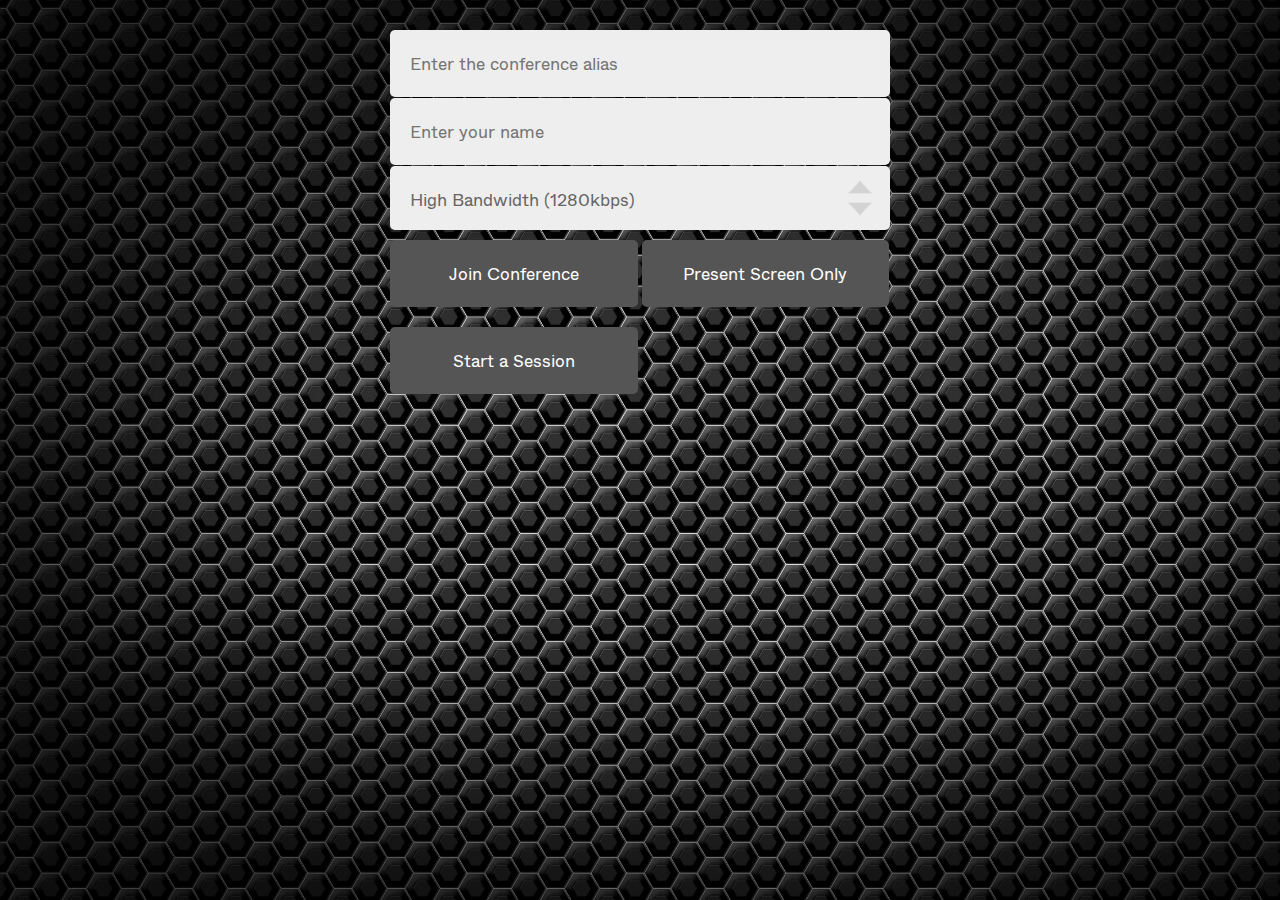
<file: index.html>
<!DOCTYPE html PUBLIC "-//W3C//DTD XHTML 1.0 Strict//EN" "http://www.w3.org/TR/xhtml1/DTD/xhtml1-strict.dtd">

<html xmlns="http://www.w3.org/1999/xhtml" lang="en-us" xml:lang="en-us" >
<head>
<title>Pexip Health</title>
<link rel="stylesheet" type="text/css" href="style.css" />
<meta name="robots" content="noindex, nofollow" />
<script type='text/javascript'>
window.onload = function()
{
    var chrome_ver = 0;
    var firefox_ver = 0;
    var edge_ver = 0;
    var safari_ver = 0;

    if (navigator.userAgent.indexOf("Chrome") != -1) {
        chrome_ver = parseInt(window.navigator.appVersion.match(/Chrome\/(\d+)\./)[1], 10);
    }

    if (navigator.userAgent.indexOf("Firefox") != -1) {
        firefox_ver = parseInt(window.navigator.userAgent.match(/Firefox\/(\d+)\./)[1], 10);
    }

    if (navigator.userAgent.indexOf("Edge") != -1) {
        edge_ver = parseInt(window.navigator.userAgent.match(/Edge\/\d+\.(\d+)/)[1], 10);
        chrome_ver = 0;
    }

    if (self.chrome_ver == 0 && navigator.userAgent.indexOf("Safari") != -1) {
        safari_ver = parseInt(window.navigator.appVersion.match(/Safari\/(\d+)\./)[1], 10);
    }

    var is_explorer = navigator.userAgent.indexOf('MSIE') > -1 || navigator.userAgent.indexOf('Trident') > -1;

    var id_form = document.getElementById('id_form');
    if (is_explorer || (safari_ver > 0 && safari_ver < 604)) {
        id_form.action = "conference-flash.html";
    }   

    var id_join_pres = document.getElementById('id_join_pres');
    if (!(chrome_ver > 38|| firefox_ver > 51)) {
        id_join_pres.hidden = true;
    }
 
    var bw;
    if (navigator.userAgent.indexOf("Mobile") == -1) {
        bw = "1280";
    } else {
        bw = "192";
    }
    
    var id_bandwidth = document.getElementById('id_bandwidth');
    for (var i = 0; i < id_bandwidth.children.length; i++) {
        if (id_bandwidth.children[i].value == bw) {
            id_bandwidth.children[i].selected = true;
        }
    }
}
</script>

<meta name="robots" content="NONE,NOARCHIVE" />
</head>

<body class="home">

<!-- Container -->
<div id="container" class="site">
    <!-- Header -->
    <header id="header" class="branding" role="banner">
        
        <!-- <img src="img/pexhealthlogo.png" alt="MAIN LOGO"> -->
        <!-- <h1>Connect</h1> -->
        
    </header>
    <!-- END Header -->

    <!-- Content -->
    
  <div id="maincontent" class="main site join">
    <form id="id_form" action="conference.html" method="get">
        <label for="id_alias" class="vh">Enter the conference alias</label>
        <input type="text" value="" name="alias" id="id_alias" placeholder="Enter the conference alias" required class="webrtcinput">

        <label for="id_name" class="vh">Enter your name</label>
        <input type="text" value="" name="name" id="id_name" placeholder="Enter your name" required class="webrtcinput">

        <select name="bandwidth" class="webrtcinput" id="id_bandwidth">
            <option value="1920">Maximum Bandwidth (1920kbps)</option>
            <option value="1280" selected>High Bandwidth (1280kbps)</option>
            <option value="576">Medium Bandwidth (576kbps)</option>
            <option value="192">Low Bandwidth (192kbps)</option>
        </select>

        <input type="submit" value="Join Conference" name="join" id="id_join" class="webrtcbutton">
        <input type="submit" value="Present Screen Only" name="join_pres" id="id_join_pres" class="webrtcbutton">
        <input type="submit" value="Start a Session" name="create_vmr" id="create_vmr" class="webrtcbutton">
    </form>
  </div>

    <!-- END Content -->

    <div id="footer"> </div>
</div>
<!-- END Container -->

</body>
</html>
</file>
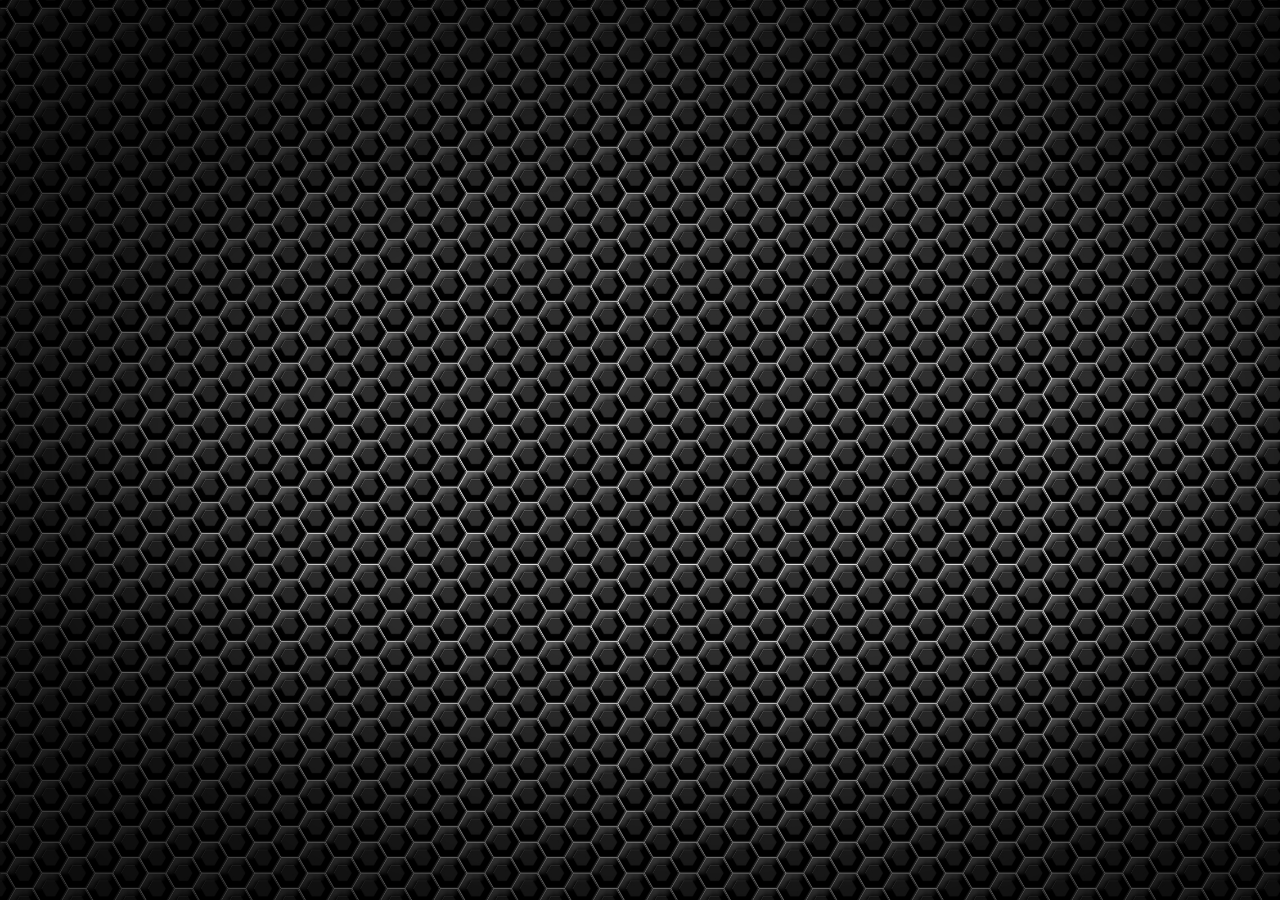
<file: conference.html>
<!DOCTYPE html PUBLIC "-//W3C//DTD XHTML 1.0 Strict//EN" "http://www.w3.org/TR/xhtml1/DTD/xhtml1-strict.dtd">

<html xmlns="http://www.w3.org/1999/xhtml" lang="en-us" xml:lang="en-us" >
<head>
<title>] Pexip Health[</title>
<link rel="stylesheet" type="text/css" href="style.css" />
<meta name="robots" content="noindex, nofollow" />
<script type="text/javascript" src="https://pex-gcc.com/static/webrtc/js/pexrtc.js"></script>
<script type="text/javascript" src="webui.js"></script>
<script type='text/javascript'>
window.onload = function()
{
    var url = window.location.href;
    var params = url.substr(url.indexOf("?")+1).split("&");
    var i;
    var qp = {};
    for (i=0;i<params.length;i++) {
        var kv = params[i].split("=");
        qp[kv[0]] = kv[1];
    }
    console.log(qp);

    var source = "";
    if ("join_pres" in qp) {
        source = "screen";
    }

    //pin, source
    initialise("pex-gcc.com", qp['alias'], qp['bandwidth'], qp['name'], "", source);
}
</script>

<meta name="robots" content="NONE,NOARCHIVE" />
</head>

<body class="home">

<!-- Container -->
<div id="container" class="site">
    <!-- Header -->
    <header id="header" class="branding" role="banner">
        
       <!-- <img src="img/pexhealthlogo.png" alt="MAIN LOGO"> -->
       <!-- <h1>Connect</h1> -->
        
    </header>
    <!-- END Header -->

    <!-- Content -->

  <div id="selectrole" class="main site join hidden">
    <h2>Select your role for this conference:</h2>
    <form>
        <div class="cf">
            <input type="radio" value="1" name="role" id="id_guest" class="webrtcinput" checked>
            <label for="id_guest">Guest</label>
        </div>
        <div class="cf">
            <input type="radio" value="2" name="role" id="id_host" class="webrtcinput">
            <label for="id_host">Host</label>
        </div>

        <input type="button" value="Join Conference" name="join" id="id_join" class="webrtcbutton" onClick="submitSelectRole();">
    </form>
  </div>


  <div id="pinentry" class="main site join hidden">
    <form onSubmit="return submitPinEntry();">
        <label for="id_pin" class="vh">Enter the conference PIN</label>
        <input type="password" value="" name="pin" id="id_pin" placeholder="Enter the conference PIN" required class="webrtcinput">

        <input type="button" value="Join Conference" name="join" id="id_join" class="webrtcbutton" onClick="submitPinEntry();">
    </form>
  </div>


  <div id="ivrentry" class="main site join hidden">
    <form onSubmit="return submitIVREntry();">
        <label for="id_room" class="vh">Enter the target extension</label>
        <input type="text" value="" name="room" id="id_room" placeholder="Enter the target extension" required class="webrtcinput">

        <input type="button" value="Join Conference" name="join" id="id_join" class="webrtcbutton" onClick="submitIVREntry();">
    </form>
  </div>

 
  <div id="maincontent" class="main cf hidden">
    <section class="top">
      <aside class="participants"><!-- List of participants -->
        <h2 id="rosterheading">Participants</h2>
        <div id="rosterlist" class="rosterlist">
          <ul id="rosterul">
          </ul>
        </div>
        <div id="selfview" class="selfview" hidden>
          <video id="selfvideo" autoplay="autoplay" playsinline="playsinline" muted="true">
          </video>
        </div>
      </aside>
      <div id="videocontainer" class="videocontainer">
        <video width="100%" height="100%" id="video" autoplay="autoplay" playsinline="playsinline" poster="img/spinner-genesys3.gif"></video>
      </div>
    </section>

    <footer id="controls" class="controls cf">
      <ul>
        <li><a id="id_selfview" class="webrtcbutton btn-selfview" onclick="toggleSelfview();">Show Selfview</a></li>
        <li><a id="id_muteaudio" class="webrtcbutton btn-audio" onclick="muteAudioStreams();">Mute Audio</a></li>
        <li><a id="id_mutevideo" class="webrtcbutton btn-video" onclick="muteVideoStreams();">Mute Video</a></li>
        <li><a id="id_fullscreen" class="webrtcbutton btn-fullscreen inactive" onclick="goFullscreen();">Fullscreen</a></li>
        <li><a id="id_screenshare" class="webrtcbutton btn-presentscreen inactive" onclick="presentScreen();">Present Screen</a></li>
        <li><a id="id_presentation" class="webrtcbutton btn-presentation inactive" onclick="togglePresentation();">No Presentation Active</a></li>
        <li><a id="id_disconnect" class="webrtcbutton btn-disconnect" onclick="window.location='index.html';">Disconnect</a></li>
      </ul>
    </footer>
  </div>

    <!-- END Content -->

    <div id="footer"> </div>
</div>
<!-- END Container -->

</body>
</html>
</file>
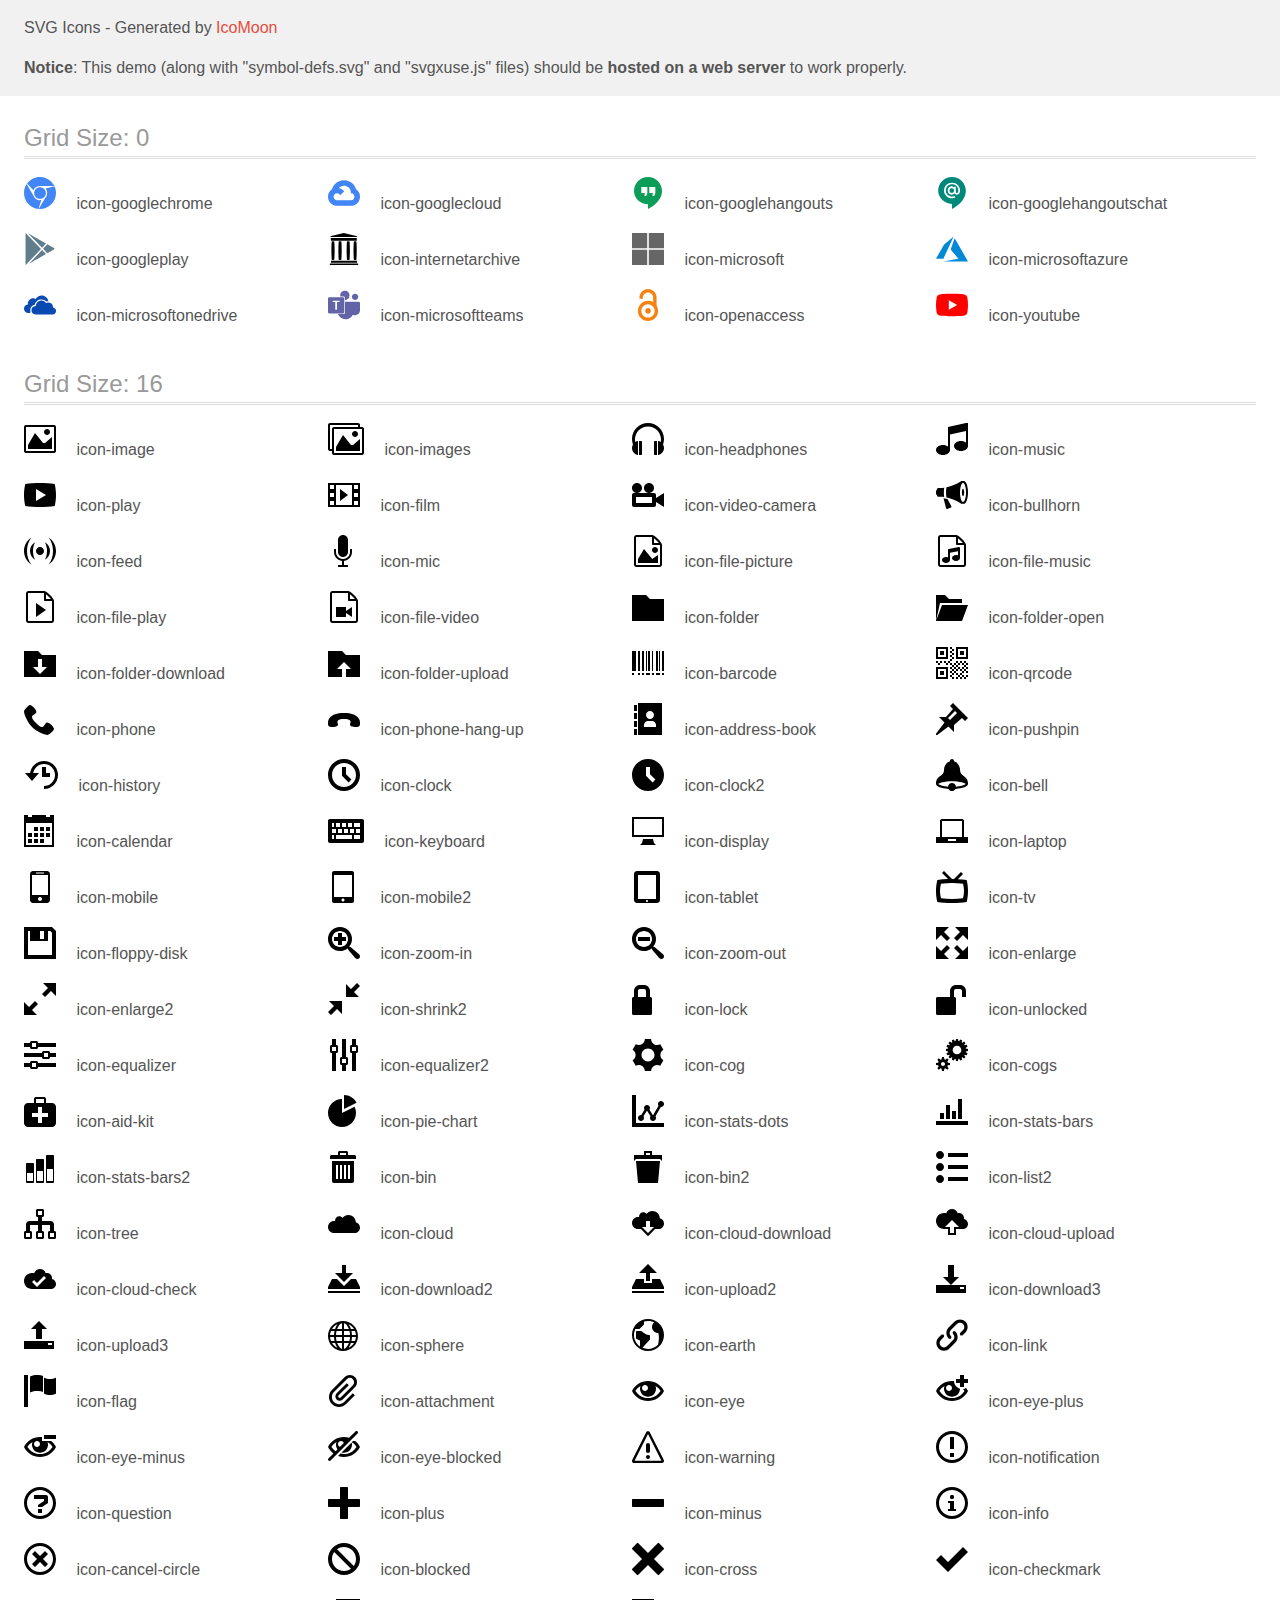
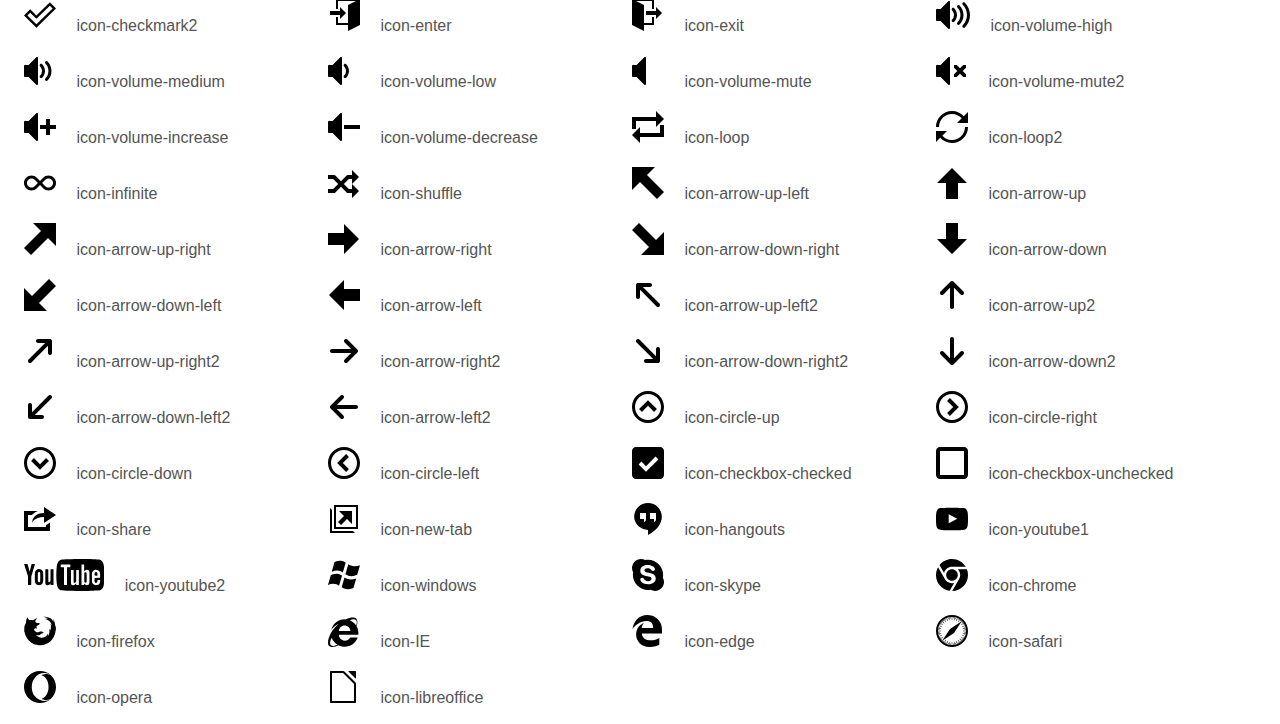
<file: fonts/icomoon/demo-external-svg.html>
<!doctype html>
<html>
<head>
    <title>IcoMoon - SVG Icons</title>
    <meta charset="utf-8">
    <meta name="viewport" content="width=device-width, initial-scale=1">
    <link rel="stylesheet" href="demo-files/demo.css">
    <link rel="stylesheet" href="style.css">
</head>
<body>
<header class="bgc1 clearfix">
<div class="mhl">
    <p>SVG Icons - Generated by <a href="https://icomoon.io/app">IcoMoon</a></p><p><strong>Notice</strong>: This demo (along with "symbol-defs.svg" and "svgxuse.js" files) should be <b>hosted on a web server</b> to work properly.</p>
</div>
</header>
    <div class="clearfix mhl ptl">
        <h1 class="mvm mtn fgc1">Grid Size: 0</h1>
        <div class="glyph fs1">
            <div class="clearfix pbs">
                <svg class="icon icon-googlechrome"><use xlink:href="symbol-defs.svg#icon-googlechrome"></use></svg><span class="name"> icon-googlechrome</span>
            </div>
        </div>
        <div class="glyph fs1">
            <div class="clearfix pbs">
                <svg class="icon icon-googlecloud"><use xlink:href="symbol-defs.svg#icon-googlecloud"></use></svg><span class="name"> icon-googlecloud</span>
            </div>
        </div>
        <div class="glyph fs1">
            <div class="clearfix pbs">
                <svg class="icon icon-googlehangouts"><use xlink:href="symbol-defs.svg#icon-googlehangouts"></use></svg><span class="name"> icon-googlehangouts</span>
            </div>
        </div>
        <div class="glyph fs1">
            <div class="clearfix pbs">
                <svg class="icon icon-googlehangoutschat"><use xlink:href="symbol-defs.svg#icon-googlehangoutschat"></use></svg><span class="name"> icon-googlehangoutschat</span>
            </div>
        </div>
        <div class="glyph fs1">
            <div class="clearfix pbs">
                <svg class="icon icon-googleplay"><use xlink:href="symbol-defs.svg#icon-googleplay"></use></svg><span class="name"> icon-googleplay</span>
            </div>
        </div>
        <div class="glyph fs1">
            <div class="clearfix pbs">
                <svg class="icon icon-internetarchive"><use xlink:href="symbol-defs.svg#icon-internetarchive"></use></svg><span class="name"> icon-internetarchive</span>
            </div>
        </div>
        <div class="glyph fs1">
            <div class="clearfix pbs">
                <svg class="icon icon-microsoft"><use xlink:href="symbol-defs.svg#icon-microsoft"></use></svg><span class="name"> icon-microsoft</span>
            </div>
        </div>
        <div class="glyph fs1">
            <div class="clearfix pbs">
                <svg class="icon icon-microsoftazure"><use xlink:href="symbol-defs.svg#icon-microsoftazure"></use></svg><span class="name"> icon-microsoftazure</span>
            </div>
        </div>
        <div class="glyph fs1">
            <div class="clearfix pbs">
                <svg class="icon icon-microsoftonedrive"><use xlink:href="symbol-defs.svg#icon-microsoftonedrive"></use></svg><span class="name"> icon-microsoftonedrive</span>
            </div>
        </div>
        <div class="glyph fs1">
            <div class="clearfix pbs">
                <svg class="icon icon-microsoftteams"><use xlink:href="symbol-defs.svg#icon-microsoftteams"></use></svg><span class="name"> icon-microsoftteams</span>
            </div>
        </div>
        <div class="glyph fs1">
            <div class="clearfix pbs">
                <svg class="icon icon-openaccess"><use xlink:href="symbol-defs.svg#icon-openaccess"></use></svg><span class="name"> icon-openaccess</span>
            </div>
        </div>
        <div class="glyph fs1">
            <div class="clearfix pbs">
                <svg class="icon icon-youtube"><use xlink:href="symbol-defs.svg#icon-youtube"></use></svg><span class="name"> icon-youtube</span>
            </div>
        </div>
  </div>
    <div class="clearfix mhl ptl">
        <h1 class="mvm mtn fgc1">Grid Size: 16</h1>
        <div class="glyph fs2">
            <div class="clearfix pbs">
                <svg class="icon icon-image"><use xlink:href="symbol-defs.svg#icon-image"></use></svg><span class="name"> icon-image</span>
            </div>
        </div>
        <div class="glyph fs2">
            <div class="clearfix pbs">
                <svg class="icon icon-images"><use xlink:href="symbol-defs.svg#icon-images"></use></svg><span class="name"> icon-images</span>
            </div>
        </div>
        <div class="glyph fs2">
            <div class="clearfix pbs">
                <svg class="icon icon-headphones"><use xlink:href="symbol-defs.svg#icon-headphones"></use></svg><span class="name"> icon-headphones</span>
            </div>
        </div>
        <div class="glyph fs2">
            <div class="clearfix pbs">
                <svg class="icon icon-music"><use xlink:href="symbol-defs.svg#icon-music"></use></svg><span class="name"> icon-music</span>
            </div>
        </div>
        <div class="glyph fs2">
            <div class="clearfix pbs">
                <svg class="icon icon-play"><use xlink:href="symbol-defs.svg#icon-play"></use></svg><span class="name"> icon-play</span>
            </div>
        </div>
        <div class="glyph fs2">
            <div class="clearfix pbs">
                <svg class="icon icon-film"><use xlink:href="symbol-defs.svg#icon-film"></use></svg><span class="name"> icon-film</span>
            </div>
        </div>
        <div class="glyph fs2">
            <div class="clearfix pbs">
                <svg class="icon icon-video-camera"><use xlink:href="symbol-defs.svg#icon-video-camera"></use></svg><span class="name"> icon-video-camera</span>
            </div>
        </div>
        <div class="glyph fs2">
            <div class="clearfix pbs">
                <svg class="icon icon-bullhorn"><use xlink:href="symbol-defs.svg#icon-bullhorn"></use></svg><span class="name"> icon-bullhorn</span>
            </div>
        </div>
        <div class="glyph fs2">
            <div class="clearfix pbs">
                <svg class="icon icon-feed"><use xlink:href="symbol-defs.svg#icon-feed"></use></svg><span class="name"> icon-feed</span>
            </div>
        </div>
        <div class="glyph fs2">
            <div class="clearfix pbs">
                <svg class="icon icon-mic"><use xlink:href="symbol-defs.svg#icon-mic"></use></svg><span class="name"> icon-mic</span>
            </div>
        </div>
        <div class="glyph fs2">
            <div class="clearfix pbs">
                <svg class="icon icon-file-picture"><use xlink:href="symbol-defs.svg#icon-file-picture"></use></svg><span class="name"> icon-file-picture</span>
            </div>
        </div>
        <div class="glyph fs2">
            <div class="clearfix pbs">
                <svg class="icon icon-file-music"><use xlink:href="symbol-defs.svg#icon-file-music"></use></svg><span class="name"> icon-file-music</span>
            </div>
        </div>
        <div class="glyph fs2">
            <div class="clearfix pbs">
                <svg class="icon icon-file-play"><use xlink:href="symbol-defs.svg#icon-file-play"></use></svg><span class="name"> icon-file-play</span>
            </div>
        </div>
        <div class="glyph fs2">
            <div class="clearfix pbs">
                <svg class="icon icon-file-video"><use xlink:href="symbol-defs.svg#icon-file-video"></use></svg><span class="name"> icon-file-video</span>
            </div>
        </div>
        <div class="glyph fs2">
            <div class="clearfix pbs">
                <svg class="icon icon-folder"><use xlink:href="symbol-defs.svg#icon-folder"></use></svg><span class="name"> icon-folder</span>
            </div>
        </div>
        <div class="glyph fs2">
            <div class="clearfix pbs">
                <svg class="icon icon-folder-open"><use xlink:href="symbol-defs.svg#icon-folder-open"></use></svg><span class="name"> icon-folder-open</span>
            </div>
        </div>
        <div class="glyph fs2">
            <div class="clearfix pbs">
                <svg class="icon icon-folder-download"><use xlink:href="symbol-defs.svg#icon-folder-download"></use></svg><span class="name"> icon-folder-download</span>
            </div>
        </div>
        <div class="glyph fs2">
            <div class="clearfix pbs">
                <svg class="icon icon-folder-upload"><use xlink:href="symbol-defs.svg#icon-folder-upload"></use></svg><span class="name"> icon-folder-upload</span>
            </div>
        </div>
        <div class="glyph fs2">
            <div class="clearfix pbs">
                <svg class="icon icon-barcode"><use xlink:href="symbol-defs.svg#icon-barcode"></use></svg><span class="name"> icon-barcode</span>
            </div>
        </div>
        <div class="glyph fs2">
            <div class="clearfix pbs">
                <svg class="icon icon-qrcode"><use xlink:href="symbol-defs.svg#icon-qrcode"></use></svg><span class="name"> icon-qrcode</span>
            </div>
        </div>
        <div class="glyph fs2">
            <div class="clearfix pbs">
                <svg class="icon icon-phone"><use xlink:href="symbol-defs.svg#icon-phone"></use></svg><span class="name"> icon-phone</span>
            </div>
        </div>
        <div class="glyph fs2">
            <div class="clearfix pbs">
                <svg class="icon icon-phone-hang-up"><use xlink:href="symbol-defs.svg#icon-phone-hang-up"></use></svg><span class="name"> icon-phone-hang-up</span>
            </div>
        </div>
        <div class="glyph fs2">
            <div class="clearfix pbs">
                <svg class="icon icon-address-book"><use xlink:href="symbol-defs.svg#icon-address-book"></use></svg><span class="name"> icon-address-book</span>
            </div>
        </div>
        <div class="glyph fs2">
            <div class="clearfix pbs">
                <svg class="icon icon-pushpin"><use xlink:href="symbol-defs.svg#icon-pushpin"></use></svg><span class="name"> icon-pushpin</span>
            </div>
        </div>
        <div class="glyph fs2">
            <div class="clearfix pbs">
                <svg class="icon icon-history"><use xlink:href="symbol-defs.svg#icon-history"></use></svg><span class="name"> icon-history</span>
            </div>
        </div>
        <div class="glyph fs2">
            <div class="clearfix pbs">
                <svg class="icon icon-clock"><use xlink:href="symbol-defs.svg#icon-clock"></use></svg><span class="name"> icon-clock</span>
            </div>
        </div>
        <div class="glyph fs2">
            <div class="clearfix pbs">
                <svg class="icon icon-clock2"><use xlink:href="symbol-defs.svg#icon-clock2"></use></svg><span class="name"> icon-clock2</span>
            </div>
        </div>
        <div class="glyph fs2">
            <div class="clearfix pbs">
                <svg class="icon icon-bell"><use xlink:href="symbol-defs.svg#icon-bell"></use></svg><span class="name"> icon-bell</span>
            </div>
        </div>
        <div class="glyph fs2">
            <div class="clearfix pbs">
                <svg class="icon icon-calendar"><use xlink:href="symbol-defs.svg#icon-calendar"></use></svg><span class="name"> icon-calendar</span>
            </div>
        </div>
        <div class="glyph fs2">
            <div class="clearfix pbs">
                <svg class="icon icon-keyboard"><use xlink:href="symbol-defs.svg#icon-keyboard"></use></svg><span class="name"> icon-keyboard</span>
            </div>
        </div>
        <div class="glyph fs2">
            <div class="clearfix pbs">
                <svg class="icon icon-display"><use xlink:href="symbol-defs.svg#icon-display"></use></svg><span class="name"> icon-display</span>
            </div>
        </div>
        <div class="glyph fs2">
            <div class="clearfix pbs">
                <svg class="icon icon-laptop"><use xlink:href="symbol-defs.svg#icon-laptop"></use></svg><span class="name"> icon-laptop</span>
            </div>
        </div>
        <div class="glyph fs2">
            <div class="clearfix pbs">
                <svg class="icon icon-mobile"><use xlink:href="symbol-defs.svg#icon-mobile"></use></svg><span class="name"> icon-mobile</span>
            </div>
        </div>
        <div class="glyph fs2">
            <div class="clearfix pbs">
                <svg class="icon icon-mobile2"><use xlink:href="symbol-defs.svg#icon-mobile2"></use></svg><span class="name"> icon-mobile2</span>
            </div>
        </div>
        <div class="glyph fs2">
            <div class="clearfix pbs">
                <svg class="icon icon-tablet"><use xlink:href="symbol-defs.svg#icon-tablet"></use></svg><span class="name"> icon-tablet</span>
            </div>
        </div>
        <div class="glyph fs2">
            <div class="clearfix pbs">
                <svg class="icon icon-tv"><use xlink:href="symbol-defs.svg#icon-tv"></use></svg><span class="name"> icon-tv</span>
            </div>
        </div>
        <div class="glyph fs2">
            <div class="clearfix pbs">
                <svg class="icon icon-floppy-disk"><use xlink:href="symbol-defs.svg#icon-floppy-disk"></use></svg><span class="name"> icon-floppy-disk</span>
            </div>
        </div>
        <div class="glyph fs2">
            <div class="clearfix pbs">
                <svg class="icon icon-zoom-in"><use xlink:href="symbol-defs.svg#icon-zoom-in"></use></svg><span class="name"> icon-zoom-in</span>
            </div>
        </div>
        <div class="glyph fs2">
            <div class="clearfix pbs">
                <svg class="icon icon-zoom-out"><use xlink:href="symbol-defs.svg#icon-zoom-out"></use></svg><span class="name"> icon-zoom-out</span>
            </div>
        </div>
        <div class="glyph fs2">
            <div class="clearfix pbs">
                <svg class="icon icon-enlarge"><use xlink:href="symbol-defs.svg#icon-enlarge"></use></svg><span class="name"> icon-enlarge</span>
            </div>
        </div>
        <div class="glyph fs2">
            <div class="clearfix pbs">
                <svg class="icon icon-enlarge2"><use xlink:href="symbol-defs.svg#icon-enlarge2"></use></svg><span class="name"> icon-enlarge2</span>
            </div>
        </div>
        <div class="glyph fs2">
            <div class="clearfix pbs">
                <svg class="icon icon-shrink2"><use xlink:href="symbol-defs.svg#icon-shrink2"></use></svg><span class="name"> icon-shrink2</span>
            </div>
        </div>
        <div class="glyph fs2">
            <div class="clearfix pbs">
                <svg class="icon icon-lock"><use xlink:href="symbol-defs.svg#icon-lock"></use></svg><span class="name"> icon-lock</span>
            </div>
        </div>
        <div class="glyph fs2">
            <div class="clearfix pbs">
                <svg class="icon icon-unlocked"><use xlink:href="symbol-defs.svg#icon-unlocked"></use></svg><span class="name"> icon-unlocked</span>
            </div>
        </div>
        <div class="glyph fs2">
            <div class="clearfix pbs">
                <svg class="icon icon-equalizer"><use xlink:href="symbol-defs.svg#icon-equalizer"></use></svg><span class="name"> icon-equalizer</span>
            </div>
        </div>
        <div class="glyph fs2">
            <div class="clearfix pbs">
                <svg class="icon icon-equalizer2"><use xlink:href="symbol-defs.svg#icon-equalizer2"></use></svg><span class="name"> icon-equalizer2</span>
            </div>
        </div>
        <div class="glyph fs2">
            <div class="clearfix pbs">
                <svg class="icon icon-cog"><use xlink:href="symbol-defs.svg#icon-cog"></use></svg><span class="name"> icon-cog</span>
            </div>
        </div>
        <div class="glyph fs2">
            <div class="clearfix pbs">
                <svg class="icon icon-cogs"><use xlink:href="symbol-defs.svg#icon-cogs"></use></svg><span class="name"> icon-cogs</span>
            </div>
        </div>
        <div class="glyph fs2">
            <div class="clearfix pbs">
                <svg class="icon icon-aid-kit"><use xlink:href="symbol-defs.svg#icon-aid-kit"></use></svg><span class="name"> icon-aid-kit</span>
            </div>
        </div>
        <div class="glyph fs2">
            <div class="clearfix pbs">
                <svg class="icon icon-pie-chart"><use xlink:href="symbol-defs.svg#icon-pie-chart"></use></svg><span class="name"> icon-pie-chart</span>
            </div>
        </div>
        <div class="glyph fs2">
            <div class="clearfix pbs">
                <svg class="icon icon-stats-dots"><use xlink:href="symbol-defs.svg#icon-stats-dots"></use></svg><span class="name"> icon-stats-dots</span>
            </div>
        </div>
        <div class="glyph fs2">
            <div class="clearfix pbs">
                <svg class="icon icon-stats-bars"><use xlink:href="symbol-defs.svg#icon-stats-bars"></use></svg><span class="name"> icon-stats-bars</span>
            </div>
        </div>
        <div class="glyph fs2">
            <div class="clearfix pbs">
                <svg class="icon icon-stats-bars2"><use xlink:href="symbol-defs.svg#icon-stats-bars2"></use></svg><span class="name"> icon-stats-bars2</span>
            </div>
        </div>
        <div class="glyph fs2">
            <div class="clearfix pbs">
                <svg class="icon icon-bin"><use xlink:href="symbol-defs.svg#icon-bin"></use></svg><span class="name"> icon-bin</span>
            </div>
        </div>
        <div class="glyph fs2">
            <div class="clearfix pbs">
                <svg class="icon icon-bin2"><use xlink:href="symbol-defs.svg#icon-bin2"></use></svg><span class="name"> icon-bin2</span>
            </div>
        </div>
        <div class="glyph fs2">
            <div class="clearfix pbs">
                <svg class="icon icon-list2"><use xlink:href="symbol-defs.svg#icon-list2"></use></svg><span class="name"> icon-list2</span>
            </div>
        </div>
        <div class="glyph fs2">
            <div class="clearfix pbs">
                <svg class="icon icon-tree"><use xlink:href="symbol-defs.svg#icon-tree"></use></svg><span class="name"> icon-tree</span>
            </div>
        </div>
        <div class="glyph fs2">
            <div class="clearfix pbs">
                <svg class="icon icon-cloud"><use xlink:href="symbol-defs.svg#icon-cloud"></use></svg><span class="name"> icon-cloud</span>
            </div>
        </div>
        <div class="glyph fs2">
            <div class="clearfix pbs">
                <svg class="icon icon-cloud-download"><use xlink:href="symbol-defs.svg#icon-cloud-download"></use></svg><span class="name"> icon-cloud-download</span>
            </div>
        </div>
        <div class="glyph fs2">
            <div class="clearfix pbs">
                <svg class="icon icon-cloud-upload"><use xlink:href="symbol-defs.svg#icon-cloud-upload"></use></svg><span class="name"> icon-cloud-upload</span>
            </div>
        </div>
        <div class="glyph fs2">
            <div class="clearfix pbs">
                <svg class="icon icon-cloud-check"><use xlink:href="symbol-defs.svg#icon-cloud-check"></use></svg><span class="name"> icon-cloud-check</span>
            </div>
        </div>
        <div class="glyph fs2">
            <div class="clearfix pbs">
                <svg class="icon icon-download2"><use xlink:href="symbol-defs.svg#icon-download2"></use></svg><span class="name"> icon-download2</span>
            </div>
        </div>
        <div class="glyph fs2">
            <div class="clearfix pbs">
                <svg class="icon icon-upload2"><use xlink:href="symbol-defs.svg#icon-upload2"></use></svg><span class="name"> icon-upload2</span>
            </div>
        </div>
        <div class="glyph fs2">
            <div class="clearfix pbs">
                <svg class="icon icon-download3"><use xlink:href="symbol-defs.svg#icon-download3"></use></svg><span class="name"> icon-download3</span>
            </div>
        </div>
        <div class="glyph fs2">
            <div class="clearfix pbs">
                <svg class="icon icon-upload3"><use xlink:href="symbol-defs.svg#icon-upload3"></use></svg><span class="name"> icon-upload3</span>
            </div>
        </div>
        <div class="glyph fs2">
            <div class="clearfix pbs">
                <svg class="icon icon-sphere"><use xlink:href="symbol-defs.svg#icon-sphere"></use></svg><span class="name"> icon-sphere</span>
            </div>
        </div>
        <div class="glyph fs2">
            <div class="clearfix pbs">
                <svg class="icon icon-earth"><use xlink:href="symbol-defs.svg#icon-earth"></use></svg><span class="name"> icon-earth</span>
            </div>
        </div>
        <div class="glyph fs2">
            <div class="clearfix pbs">
                <svg class="icon icon-link"><use xlink:href="symbol-defs.svg#icon-link"></use></svg><span class="name"> icon-link</span>
            </div>
        </div>
        <div class="glyph fs2">
            <div class="clearfix pbs">
                <svg class="icon icon-flag"><use xlink:href="symbol-defs.svg#icon-flag"></use></svg><span class="name"> icon-flag</span>
            </div>
        </div>
        <div class="glyph fs2">
            <div class="clearfix pbs">
                <svg class="icon icon-attachment"><use xlink:href="symbol-defs.svg#icon-attachment"></use></svg><span class="name"> icon-attachment</span>
            </div>
        </div>
        <div class="glyph fs2">
            <div class="clearfix pbs">
                <svg class="icon icon-eye"><use xlink:href="symbol-defs.svg#icon-eye"></use></svg><span class="name"> icon-eye</span>
            </div>
        </div>
        <div class="glyph fs2">
            <div class="clearfix pbs">
                <svg class="icon icon-eye-plus"><use xlink:href="symbol-defs.svg#icon-eye-plus"></use></svg><span class="name"> icon-eye-plus</span>
            </div>
        </div>
        <div class="glyph fs2">
            <div class="clearfix pbs">
                <svg class="icon icon-eye-minus"><use xlink:href="symbol-defs.svg#icon-eye-minus"></use></svg><span class="name"> icon-eye-minus</span>
            </div>
        </div>
        <div class="glyph fs2">
            <div class="clearfix pbs">
                <svg class="icon icon-eye-blocked"><use xlink:href="symbol-defs.svg#icon-eye-blocked"></use></svg><span class="name"> icon-eye-blocked</span>
            </div>
        </div>
        <div class="glyph fs2">
            <div class="clearfix pbs">
                <svg class="icon icon-warning"><use xlink:href="symbol-defs.svg#icon-warning"></use></svg><span class="name"> icon-warning</span>
            </div>
        </div>
        <div class="glyph fs2">
            <div class="clearfix pbs">
                <svg class="icon icon-notification"><use xlink:href="symbol-defs.svg#icon-notification"></use></svg><span class="name"> icon-notification</span>
            </div>
        </div>
        <div class="glyph fs2">
            <div class="clearfix pbs">
                <svg class="icon icon-question"><use xlink:href="symbol-defs.svg#icon-question"></use></svg><span class="name"> icon-question</span>
            </div>
        </div>
        <div class="glyph fs2">
            <div class="clearfix pbs">
                <svg class="icon icon-plus"><use xlink:href="symbol-defs.svg#icon-plus"></use></svg><span class="name"> icon-plus</span>
            </div>
        </div>
        <div class="glyph fs2">
            <div class="clearfix pbs">
                <svg class="icon icon-minus"><use xlink:href="symbol-defs.svg#icon-minus"></use></svg><span class="name"> icon-minus</span>
            </div>
        </div>
        <div class="glyph fs2">
            <div class="clearfix pbs">
                <svg class="icon icon-info"><use xlink:href="symbol-defs.svg#icon-info"></use></svg><span class="name"> icon-info</span>
            </div>
        </div>
        <div class="glyph fs2">
            <div class="clearfix pbs">
                <svg class="icon icon-cancel-circle"><use xlink:href="symbol-defs.svg#icon-cancel-circle"></use></svg><span class="name"> icon-cancel-circle</span>
            </div>
        </div>
        <div class="glyph fs2">
            <div class="clearfix pbs">
                <svg class="icon icon-blocked"><use xlink:href="symbol-defs.svg#icon-blocked"></use></svg><span class="name"> icon-blocked</span>
            </div>
        </div>
        <div class="glyph fs2">
            <div class="clearfix pbs">
                <svg class="icon icon-cross"><use xlink:href="symbol-defs.svg#icon-cross"></use></svg><span class="name"> icon-cross</span>
            </div>
        </div>
        <div class="glyph fs2">
            <div class="clearfix pbs">
                <svg class="icon icon-checkmark"><use xlink:href="symbol-defs.svg#icon-checkmark"></use></svg><span class="name"> icon-checkmark</span>
            </div>
        </div>
        <div class="glyph fs2">
            <div class="clearfix pbs">
                <svg class="icon icon-checkmark2"><use xlink:href="symbol-defs.svg#icon-checkmark2"></use></svg><span class="name"> icon-checkmark2</span>
            </div>
        </div>
        <div class="glyph fs2">
            <div class="clearfix pbs">
                <svg class="icon icon-enter"><use xlink:href="symbol-defs.svg#icon-enter"></use></svg><span class="name"> icon-enter</span>
            </div>
        </div>
        <div class="glyph fs2">
            <div class="clearfix pbs">
                <svg class="icon icon-exit"><use xlink:href="symbol-defs.svg#icon-exit"></use></svg><span class="name"> icon-exit</span>
            </div>
        </div>
        <div class="glyph fs2">
            <div class="clearfix pbs">
                <svg class="icon icon-volume-high"><use xlink:href="symbol-defs.svg#icon-volume-high"></use></svg><span class="name"> icon-volume-high</span>
            </div>
        </div>
        <div class="glyph fs2">
            <div class="clearfix pbs">
                <svg class="icon icon-volume-medium"><use xlink:href="symbol-defs.svg#icon-volume-medium"></use></svg><span class="name"> icon-volume-medium</span>
            </div>
        </div>
        <div class="glyph fs2">
            <div class="clearfix pbs">
                <svg class="icon icon-volume-low"><use xlink:href="symbol-defs.svg#icon-volume-low"></use></svg><span class="name"> icon-volume-low</span>
            </div>
        </div>
        <div class="glyph fs2">
            <div class="clearfix pbs">
                <svg class="icon icon-volume-mute"><use xlink:href="symbol-defs.svg#icon-volume-mute"></use></svg><span class="name"> icon-volume-mute</span>
            </div>
        </div>
        <div class="glyph fs2">
            <div class="clearfix pbs">
                <svg class="icon icon-volume-mute2"><use xlink:href="symbol-defs.svg#icon-volume-mute2"></use></svg><span class="name"> icon-volume-mute2</span>
            </div>
        </div>
        <div class="glyph fs2">
            <div class="clearfix pbs">
                <svg class="icon icon-volume-increase"><use xlink:href="symbol-defs.svg#icon-volume-increase"></use></svg><span class="name"> icon-volume-increase</span>
            </div>
        </div>
        <div class="glyph fs2">
            <div class="clearfix pbs">
                <svg class="icon icon-volume-decrease"><use xlink:href="symbol-defs.svg#icon-volume-decrease"></use></svg><span class="name"> icon-volume-decrease</span>
            </div>
        </div>
        <div class="glyph fs2">
            <div class="clearfix pbs">
                <svg class="icon icon-loop"><use xlink:href="symbol-defs.svg#icon-loop"></use></svg><span class="name"> icon-loop</span>
            </div>
        </div>
        <div class="glyph fs2">
            <div class="clearfix pbs">
                <svg class="icon icon-loop2"><use xlink:href="symbol-defs.svg#icon-loop2"></use></svg><span class="name"> icon-loop2</span>
            </div>
        </div>
        <div class="glyph fs2">
            <div class="clearfix pbs">
                <svg class="icon icon-infinite"><use xlink:href="symbol-defs.svg#icon-infinite"></use></svg><span class="name"> icon-infinite</span>
            </div>
        </div>
        <div class="glyph fs2">
            <div class="clearfix pbs">
                <svg class="icon icon-shuffle"><use xlink:href="symbol-defs.svg#icon-shuffle"></use></svg><span class="name"> icon-shuffle</span>
            </div>
        </div>
        <div class="glyph fs2">
            <div class="clearfix pbs">
                <svg class="icon icon-arrow-up-left"><use xlink:href="symbol-defs.svg#icon-arrow-up-left"></use></svg><span class="name"> icon-arrow-up-left</span>
            </div>
        </div>
        <div class="glyph fs2">
            <div class="clearfix pbs">
                <svg class="icon icon-arrow-up"><use xlink:href="symbol-defs.svg#icon-arrow-up"></use></svg><span class="name"> icon-arrow-up</span>
            </div>
        </div>
        <div class="glyph fs2">
            <div class="clearfix pbs">
                <svg class="icon icon-arrow-up-right"><use xlink:href="symbol-defs.svg#icon-arrow-up-right"></use></svg><span class="name"> icon-arrow-up-right</span>
            </div>
        </div>
        <div class="glyph fs2">
            <div class="clearfix pbs">
                <svg class="icon icon-arrow-right"><use xlink:href="symbol-defs.svg#icon-arrow-right"></use></svg><span class="name"> icon-arrow-right</span>
            </div>
        </div>
        <div class="glyph fs2">
            <div class="clearfix pbs">
                <svg class="icon icon-arrow-down-right"><use xlink:href="symbol-defs.svg#icon-arrow-down-right"></use></svg><span class="name"> icon-arrow-down-right</span>
            </div>
        </div>
        <div class="glyph fs2">
            <div class="clearfix pbs">
                <svg class="icon icon-arrow-down"><use xlink:href="symbol-defs.svg#icon-arrow-down"></use></svg><span class="name"> icon-arrow-down</span>
            </div>
        </div>
        <div class="glyph fs2">
            <div class="clearfix pbs">
                <svg class="icon icon-arrow-down-left"><use xlink:href="symbol-defs.svg#icon-arrow-down-left"></use></svg><span class="name"> icon-arrow-down-left</span>
            </div>
        </div>
        <div class="glyph fs2">
            <div class="clearfix pbs">
                <svg class="icon icon-arrow-left"><use xlink:href="symbol-defs.svg#icon-arrow-left"></use></svg><span class="name"> icon-arrow-left</span>
            </div>
        </div>
        <div class="glyph fs2">
            <div class="clearfix pbs">
                <svg class="icon icon-arrow-up-left2"><use xlink:href="symbol-defs.svg#icon-arrow-up-left2"></use></svg><span class="name"> icon-arrow-up-left2</span>
            </div>
        </div>
        <div class="glyph fs2">
            <div class="clearfix pbs">
                <svg class="icon icon-arrow-up2"><use xlink:href="symbol-defs.svg#icon-arrow-up2"></use></svg><span class="name"> icon-arrow-up2</span>
            </div>
        </div>
        <div class="glyph fs2">
            <div class="clearfix pbs">
                <svg class="icon icon-arrow-up-right2"><use xlink:href="symbol-defs.svg#icon-arrow-up-right2"></use></svg><span class="name"> icon-arrow-up-right2</span>
            </div>
        </div>
        <div class="glyph fs2">
            <div class="clearfix pbs">
                <svg class="icon icon-arrow-right2"><use xlink:href="symbol-defs.svg#icon-arrow-right2"></use></svg><span class="name"> icon-arrow-right2</span>
            </div>
        </div>
        <div class="glyph fs2">
            <div class="clearfix pbs">
                <svg class="icon icon-arrow-down-right2"><use xlink:href="symbol-defs.svg#icon-arrow-down-right2"></use></svg><span class="name"> icon-arrow-down-right2</span>
            </div>
        </div>
        <div class="glyph fs2">
            <div class="clearfix pbs">
                <svg class="icon icon-arrow-down2"><use xlink:href="symbol-defs.svg#icon-arrow-down2"></use></svg><span class="name"> icon-arrow-down2</span>
            </div>
        </div>
        <div class="glyph fs2">
            <div class="clearfix pbs">
                <svg class="icon icon-arrow-down-left2"><use xlink:href="symbol-defs.svg#icon-arrow-down-left2"></use></svg><span class="name"> icon-arrow-down-left2</span>
            </div>
        </div>
        <div class="glyph fs2">
            <div class="clearfix pbs">
                <svg class="icon icon-arrow-left2"><use xlink:href="symbol-defs.svg#icon-arrow-left2"></use></svg><span class="name"> icon-arrow-left2</span>
            </div>
        </div>
        <div class="glyph fs2">
            <div class="clearfix pbs">
                <svg class="icon icon-circle-up"><use xlink:href="symbol-defs.svg#icon-circle-up"></use></svg><span class="name"> icon-circle-up</span>
            </div>
        </div>
        <div class="glyph fs2">
            <div class="clearfix pbs">
                <svg class="icon icon-circle-right"><use xlink:href="symbol-defs.svg#icon-circle-right"></use></svg><span class="name"> icon-circle-right</span>
            </div>
        </div>
        <div class="glyph fs2">
            <div class="clearfix pbs">
                <svg class="icon icon-circle-down"><use xlink:href="symbol-defs.svg#icon-circle-down"></use></svg><span class="name"> icon-circle-down</span>
            </div>
        </div>
        <div class="glyph fs2">
            <div class="clearfix pbs">
                <svg class="icon icon-circle-left"><use xlink:href="symbol-defs.svg#icon-circle-left"></use></svg><span class="name"> icon-circle-left</span>
            </div>
        </div>
        <div class="glyph fs2">
            <div class="clearfix pbs">
                <svg class="icon icon-checkbox-checked"><use xlink:href="symbol-defs.svg#icon-checkbox-checked"></use></svg><span class="name"> icon-checkbox-checked</span>
            </div>
        </div>
        <div class="glyph fs2">
            <div class="clearfix pbs">
                <svg class="icon icon-checkbox-unchecked"><use xlink:href="symbol-defs.svg#icon-checkbox-unchecked"></use></svg><span class="name"> icon-checkbox-unchecked</span>
            </div>
        </div>
        <div class="glyph fs2">
            <div class="clearfix pbs">
                <svg class="icon icon-share"><use xlink:href="symbol-defs.svg#icon-share"></use></svg><span class="name"> icon-share</span>
            </div>
        </div>
        <div class="glyph fs2">
            <div class="clearfix pbs">
                <svg class="icon icon-new-tab"><use xlink:href="symbol-defs.svg#icon-new-tab"></use></svg><span class="name"> icon-new-tab</span>
            </div>
        </div>
        <div class="glyph fs2">
            <div class="clearfix pbs">
                <svg class="icon icon-hangouts"><use xlink:href="symbol-defs.svg#icon-hangouts"></use></svg><span class="name"> icon-hangouts</span>
            </div>
        </div>
        <div class="glyph fs2">
            <div class="clearfix pbs">
                <svg class="icon icon-youtube1"><use xlink:href="symbol-defs.svg#icon-youtube1"></use></svg><span class="name"> icon-youtube1</span>
            </div>
        </div>
        <div class="glyph fs2">
            <div class="clearfix pbs">
                <svg class="icon icon-youtube2"><use xlink:href="symbol-defs.svg#icon-youtube2"></use></svg><span class="name"> icon-youtube2</span>
            </div>
        </div>
        <div class="glyph fs2">
            <div class="clearfix pbs">
                <svg class="icon icon-windows"><use xlink:href="symbol-defs.svg#icon-windows"></use></svg><span class="name"> icon-windows</span>
            </div>
        </div>
        <div class="glyph fs2">
            <div class="clearfix pbs">
                <svg class="icon icon-skype"><use xlink:href="symbol-defs.svg#icon-skype"></use></svg><span class="name"> icon-skype</span>
            </div>
        </div>
        <div class="glyph fs2">
            <div class="clearfix pbs">
                <svg class="icon icon-chrome"><use xlink:href="symbol-defs.svg#icon-chrome"></use></svg><span class="name"> icon-chrome</span>
            </div>
        </div>
        <div class="glyph fs2">
            <div class="clearfix pbs">
                <svg class="icon icon-firefox"><use xlink:href="symbol-defs.svg#icon-firefox"></use></svg><span class="name"> icon-firefox</span>
            </div>
        </div>
        <div class="glyph fs2">
            <div class="clearfix pbs">
                <svg class="icon icon-IE"><use xlink:href="symbol-defs.svg#icon-IE"></use></svg><span class="name"> icon-IE</span>
            </div>
        </div>
        <div class="glyph fs2">
            <div class="clearfix pbs">
                <svg class="icon icon-edge"><use xlink:href="symbol-defs.svg#icon-edge"></use></svg><span class="name"> icon-edge</span>
            </div>
        </div>
        <div class="glyph fs2">
            <div class="clearfix pbs">
                <svg class="icon icon-safari"><use xlink:href="symbol-defs.svg#icon-safari"></use></svg><span class="name"> icon-safari</span>
            </div>
        </div>
        <div class="glyph fs2">
            <div class="clearfix pbs">
                <svg class="icon icon-opera"><use xlink:href="symbol-defs.svg#icon-opera"></use></svg><span class="name"> icon-opera</span>
            </div>
        </div>
        <div class="glyph fs2">
            <div class="clearfix pbs">
                <svg class="icon icon-libreoffice"><use xlink:href="symbol-defs.svg#icon-libreoffice"></use></svg><span class="name"> icon-libreoffice</span>
            </div>
        </div>
  </div>
<script defer src="svgxuse.js"></script>
</body>
</html>
</file>
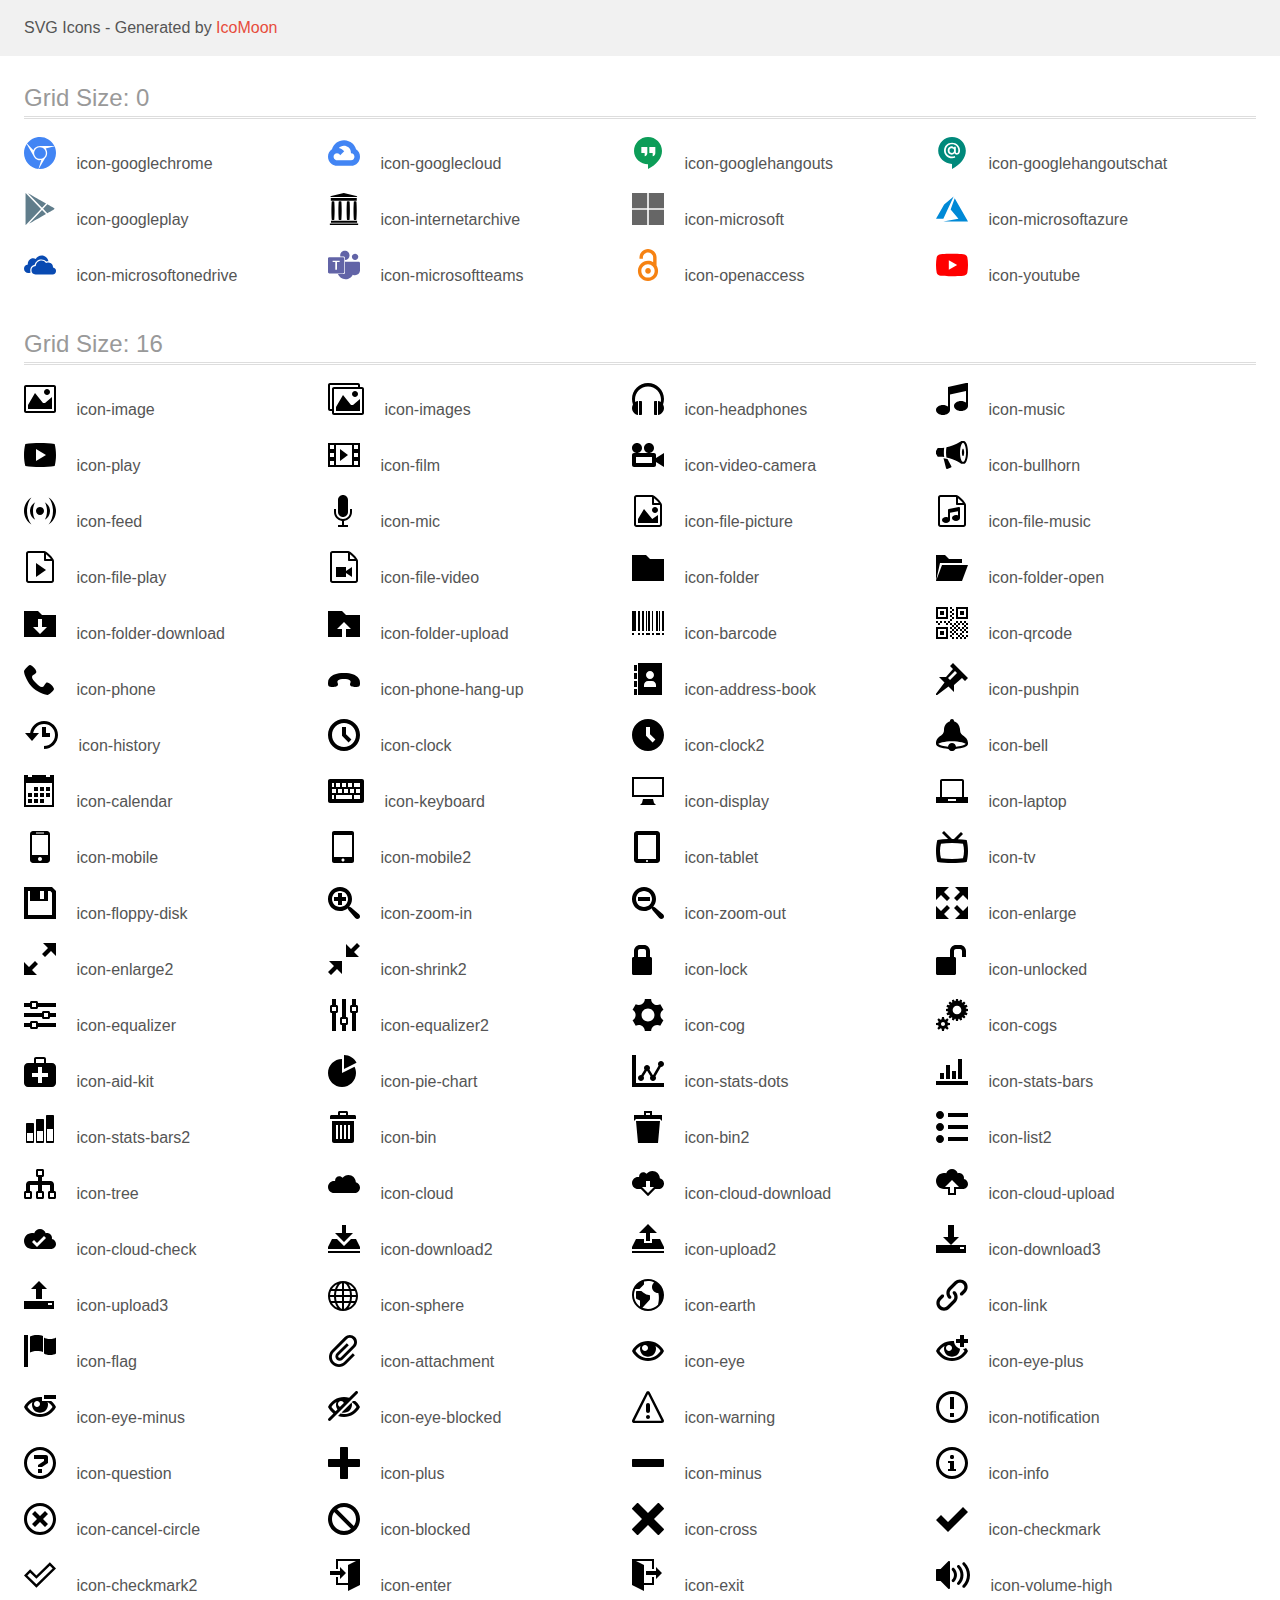
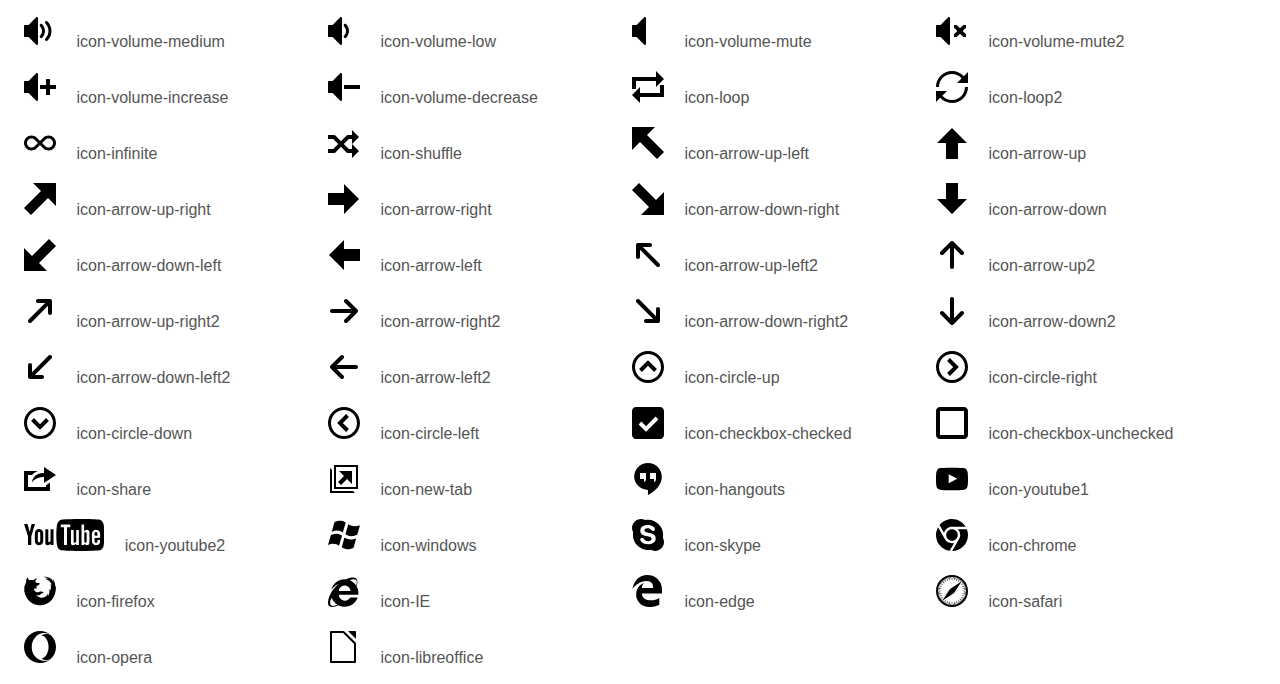
<file: fonts/icomoon/demo.html>
<!doctype html>
<html>
<head>
    <title>IcoMoon - SVG Icons</title>
    <meta charset="utf-8">
    <meta name="viewport" content="width=device-width, initial-scale=1">
    <link rel="stylesheet" href="demo-files/demo.css">
    <link rel="stylesheet" href="style.css">
</head>
<body>
<svg aria-hidden="true" style="position: absolute; width: 0; height: 0; overflow: hidden;" version="1.1" xmlns="http://www.w3.org/2000/svg" xmlns:xlink="http://www.w3.org/1999/xlink">
<defs>
<symbol id="icon-googlechrome" viewBox="0 0 32 32">
<title>googlechrome</title>
<path fill="#4285f4" style="fill: var(--color1, #4285f4)" d="M21.619 11.587l8.953-2.239c0.902 1.943 1.428 4.217 1.428 6.615v0c0 8.797-7.241 16.037-16.043 16.037-0.403 0-0.807-0.015-1.209-0.045l6.54-11.129c0.475-0.501 0.873-1.071 1.175-1.695 0.44-0.909 0.697-1.978 0.697-3.106 0-1.175-0.279-2.284-0.774-3.266l0.019 0.042c-0.237-0.462-0.498-0.859-0.797-1.226l0.010 0.013zM17.299 23.020l-2.828 8.909c-8.153-0.803-14.471-7.743-14.471-15.96 0-3.18 0.945-6.289 2.717-8.931l6.445 11.169c0.24 0.719 1.492 3.441 4.089 4.436 1.331 0.509 2.721 0.641 4.047 0.376zM15.964 10.16c-2.675 0.025-5.171 2.059-5.708 4.683-0.070 0.344-0.11 0.739-0.11 1.143 0 1.654 0.673 3.151 1.76 4.233l0 0c1.619 1.581 4.187 2.104 6.312 1.236 1.877-0.768 3.293-2.569 3.588-4.575 0.363-2.475-1.051-5.109-3.327-6.172-0.727-0.346-1.58-0.548-2.48-0.548-0.012 0-0.024 0-0.037 0h0.002zM9.395 13.283l-6.383-6.665c2.952-4.029 7.666-6.615 12.984-6.617h0c6.080 0 11.659 3.456 14.365 8.9h-13.617c-2.415-0.167-4.384 0.693-5.687 1.937-0.702 0.675-1.265 1.489-1.645 2.398l-0.017 0.047z"></path>
</symbol>
<symbol id="icon-googlecloud" viewBox="0 0 32 32">
<title>googlecloud</title>
<path fill="#4285f4" style="fill: var(--color1, #4285f4)" d="M16.253 3.173c-0.086-0.002-0.187-0.003-0.289-0.003-5.719 0-10.539 3.854-12.002 9.106l-0.021 0.088c0.071-0.027-0.073 0.017 0 0-5.167 3.401-5.229 10.813-0.329 14.588l0.008-0.009-0.009 0.040c1.482 1.129 3.36 1.808 5.396 1.808 0.014 0 0.028-0 0.042-0h6.895l0.040 0.040h6.923c8.916 0.071 12.501-11.473 5.113-16.467-0.672-2.426-1.986-4.488-3.749-6.058l-0.012-0.011-0.057 0.057 0.008-0.067c-2.115-1.873-4.893-3.040-7.941-3.112l-0.015-0zM15.776 8.701c1.659-0.053 3.357 0.491 4.648 1.533 1.523 1.277 2.484 3.181 2.484 5.309 0 0.045-0 0.090-0.001 0.136l0-0.007v0.691c4.707-0.093 4.707 7.016 0 6.924h-6.924l-0.011 0.012v-0.053h-6.925c-0.516 0-1.005-0.113-1.444-0.316l0.021 0.009h0.001c-1.21-0.558-2.034-1.76-2.034-3.154 0-1.912 1.55-3.463 3.463-3.463 1.395 0 2.597 0.825 3.145 2.013l0.009 0.021 4.017-4.016c-1.314-1.701-3.194-2.909-5.354-3.344l-0.058-0.010c0.024-0.013 0.053-0.035 0.072-0.031 1.221-1.337 2.95-2.191 4.879-2.254l0.011-0z"></path>
</symbol>
<symbol id="icon-googlehangouts" viewBox="0 0 32 32">
<title>googlehangouts</title>
<path fill="#0c9d58" style="fill: var(--color2, #0c9d58)" d="M16 0c-7.733 0-14 6.267-14 14 0 7.333 6.667 13.333 14 13.333v4.667c8.467-4.133 14-10.933 14-18 0-7.733-6.267-14-14-14zM15.333 16c0 1.867-1.2 3.333-2.667 3.333v-3.333h-3.333v-6h6zM23.333 16c0 1.867-1.2 3.333-2.667 3.333v-3.333h-3.333v-6h6z"></path>
</symbol>
<symbol id="icon-googlehangoutschat" viewBox="0 0 32 32">
<title>googlehangoutschat</title>
<path fill="#00897b" style="fill: var(--color3, #00897b)" d="M16 0c-0.002 0-0.005 0-0.008 0-7.627 0-13.809 6.183-13.809 13.809 0 0.003 0 0.006 0 0.008v-0c0 7.236 6.599 13.091 13.817 13.091v5.091c8.4-4.255 13.817-11.111 13.817-18.183 0-0.002 0-0.003 0-0.005 0-7.627-6.183-13.811-13.811-13.811-0.002 0-0.005 0-0.007 0h0zM16.036 5.636c1.164 0 2.219 0.201 3.2 0.62s1.819 0.963 2.527 1.672c0.709 0.709 1.253 1.527 1.653 2.473s0.601 1.945 0.601 3c0 0.6-0.073 1.147-0.2 1.656s-0.328 0.963-0.601 1.344-0.6 0.691-1 0.909-0.853 0.328-1.38 0.328c-0.509 0-0.98-0.128-1.38-0.383s-0.729-0.619-0.967-1.109c-0.303 0.459-0.699 0.832-1.163 1.1l-0.017 0.009c-0.473 0.255-1.020 0.383-1.656 0.383-0.006 0-0.013 0-0.020 0-1.087 0-2.071-0.445-2.778-1.164l-0.001-0c-0.356-0.367-0.645-0.801-0.845-1.282l-0.010-0.027c-0.196-0.486-0.309-1.050-0.309-1.64 0-0.012 0-0.024 0-0.036v0.002c0-0.6 0.109-1.163 0.309-1.672 0.219-0.509 0.491-0.945 0.855-1.309 0.345-0.364 0.765-0.655 1.237-0.855s0.964-0.309 1.473-0.309 0.98 0.109 1.38 0.309 0.745 0.473 1.019 0.8h0.128v-0.817h1.727v5.109c0 0.327 0.091 0.619 0.273 0.891s0.473 0.416 0.855 0.416c0.255 0 0.472-0.072 0.653-0.235s0.309-0.381 0.419-0.636 0.181-0.565 0.219-0.875c0.034-0.288 0.054-0.623 0.055-0.963v-0.001c0-0.819-0.164-1.601-0.473-2.347-0.333-0.753-0.772-1.397-1.308-1.947l0.001 0.001c-0.564-0.564-1.219-0.999-1.981-1.325s-1.583-0.489-2.492-0.489c-0.873 0-1.689 0.163-2.453 0.472s-1.419 0.747-1.981 1.292c-0.564 0.545-1.001 1.2-1.328 1.945-0.327 0.764-0.489 1.581-0.489 2.473s0.163 1.709 0.489 2.473 0.781 1.4 1.364 1.945c1.136 1.091 2.681 1.762 4.383 1.763h0c1 0 1.872-0.219 2.653-0.636l0.636 1.599c-0.944 0.436-2.049 0.691-3.213 0.691-0.021 0-0.042-0-0.063-0l0.003 0c-1.164 0-2.219-0.199-3.219-0.617-0.981-0.419-1.835-0.965-2.544-1.675s-1.275-1.527-1.675-2.473c-0.4-0.945-0.599-1.961-0.599-3.033s0.199-2.073 0.599-3.036c0.806-1.903 2.302-3.382 4.168-4.146l0.051-0.018c0.964-0.419 2.036-0.62 3.216-0.62zM15.781 11.2c-0.291 0-0.581 0.055-0.855 0.164s-0.509 0.253-0.727 0.453c-0.216 0.203-0.384 0.453-0.488 0.735l-0.004 0.013c-0.127 0.291-0.18 0.616-0.18 0.979s0.053 0.691 0.18 0.981 0.292 0.545 0.492 0.745c0.219 0.2 0.455 0.365 0.727 0.456 0.253 0.104 0.547 0.165 0.855 0.165s0.602-0.060 0.87-0.17l-0.015 0.006c0.273-0.109 0.509-0.256 0.727-0.456s0.383-0.436 0.492-0.727c0.127-0.291 0.18-0.619 0.18-1s-0.053-0.709-0.18-1c-0.123-0.282-0.289-0.523-0.492-0.727v0c-0.415-0.382-0.971-0.616-1.581-0.617h-0z"></path>
</symbol>
<symbol id="icon-googleplay" viewBox="0 0 32 32">
<title>googleplay</title>
<path fill="#607d8b" style="fill: var(--color4, #607d8b)" d="M1.627 0c-0.040 0.124-0.080 0.247-0.080 0.411v30.972c0 0.289 0.081 0.453 0.245 0.617l15.22-16.124zM18.039 16.944l3.935 4.060-5.617 3.2c0 0-7.14 4.059-11.077 6.319zM19.107 15.836l4.221 4.389c0.661-0.368 5.828-3.323 6.565-3.733 0.779-0.451 0.7-1.067 0.039-1.395-0.612-0.34-5.779-3.3-6.56-3.78l-4.271 4.523zM18.036 14.769l3.979-4.225-5.679-3.241c0 0-9.257-5.296-12.337-7.064l14.040 14.531z"></path>
</symbol>
<symbol id="icon-internetarchive" viewBox="0 0 32 32">
<title>internetarchive</title>
<path d="M30.147 32h-28.293v-1.453h28.293zM29.080 27.76h-26.107v2.013h26.107zM28.773 4.88h-25.973v2.787h25.973zM15.787 0l-13.6 3.187 0.787 0.813h25.64l0.72-0.813zM4.947 26.947c0.024 0 0.053 0.001 0.082 0.001 0.446 0 0.877-0.064 1.284-0.182l-0.032 0.008c0.213-2.32 0.333-6.533 0.333-9.16s-0.12-6.667-0.32-9.013c-0.013-0.096-0.081-0.174-0.172-0.2l-0.002-0c-0.335-0.085-0.721-0.133-1.117-0.133-0.001 0-0.002 0-0.003 0h0c-0.394 0.003-0.775 0.051-1.14 0.14l0.034-0.007c-0.092 0.026-0.16 0.104-0.173 0.199l-0 0.001c-0.213 2.347-0.32 6.427-0.32 9.013s0.12 6.84 0.333 9.16c0.363 0.108 0.78 0.172 1.212 0.173h0.001zM12.027 26.947c0.028 0.001 0.061 0.001 0.094 0.001 0.441 0 0.868-0.064 1.271-0.182l-0.032 0.008c0.213-2.32 0.333-6.533 0.333-9.16s-0.12-6.667-0.32-9.013c-0.013-0.096-0.081-0.174-0.172-0.2l-0.002-0c-0.335-0.085-0.72-0.134-1.117-0.134-0.029 0-0.058 0-0.087 0.001l0.004-0c-0.399 0.003-0.784 0.051-1.154 0.14l0.034-0.007c-0.092 0.026-0.16 0.104-0.173 0.199l-0 0.001c-0.2 2.347-0.32 6.427-0.32 9.013s0.12 6.84 0.333 9.16c0.37 0.11 0.796 0.174 1.236 0.174 0.025 0 0.050-0 0.074-0.001l-0.004 0zM20.227 26.947c0.028 0.001 0.061 0.001 0.094 0.001 0.442 0 0.868-0.064 1.271-0.182l-0.032 0.008c0.213-2.32 0.333-6.533 0.333-9.16s-0.107-6.667-0.32-9.013c-0.014-0.113-0.109-0.2-0.225-0.2-0.005 0-0.010 0-0.016 0.001l0.001-0c-0.332-0.084-0.714-0.133-1.106-0.133h-0c-0.393 0.002-0.775 0.050-1.14 0.14l0.033-0.007c-0.098 0.022-0.172 0.1-0.186 0.199l-0 0.001c-0.2 2.347-0.32 6.427-0.32 9.013s0.12 6.84 0.347 9.16c0.365 0.11 0.785 0.174 1.22 0.174 0.016 0 0.033-0 0.049-0l-0.003 0zM27.133 26.947c0.009 0 0.020 0 0.030 0 0.44 0 0.866-0.063 1.268-0.181l-0.032 0.008c0.213-2.32 0.333-6.533 0.333-9.16s-0.107-6.667-0.32-9.013c-0.013-0.096-0.081-0.174-0.172-0.2l-0.002-0c-0.332-0.084-0.714-0.133-1.106-0.133h-0c-0.399 0.003-0.784 0.051-1.154 0.14l0.034-0.007c-0.092 0.026-0.16 0.104-0.173 0.199l-0 0.001c-0.2 2.347-0.32 6.427-0.32 9.013s0.12 6.84 0.333 9.16c0.37 0.11 0.795 0.174 1.235 0.174 0.016 0 0.032-0 0.047-0l-0.002 0z"></path>
</symbol>
<symbol id="icon-microsoft" viewBox="0 0 32 32">
<title>microsoft</title>
<path fill="#666" style="fill: var(--color5, #666)" d="M15.2 32h-15.2v-15.2h15.2zM32 32h-15.2v-15.2h15.2zM15.2 15.2h-15.2v-15.2h15.2zM32 15.2h-15.2v-15.2h15.2z"></path>
</symbol>
<symbol id="icon-microsoftazure" viewBox="0 0 32 32">
<title>microsoftazure</title>
<path fill="#0089d6" style="fill: var(--color6, #0089d6)" d="M7.311 28.4h24.689l-13.3-23.049-4.051 11.129 7.781 9.251zM17.64 3.6l-9.5 7.969-8.14 14.101h7.34v0.019z"></path>
</symbol>
<symbol id="icon-microsoftonedrive" viewBox="0 0 32 32">
<title>microsoftonedrive</title>
<path fill="#094ab2" style="fill: var(--color7, #094ab2)" d="M6.56 23.416c-0.665 0.407-1.412 0.609-2.24 0.609-1.227-0.039-2.24-0.461-3.049-1.268-0.809-0.801-1.229-1.823-1.271-3.043 0.021-1.149 0.388-2.125 1.107-2.923 0.72-0.801 1.633-1.264 2.744-1.4-0.040-0.237-0.056-0.489-0.056-0.755 0.040-1.52 0.56-2.779 1.56-3.759 1.005-0.98 2.267-1.5 3.789-1.54 0.959 0 1.819 0.22 2.579 0.68 0.64-1.021 1.461-1.86 2.481-2.479 1.039-0.62 2.2-0.94 3.479-0.961 1.721 0.040 3.18 0.581 4.419 1.62 1.24 1.040 2.021 2.38 2.341 4.040h-0.38c-0.62 0-1.159 0.080-1.64 0.259-0.639-0.68-1.38-1.197-2.219-1.559-0.82-0.361-1.72-0.52-2.681-0.52-0.88 0-1.72 0.139-2.52 0.44-0.8 0.3-1.52 0.719-2.16 1.279-0.56 0.48-1.020 1.021-1.4 1.64s-0.64 1.28-0.78 1.98c-0.48 0.1-0.94 0.239-1.361 0.419-0.68 0.319-1.259 0.759-1.719 1.34-0.44 0.5-0.781 1.081-1 1.74-0.22 0.661-0.341 1.341-0.341 2.060 0 0.8 0.121 1.541 0.401 2.221zM29.024 18.42c2.101 0.521 3.091 1.76 2.967 3.708-0.123 1.951-1.257 3.049-3.407 3.295h-16.984c-2.805-0.369-4.184-1.82-4.136-4.351 0.045-2.54 1.472-3.939 4.28-4.18 0.367-2.72 1.755-4.4 4.16-5.040 2.408-0.659 4.456 0.081 6.149 2.241 0.581-0.48 1.315-0.681 2.2-0.621 0.891 0.060 1.645 0.241 2.263 0.581 0.8 0.419 1.44 1.020 1.861 1.781 0.417 0.757 0.639 1.62 0.639 2.559z"></path>
</symbol>
<symbol id="icon-microsoftteams" viewBox="0 0 32 32">
<title>microsoftteams</title>
<path fill="#6264a7" style="fill: var(--color8, #6264a7)" d="M12.339 7.461h3.152c0.813 0 1.471 0.659 1.471 1.472v2.109c2.536-0.049 4.573-2.117 4.573-4.66 0-2.574-2.087-4.661-4.661-4.661s-4.661 2.087-4.661 4.661c0 0.383 0.046 0.755 0.133 1.111l-0.007-0.032zM27.069 11.045h0.003c0.001 0 0.002 0 0.003 0 1.77 0 3.205-1.435 3.205-3.205s-1.434-3.204-3.203-3.205h-0c-0.001 0-0.003 0-0.004 0-1.77 0-3.205 1.435-3.205 3.205 0 1.769 1.433 3.203 3.201 3.205h0zM16.291 23.089v-13.596c0-0.751-0.608-1.36-1.359-1.361h-13.599c-0.75 0.002-1.357 0.61-1.357 1.36v13.599c0.001 0.75 0.609 1.358 1.359 1.359h13.6c0.749-0.002 1.356-0.61 1.356-1.36 0 0 0 0 0 0v0zM11.635 13.103h-2.661v7.591h-1.693v-7.592h-2.648v-1.473h7.003zM30.684 12.795h-13.721v10.853c0 0.813-0.66 1.472-1.472 1.472h-5.624c1.231 3.046 4.163 5.156 7.589 5.156 1.082 0 2.115-0.211 3.061-0.593l-0.055 0.020c1.921-0.775 3.444-2.2 4.325-3.997l0.021-0.048c0.651 0.34 1.422 0.54 2.239 0.54 0.002 0 0.004 0 0.007 0h0.036c2.725 0 4.935-2.209 4.935-4.935v0-7.128c0-0.74-0.6-1.34-1.34-1.34z"></path>
</symbol>
<symbol id="icon-openaccess" viewBox="0 0 32 32">
<title>openaccess</title>
<path fill="#f68212" style="fill: var(--color9, #f68212)" d="M25.296 17.983c-0.23-0.541-0.471-0.998-0.745-1.433l0.025 0.042v-8.037c0-0.006 0-0.013 0-0.020 0-2.356-0.958-4.488-2.506-6.028l-0-0c-1.54-1.548-3.672-2.507-6.027-2.507-0.007 0-0.014 0-0.022 0h-0.002c-0.007-0-0.015-0-0.023-0-2.354 0-4.485 0.957-6.024 2.504l-0 0c-1.548 1.54-2.507 3.672-2.507 6.028 0 0.008 0 0.016 0 0.024v-0.001 1.169h3.427v-1.169c0-1.369 0.533-2.657 1.503-3.627 0.923-0.927 2.201-1.501 3.612-1.501 0.005 0 0.010 0 0.015 0h-0.001c2.831 0.004 5.125 2.297 5.129 5.128v4.678c-1.465-0.886-3.236-1.411-5.128-1.411-0.007 0-0.015 0-0.022 0h0.001c-0.004 0-0.009 0-0.014 0-2.781 0-5.299 1.129-7.119 2.954l-0 0c-1.826 1.82-2.956 4.338-2.956 7.12 0 0.005 0 0.009 0 0.014v-0.001c0 0.004 0 0.009 0 0.014 0 2.781 1.129 5.299 2.954 7.119l0 0c1.821 1.829 4.34 2.96 7.124 2.96 0.004 0 0.007 0 0.011 0h-0.001c0.004 0 0.009 0 0.014 0 2.781 0 5.299-1.129 7.119-2.954l0-0c1.826-1.82 2.956-4.338 2.956-7.12 0-0.005 0-0.010 0-0.015v0.001c0-1.361-0.267-2.683-0.793-3.931zM16 28.573c-3.673 0-6.663-2.989-6.663-6.663s2.989-6.663 6.663-6.663 6.663 2.988 6.663 6.663-2.989 6.663-6.663 6.663zM18.86 21.941c0 1.561-1.266 2.827-2.827 2.827s-2.827-1.266-2.827-2.827v0c0-1.561 1.266-2.827 2.827-2.827s2.827 1.266 2.827 2.827v0z"></path>
</symbol>
<symbol id="icon-youtube" viewBox="0 0 32 32">
<title>youtube</title>
<path fill="#f00" style="fill: var(--color10, #f00)" d="M31.327 8.273c-0.386-1.353-1.431-2.398-2.756-2.777l-0.028-0.007c-2.493-0.668-12.528-0.668-12.528-0.668s-10.009-0.013-12.528 0.668c-1.353 0.386-2.398 1.431-2.777 2.756l-0.007 0.028c-0.443 2.281-0.696 4.903-0.696 7.585 0 0.054 0 0.109 0 0.163l-0-0.008c-0 0.037-0 0.082-0 0.126 0 2.682 0.253 5.304 0.737 7.845l-0.041-0.26c0.386 1.353 1.431 2.398 2.756 2.777l0.028 0.007c2.491 0.669 12.528 0.669 12.528 0.669s10.008 0 12.528-0.669c1.353-0.386 2.398-1.431 2.777-2.756l0.007-0.028c0.425-2.233 0.668-4.803 0.668-7.429 0-0.099-0-0.198-0.001-0.297l0 0.015c0.001-0.092 0.001-0.201 0.001-0.31 0-2.626-0.243-5.196-0.708-7.687l0.040 0.258zM12.812 20.801v-9.591l8.352 4.803z"></path>
</symbol>
<symbol id="icon-image" viewBox="0 0 32 32">
<title>image</title>
<path d="M29.996 4c0.001 0.001 0.003 0.002 0.004 0.004v23.993c-0.001 0.001-0.002 0.003-0.004 0.004h-27.993c-0.001-0.001-0.003-0.002-0.004-0.004v-23.993c0.001-0.001 0.002-0.003 0.004-0.004h27.993zM30 2h-28c-1.1 0-2 0.9-2 2v24c0 1.1 0.9 2 2 2h28c1.1 0 2-0.9 2-2v-24c0-1.1-0.9-2-2-2v0z"></path>
<path d="M26 9c0 1.657-1.343 3-3 3s-3-1.343-3-3 1.343-3 3-3 3 1.343 3 3z"></path>
<path d="M28 26h-24v-4l7-12 8 10h2l7-6z"></path>
</symbol>
<symbol id="icon-images" viewBox="0 0 36 32">
<title>images</title>
<path d="M34 4h-2v-2c0-1.1-0.9-2-2-2h-28c-1.1 0-2 0.9-2 2v24c0 1.1 0.9 2 2 2h2v2c0 1.1 0.9 2 2 2h28c1.1 0 2-0.9 2-2v-24c0-1.1-0.9-2-2-2zM4 6v20h-1.996c-0.001-0.001-0.003-0.002-0.004-0.004v-23.993c0.001-0.001 0.002-0.003 0.004-0.004h27.993c0.001 0.001 0.003 0.002 0.004 0.004v1.996h-24c-1.1 0-2 0.9-2 2v0zM34 29.996c-0.001 0.001-0.002 0.003-0.004 0.004h-27.993c-0.001-0.001-0.003-0.002-0.004-0.004v-23.993c0.001-0.001 0.002-0.003 0.004-0.004h27.993c0.001 0.001 0.003 0.002 0.004 0.004v23.993z"></path>
<path d="M30 11c0 1.657-1.343 3-3 3s-3-1.343-3-3 1.343-3 3-3 3 1.343 3 3z"></path>
<path d="M32 28h-24v-4l7-12 8 10h2l7-6z"></path>
</symbol>
<symbol id="icon-headphones" viewBox="0 0 32 32">
<title>headphones</title>
<path d="M9 18h-2v14h2c0.55 0 1-0.45 1-1v-12c0-0.55-0.45-1-1-1z"></path>
<path d="M23 18c-0.55 0-1 0.45-1 1v12c0 0.55 0.45 1 1 1h2v-14h-2z"></path>
<path d="M32 16c0-8.837-7.163-16-16-16s-16 7.163-16 16c0 1.919 0.338 3.759 0.958 5.464-0.609 1.038-0.958 2.246-0.958 3.536 0 3.526 2.608 6.443 6 6.929v-13.857c-0.997 0.143-1.927 0.495-2.742 1.012-0.168-0.835-0.258-1.699-0.258-2.584 0-7.18 5.82-13 13-13s13 5.82 13 13c0 0.885-0.088 1.749-0.257 2.584-0.816-0.517-1.745-0.87-2.743-1.013v13.858c3.392-0.485 6-3.402 6-6.929 0-1.29-0.349-2.498-0.958-3.536 0.62-1.705 0.958-3.545 0.958-5.465z"></path>
</symbol>
<symbol id="icon-music" viewBox="0 0 32 32">
<title>music</title>
<path d="M30 0h2v23c0 2.761-3.134 5-7 5s-7-2.239-7-5c0-2.761 3.134-5 7-5 1.959 0 3.729 0.575 5 1.501v-11.501l-16 3.556v15.444c0 2.761-3.134 5-7 5s-7-2.239-7-5c0-2.761 3.134-5 7-5 1.959 0 3.729 0.575 5 1.501v-19.501l18-4z"></path>
</symbol>
<symbol id="icon-play" viewBox="0 0 32 32">
<title>play</title>
<path d="M30.662 5.003c-4.488-0.645-9.448-1.003-14.662-1.003s-10.174 0.358-14.662 1.003c-0.86 3.366-1.338 7.086-1.338 10.997s0.477 7.63 1.338 10.997c4.489 0.645 9.448 1.003 14.662 1.003s10.174-0.358 14.662-1.003c0.86-3.366 1.338-7.086 1.338-10.997s-0.477-7.63-1.338-10.997zM12 22v-12l10 6-10 6z"></path>
</symbol>
<symbol id="icon-film" viewBox="0 0 32 32">
<title>film</title>
<path d="M0 4v24h32v-24h-32zM6 26h-4v-4h4v4zM6 18h-4v-4h4v4zM6 10h-4v-4h4v4zM24 26h-16v-20h16v20zM30 26h-4v-4h4v4zM30 18h-4v-4h4v4zM30 10h-4v-4h4v4zM12 10v12l8-6z"></path>
</symbol>
<symbol id="icon-video-camera" viewBox="0 0 32 32">
<title>video-camera</title>
<path d="M12 9c0-2.761 2.239-5 5-5s5 2.239 5 5c0 2.761-2.239 5-5 5s-5-2.239-5-5zM0 9c0-2.761 2.239-5 5-5s5 2.239 5 5c0 2.761-2.239 5-5 5s-5-2.239-5-5zM24 19v-3c0-1.1-0.9-2-2-2h-20c-1.1 0-2 0.9-2 2v10c0 1.1 0.9 2 2 2h20c1.1 0 2-0.9 2-2v-3l8 5v-14l-8 5zM20 24h-16v-6h16v6z"></path>
</symbol>
<symbol id="icon-bullhorn" viewBox="0 0 32 32">
<title>bullhorn</title>
<path d="M32 13.414c0-6.279-1.837-11.373-4.109-11.413 0.009-0 0.018-0.001 0.027-0.001h-2.592c0 0-6.088 4.573-14.851 6.367-0.268 1.415-0.438 3.102-0.438 5.047s0.171 3.631 0.438 5.047c8.763 1.794 14.851 6.367 14.851 6.367h2.592c-0.009 0-0.018-0.001-0.027-0.001 2.272-0.040 4.109-5.134 4.109-11.413zM27.026 23.102c-0.293 0-0.61-0.304-0.773-0.486-0.395-0.439-0.775-1.124-1.1-1.979-0.727-1.913-1.127-4.478-1.127-7.223s0.4-5.309 1.127-7.223c0.325-0.855 0.705-1.54 1.1-1.979 0.163-0.182 0.48-0.486 0.773-0.486s0.61 0.304 0.773 0.486c0.395 0.439 0.775 1.124 1.1 1.979 0.727 1.913 1.127 4.479 1.127 7.223s-0.4 5.309-1.127 7.223c-0.325 0.855-0.705 1.54-1.1 1.979-0.163 0.181-0.48 0.486-0.773 0.486zM7.869 13.414c0-1.623 0.119-3.201 0.345-4.659-1.48 0.205-2.779 0.323-4.386 0.323-2.096 0-2.096 0-2.096 0l-1.733 2.959v2.755l1.733 2.959c0 0 0 0 2.096 0 1.606 0 2.905 0.118 4.386 0.323-0.226-1.458-0.345-3.036-0.345-4.659zM11.505 20.068l-4-0.766 2.558 10.048c0.132 0.52 0.648 0.782 1.146 0.583l3.705-1.483c0.498-0.199 0.698-0.749 0.444-1.221l-3.853-7.161zM27.026 17.148c-0.113 0-0.235-0.117-0.298-0.187-0.152-0.169-0.299-0.433-0.424-0.763-0.28-0.738-0.434-1.726-0.434-2.784s0.154-2.046 0.434-2.784c0.125-0.33 0.272-0.593 0.424-0.763 0.063-0.070 0.185-0.187 0.298-0.187s0.235 0.117 0.298 0.187c0.152 0.169 0.299 0.433 0.424 0.763 0.28 0.737 0.434 1.726 0.434 2.784s-0.154 2.046-0.434 2.784c-0.125 0.33-0.272 0.593-0.424 0.763-0.063 0.070-0.185 0.187-0.298 0.187z"></path>
</symbol>
<symbol id="icon-feed" viewBox="0 0 32 32">
<title>feed</title>
<path d="M12 16c0-2.209 1.791-4 4-4s4 1.791 4 4c0 2.209-1.791 4-4 4s-4-1.791-4-4zM20.761 7.204c3.12 1.692 5.239 4.997 5.239 8.796s-2.119 7.104-5.239 8.796c1.377-2.191 2.239-5.321 2.239-8.796s-0.862-6.605-2.239-8.796zM9 16c0 3.475 0.862 6.605 2.239 8.796-3.12-1.692-5.239-4.997-5.239-8.796s2.119-7.104 5.239-8.796c-1.377 2.191-2.239 5.321-2.239 8.796zM3 16c0 5.372 1.7 10.193 4.395 13.491-4.447-2.842-7.395-7.822-7.395-13.491s2.948-10.649 7.395-13.491c-2.695 3.298-4.395 8.119-4.395 13.491zM24.605 2.509c4.447 2.842 7.395 7.822 7.395 13.491s-2.948 10.649-7.395 13.491c2.695-3.298 4.395-8.119 4.395-13.491s-1.7-10.193-4.395-13.491z"></path>
</symbol>
<symbol id="icon-mic" viewBox="0 0 32 32">
<title>mic</title>
<path d="M15 22c2.761 0 5-2.239 5-5v-12c0-2.761-2.239-5-5-5s-5 2.239-5 5v12c0 2.761 2.239 5 5 5zM22 14v3c0 3.866-3.134 7-7 7s-7-3.134-7-7v-3h-2v3c0 4.632 3.5 8.447 8 8.944v4.056h-4v2h10v-2h-4v-4.056c4.5-0.497 8-4.312 8-8.944v-3h-2z"></path>
</symbol>
<symbol id="icon-file-picture" viewBox="0 0 32 32">
<title>file-picture</title>
<path d="M26 28h-20v-4l6-10 8.219 10 5.781-4v8z"></path>
<path d="M26 15c0 1.657-1.343 3-3 3s-3-1.343-3-3 1.343-3 3-3c1.657 0 3 1.343 3 3z"></path>
<path d="M28.681 7.159c-0.694-0.947-1.662-2.053-2.724-3.116s-2.169-2.030-3.116-2.724c-1.612-1.182-2.393-1.319-2.841-1.319h-15.5c-1.378 0-2.5 1.121-2.5 2.5v27c0 1.378 1.122 2.5 2.5 2.5h23c1.378 0 2.5-1.122 2.5-2.5v-19.5c0-0.448-0.137-1.23-1.319-2.841zM24.543 5.457c0.959 0.959 1.712 1.825 2.268 2.543h-4.811v-4.811c0.718 0.556 1.584 1.309 2.543 2.268zM28 29.5c0 0.271-0.229 0.5-0.5 0.5h-23c-0.271 0-0.5-0.229-0.5-0.5v-27c0-0.271 0.229-0.5 0.5-0.5 0 0 15.499-0 15.5 0v7c0 0.552 0.448 1 1 1h7v19.5z"></path>
</symbol>
<symbol id="icon-file-music" viewBox="0 0 32 32">
<title>file-music</title>
<path d="M28.681 7.159c-0.694-0.947-1.662-2.053-2.724-3.116s-2.169-2.030-3.116-2.724c-1.612-1.182-2.393-1.319-2.841-1.319h-15.5c-1.378 0-2.5 1.121-2.5 2.5v27c0 1.378 1.121 2.5 2.5 2.5h23c1.378 0 2.5-1.122 2.5-2.5v-19.5c0-0.448-0.137-1.23-1.319-2.841v0zM24.543 5.457c0.959 0.959 1.712 1.825 2.268 2.543h-4.811v-4.811c0.718 0.556 1.584 1.309 2.543 2.268v0zM28 29.5c0 0.271-0.229 0.5-0.5 0.5h-23c-0.271 0-0.5-0.229-0.5-0.5v-27c0-0.271 0.229-0.5 0.5-0.5 0 0 15.499-0 15.5 0v7c0 0.552 0.448 1 1 1h7v19.5z"></path>
<path d="M23.634 12.227c-0.232-0.19-0.536-0.266-0.83-0.207l-10 2c-0.467 0.094-0.804 0.504-0.804 0.981v7.402c-0.588-0.255-1.271-0.402-2-0.402-2.209 0-4 1.343-4 3s1.791 3 4 3 4-1.343 4-3v-7.18l8-1.6v4.183c-0.588-0.255-1.271-0.402-2-0.402-2.209 0-4 1.343-4 3s1.791 3 4 3 4-1.343 4-3v-10c0-0.3-0.134-0.583-0.366-0.773z"></path>
</symbol>
<symbol id="icon-file-play" viewBox="0 0 32 32">
<title>file-play</title>
<path d="M12 12l10 7-10 7v-14z"></path>
<path d="M28.681 7.159c-0.694-0.947-1.662-2.053-2.724-3.116s-2.169-2.030-3.116-2.724c-1.612-1.182-2.393-1.319-2.841-1.319h-15.5c-1.378 0-2.5 1.121-2.5 2.5v27c0 1.378 1.122 2.5 2.5 2.5h23c1.378 0 2.5-1.122 2.5-2.5v-19.5c0-0.448-0.137-1.23-1.319-2.841zM24.543 5.457c0.959 0.959 1.712 1.825 2.268 2.543h-4.811v-4.811c0.718 0.556 1.584 1.309 2.543 2.268zM28 29.5c0 0.271-0.229 0.5-0.5 0.5h-23c-0.271 0-0.5-0.229-0.5-0.5v-27c0-0.271 0.229-0.5 0.5-0.5 0 0 15.499-0 15.5 0v7c0 0.552 0.448 1 1 1h7v19.5z"></path>
</symbol>
<symbol id="icon-file-video" viewBox="0 0 32 32">
<title>file-video</title>
<path d="M28.681 7.159c-0.694-0.947-1.662-2.053-2.724-3.116s-2.169-2.030-3.116-2.724c-1.612-1.182-2.394-1.319-2.841-1.319h-15.5c-1.378 0-2.5 1.121-2.5 2.5v27c0 1.378 1.121 2.5 2.5 2.5h23c1.378 0 2.5-1.122 2.5-2.5v-19.5c0-0.448-0.137-1.23-1.319-2.841v0 0zM24.543 5.457c0.959 0.959 1.712 1.825 2.268 2.543h-4.811v-4.811c0.718 0.556 1.584 1.309 2.543 2.268v0 0zM28 29.5c0 0.271-0.229 0.5-0.5 0.5h-23c-0.271 0-0.5-0.229-0.5-0.5v-27c0-0.271 0.229-0.5 0.5-0.5 0 0 15.499-0 15.5 0v7c0 0.552 0.448 1 1 1h7v19.5z"></path>
<path d="M8 16h10v10h-10v-10z"></path>
<path d="M18 20l6-4v10l-6-4z"></path>
</symbol>
<symbol id="icon-folder" viewBox="0 0 32 32">
<title>folder</title>
<path d="M14 4l4 4h14v22h-32v-26z"></path>
</symbol>
<symbol id="icon-folder-open" viewBox="0 0 32 32">
<title>folder-open</title>
<path d="M26 30l6-16h-26l-6 16zM4 12l-4 18v-26h9l4 4h13v4z"></path>
</symbol>
<symbol id="icon-folder-download" viewBox="0 0 32 32">
<title>folder-download</title>
<path d="M18 8l-4-4h-14v26h32v-22h-14zM16 27l-7-7h5v-8h4v8h5l-7 7z"></path>
</symbol>
<symbol id="icon-folder-upload" viewBox="0 0 32 32">
<title>folder-upload</title>
<path d="M18 8l-4-4h-14v26h32v-22h-14zM16 15l7 7h-5v8h-4v-8h-5l7-7z"></path>
</symbol>
<symbol id="icon-barcode" viewBox="0 0 32 32">
<title>barcode</title>
<path d="M0 4h4v20h-4zM6 4h2v20h-2zM10 4h2v20h-2zM16 4h2v20h-2zM24 4h2v20h-2zM30 4h2v20h-2zM20 4h1v20h-1zM14 4h1v20h-1zM27 4h1v20h-1zM0 26h2v2h-2zM6 26h2v2h-2zM10 26h2v2h-2zM20 26h2v2h-2zM30 26h2v2h-2zM24 26h4v2h-4zM14 26h4v2h-4z"></path>
</symbol>
<symbol id="icon-qrcode" viewBox="0 0 32 32">
<title>qrcode</title>
<path d="M10 2h-8v8h8v-8zM12 0v0 12h-12v-12h12zM4 4h4v4h-4zM30 2h-8v8h8v-8zM32 0v0 12h-12v-12h12zM24 4h4v4h-4zM10 22h-8v8h8v-8zM12 20v0 12h-12v-12h12zM4 24h4v4h-4zM14 0h2v2h-2zM16 2h2v2h-2zM14 4h2v2h-2zM16 6h2v2h-2zM14 8h2v2h-2zM16 10h2v2h-2zM14 12h2v2h-2zM14 16h2v2h-2zM16 18h2v2h-2zM14 20h2v2h-2zM16 22h2v2h-2zM14 24h2v2h-2zM16 26h2v2h-2zM14 28h2v2h-2zM16 30h2v2h-2zM30 16h2v2h-2zM2 16h2v2h-2zM4 14h2v2h-2zM0 14h2v2h-2zM8 14h2v2h-2zM10 16h2v2h-2zM12 14h2v2h-2zM18 16h2v2h-2zM20 14h2v2h-2zM22 16h2v2h-2zM24 14h2v2h-2zM26 16h2v2h-2zM28 14h2v2h-2zM30 20h2v2h-2zM18 20h2v2h-2zM20 18h2v2h-2zM22 20h2v2h-2zM26 20h2v2h-2zM28 18h2v2h-2zM30 24h2v2h-2zM18 24h2v2h-2zM20 22h2v2h-2zM24 22h2v2h-2zM26 24h2v2h-2zM28 22h2v2h-2zM30 28h2v2h-2zM20 26h2v2h-2zM22 28h2v2h-2zM24 26h2v2h-2zM26 28h2v2h-2zM20 30h2v2h-2zM24 30h2v2h-2zM28 30h2v2h-2z"></path>
</symbol>
<symbol id="icon-phone" viewBox="0 0 32 32">
<title>phone</title>
<path d="M22 20c-2 2-2 4-4 4s-4-2-6-4-4-4-4-6 2-2 4-4-4-8-6-8-6 6-6 6c0 4 4.109 12.109 8 16s12 8 16 8c0 0 6-4 6-6s-6-8-8-6z"></path>
</symbol>
<symbol id="icon-phone-hang-up" viewBox="0 0 32 32">
<title>phone-hang-up</title>
<path d="M31.793 18c0.25 1.734 0.413 4.106-0.364 5.014-1.286 1.501-9.428 1.501-9.428-1.501 0-1.512 1.339-2.504 0.053-4.006-1.265-1.477-3.532-1.501-6.054-1.501s-4.789 0.024-6.054 1.501c-1.286 1.501 0.054 2.493 0.054 4.006 0 3.003-8.143 3.003-9.429 1.501-0.777-0.908-0.615-3.28-0.364-5.014 0.193-1.157 0.679-2.406 2.236-4 0-0 0-0 0-0 2.336-2.179 5.87-3.961 13.432-3.999v-0.001c0.042 0 0.083 0 0.125 0s0.083-0 0.125-0v0.001c7.562 0.038 11.096 1.82 13.432 3.999 0 0 0 0 0 0 1.557 1.594 2.043 2.842 2.236 4z"></path>
</symbol>
<symbol id="icon-address-book" viewBox="0 0 32 32">
<title>address-book</title>
<path d="M6 0v32h24v-32h-24zM18 8.010c2.203 0 3.99 1.786 3.99 3.99s-1.786 3.99-3.99 3.99-3.99-1.786-3.99-3.99 1.786-3.99 3.99-3.99v0zM24 24h-12v-2c0-2.209 1.791-4 4-4v0h4c2.209 0 4 1.791 4 4v2z"></path>
<path d="M2 2h3v6h-3v-6z"></path>
<path d="M2 10h3v6h-3v-6z"></path>
<path d="M2 18h3v6h-3v-6z"></path>
<path d="M2 26h3v6h-3v-6z"></path>
</symbol>
<symbol id="icon-pushpin" viewBox="0 0 32 32">
<title>pushpin</title>
<path d="M17 0l-3 3 3 3-7 8h-7l5.5 5.5-8.5 11.269v1.231h1.231l11.269-8.5 5.5 5.5v-7l8-7 3 3 3-3-15-15zM14 17l-2-2 7-7 2 2-7 7z"></path>
</symbol>
<symbol id="icon-history" viewBox="0 0 34 32">
<title>history</title>
<path d="M20 2c7.732 0 14 6.268 14 14s-6.268 14-14 14v-3c2.938 0 5.701-1.144 7.778-3.222s3.222-4.84 3.222-7.778c0-2.938-1.144-5.701-3.222-7.778s-4.84-3.222-7.778-3.222c-2.938 0-5.701 1.144-7.778 3.222-1.598 1.598-2.643 3.601-3.041 5.778h5.819l-7 8-7-8h5.143c0.971-6.784 6.804-12 13.857-12zM26 14v4h-8v-10h4v6z"></path>
</symbol>
<symbol id="icon-clock" viewBox="0 0 32 32">
<title>clock</title>
<path d="M20.586 23.414l-6.586-6.586v-8.828h4v7.172l5.414 5.414zM16 0c-8.837 0-16 7.163-16 16s7.163 16 16 16 16-7.163 16-16-7.163-16-16-16zM16 28c-6.627 0-12-5.373-12-12s5.373-12 12-12c6.627 0 12 5.373 12 12s-5.373 12-12 12z"></path>
</symbol>
<symbol id="icon-clock2" viewBox="0 0 32 32">
<title>clock2</title>
<path d="M16 0c-8.837 0-16 7.163-16 16s7.163 16 16 16 16-7.163 16-16-7.163-16-16-16zM20.586 23.414l-6.586-6.586v-8.828h4v7.172l5.414 5.414-2.829 2.829z"></path>
</symbol>
<symbol id="icon-bell" viewBox="0 0 32 32">
<title>bell</title>
<path d="M32.047 25c0-9-8-7-8-14 0-0.58-0.056-1.076-0.158-1.498-0.526-3.532-2.88-6.366-5.93-7.23 0.027-0.123 0.041-0.251 0.041-0.382 0-1.040-0.9-1.891-2-1.891s-2 0.851-2 1.891c0 0.131 0.014 0.258 0.041 0.382-3.421 0.969-5.966 4.416-6.039 8.545-0.001 0.060-0.002 0.121-0.002 0.183 0 7-8 5-8 14 0 2.382 5.331 4.375 12.468 4.878 0.673 1.263 2.002 2.122 3.532 2.122s2.86-0.86 3.532-2.122c7.137-0.503 12.468-2.495 12.468-4.878 0-0.007-0.001-0.014-0.001-0.021l0.048 0.021zM25.82 26.691c-1.695 0.452-3.692 0.777-5.837 0.958-0.178-2.044-1.893-3.648-3.984-3.648s-3.805 1.604-3.984 3.648c-2.144-0.18-4.142-0.506-5.837-0.958-2.332-0.622-3.447-1.318-3.855-1.691 0.408-0.372 1.523-1.068 3.855-1.691 2.712-0.724 6.199-1.122 9.82-1.122s7.109 0.398 9.82 1.122c2.332 0.622 3.447 1.318 3.855 1.691-0.408 0.372-1.523 1.068-3.855 1.691z"></path>
</symbol>
<symbol id="icon-calendar" viewBox="0 0 32 32">
<title>calendar</title>
<path d="M10 12h4v4h-4zM16 12h4v4h-4zM22 12h4v4h-4zM4 24h4v4h-4zM10 24h4v4h-4zM16 24h4v4h-4zM10 18h4v4h-4zM16 18h4v4h-4zM22 18h4v4h-4zM4 18h4v4h-4zM26 0v2h-4v-2h-14v2h-4v-2h-4v32h30v-32h-4zM28 30h-26v-22h26v22z"></path>
</symbol>
<symbol id="icon-keyboard" viewBox="0 0 36 32">
<title>keyboard</title>
<path d="M34 4h-32c-1.1 0-2 0.9-2 2v20c0 1.1 0.9 2 2 2h32c1.1 0 2-0.9 2-2v-20c0-1.1-0.9-2-2-2zM20 8h4v4h-4v-4zM26 14v4h-4v-4h4zM14 8h4v4h-4v-4zM20 14v4h-4v-4h4zM8 8h4v4h-4v-4zM14 14v4h-4v-4h4zM4 8h2v4h-2v-4zM4 14h4v4h-4v-4zM6 24h-2v-4h2v4zM24 24h-16v-4h16v4zM32 24h-6v-4h6v4zM32 18h-4v-4h4v4zM32 12h-6v-4h6v4z"></path>
</symbol>
<symbol id="icon-display" viewBox="0 0 32 32">
<title>display</title>
<path d="M0 2v20h32v-20h-32zM30 20h-28v-16h28v16zM21 24h-10l-1 4-2 2h16l-2-2z"></path>
</symbol>
<symbol id="icon-laptop" viewBox="0 0 32 32">
<title>laptop</title>
<path d="M28 22v-16c0-1.1-0.9-2-2-2h-20c-1.1 0-2 0.9-2 2v16h-4v6h32v-6h-4zM20 26h-8v-2h8v2zM26 22h-20v-15.996c0.001-0.001 0.002-0.003 0.004-0.004h19.993c0.001 0.001 0.003 0.002 0.004 0.004v15.996z"></path>
</symbol>
<symbol id="icon-mobile" viewBox="0 0 32 32">
<title>mobile</title>
<path d="M23 0h-14c-1.65 0-3 1.35-3 3v26c0 1.65 1.35 3 3 3h14c1.65 0 3-1.35 3-3v-26c0-1.65-1.35-3-3-3zM12 1.5h8v1h-8v-1zM16 30c-1.105 0-2-0.895-2-2s0.895-2 2-2 2 0.895 2 2-0.895 2-2 2zM24 24h-16v-20h16v20z"></path>
</symbol>
<symbol id="icon-mobile2" viewBox="0 0 32 32">
<title>mobile2</title>
<path d="M24 0h-18c-1.1 0-2 0.9-2 2v28c0 1.1 0.9 2 2 2h18c1.1 0 2-0.9 2-2v-28c0-1.1-0.9-2-2-2zM15 30.556c-0.859 0-1.556-0.697-1.556-1.556s0.697-1.556 1.556-1.556 1.556 0.697 1.556 1.556-0.697 1.556-1.556 1.556zM24 26h-18v-22h18v22z"></path>
</symbol>
<symbol id="icon-tablet" viewBox="0 0 32 32">
<title>tablet</title>
<path d="M25 0h-20c-1.65 0-3 1.35-3 3v26c0 1.65 1.35 3 3 3h20c1.65 0 3-1.35 3-3v-26c0-1.65-1.35-3-3-3zM15 31c-0.552 0-1-0.448-1-1s0.448-1 1-1 1 0.448 1 1-0.448 1-1 1zM24 28h-18v-24h18v24z"></path>
</symbol>
<symbol id="icon-tv" viewBox="0 0 32 32">
<title>tv</title>
<path d="M30.662 9.003c-2.775-0.399-5.731-0.688-8.815-0.851l5.153-5.153-2-2-7.017 7.017c-0.656-0.011-1.317-0.017-1.983-0.017v0l-8-8-2 2 6.069 6.069c-3.779 0.133-7.386 0.454-10.731 0.935-0.86 3.366-1.338 7.086-1.338 10.997s0.477 7.63 1.338 10.997c4.489 0.645 9.448 1.003 14.662 1.003s10.173-0.358 14.662-1.003c0.86-3.366 1.338-7.086 1.338-10.997s-0.477-7.63-1.338-10.997zM26.997 27.331c-3.367 0.43-7.086 0.669-10.997 0.669s-7.63-0.239-10.997-0.669c-0.645-2.244-1.003-4.724-1.003-7.331s0.358-5.087 1.003-7.331c3.366-0.43 7.086-0.669 10.997-0.669s7.63 0.239 10.996 0.669c0.645 2.244 1.004 4.724 1.004 7.331s-0.358 5.087-1.003 7.331z"></path>
</symbol>
<symbol id="icon-floppy-disk" viewBox="0 0 32 32">
<title>floppy-disk</title>
<path d="M28 0h-28v32h32v-28l-4-4zM16 4h4v8h-4v-8zM28 28h-24v-24h2v10h18v-10h2.343l1.657 1.657v22.343z"></path>
</symbol>
<symbol id="icon-zoom-in" viewBox="0 0 32 32">
<title>zoom-in</title>
<path d="M31.008 27.231l-7.58-6.447c-0.784-0.705-1.622-1.029-2.299-0.998 1.789-2.096 2.87-4.815 2.87-7.787 0-6.627-5.373-12-12-12s-12 5.373-12 12 5.373 12 12 12c2.972 0 5.691-1.081 7.787-2.87-0.031 0.677 0.293 1.515 0.998 2.299l6.447 7.58c1.104 1.226 2.907 1.33 4.007 0.23s0.997-2.903-0.23-4.007zM12 20c-4.418 0-8-3.582-8-8s3.582-8 8-8 8 3.582 8 8-3.582 8-8 8zM14 6h-4v4h-4v4h4v4h4v-4h4v-4h-4z"></path>
</symbol>
<symbol id="icon-zoom-out" viewBox="0 0 32 32">
<title>zoom-out</title>
<path d="M31.008 27.231l-7.58-6.447c-0.784-0.705-1.622-1.029-2.299-0.998 1.789-2.096 2.87-4.815 2.87-7.787 0-6.627-5.373-12-12-12s-12 5.373-12 12 5.373 12 12 12c2.972 0 5.691-1.081 7.787-2.87-0.031 0.677 0.293 1.515 0.998 2.299l6.447 7.58c1.104 1.226 2.907 1.33 4.007 0.23s0.997-2.903-0.23-4.007zM12 20c-4.418 0-8-3.582-8-8s3.582-8 8-8 8 3.582 8 8-3.582 8-8 8zM6 10h12v4h-12z"></path>
</symbol>
<symbol id="icon-enlarge" viewBox="0 0 32 32">
<title>enlarge</title>
<path d="M32 0h-13l5 5-6 6 3 3 6-6 5 5z"></path>
<path d="M32 32v-13l-5 5-6-6-3 3 6 6-5 5z"></path>
<path d="M0 32h13l-5-5 6-6-3-3-6 6-5-5z"></path>
<path d="M0 0v13l5-5 6 6 3-3-6-6 5-5z"></path>
</symbol>
<symbol id="icon-enlarge2" viewBox="0 0 32 32">
<title>enlarge2</title>
<path d="M32 0v13l-5-5-6 6-3-3 6-6-5-5zM14 21l-6 6 5 5h-13v-13l5 5 6-6z"></path>
</symbol>
<symbol id="icon-shrink2" viewBox="0 0 32 32">
<title>shrink2</title>
<path d="M14 18v13l-5-5-6 6-3-3 6-6-5-5zM32 3l-6 6 5 5h-13v-13l5 5 6-6z"></path>
</symbol>
<symbol id="icon-lock" viewBox="0 0 32 32">
<title>lock</title>
<path d="M18.5 14h-0.5v-6c0-3.308-2.692-6-6-6h-4c-3.308 0-6 2.692-6 6v6h-0.5c-0.825 0-1.5 0.675-1.5 1.5v15c0 0.825 0.675 1.5 1.5 1.5h17c0.825 0 1.5-0.675 1.5-1.5v-15c0-0.825-0.675-1.5-1.5-1.5zM6 8c0-1.103 0.897-2 2-2h4c1.103 0 2 0.897 2 2v6h-8v-6z"></path>
</symbol>
<symbol id="icon-unlocked" viewBox="0 0 32 32">
<title>unlocked</title>
<path d="M24 2c3.308 0 6 2.692 6 6v6h-4v-6c0-1.103-0.897-2-2-2h-4c-1.103 0-2 0.897-2 2v6h0.5c0.825 0 1.5 0.675 1.5 1.5v15c0 0.825-0.675 1.5-1.5 1.5h-17c-0.825 0-1.5-0.675-1.5-1.5v-15c0-0.825 0.675-1.5 1.5-1.5h12.5v-6c0-3.308 2.692-6 6-6h4z"></path>
</symbol>
<symbol id="icon-equalizer" viewBox="0 0 32 32">
<title>equalizer</title>
<path d="M14 4v-0.5c0-0.825-0.675-1.5-1.5-1.5h-5c-0.825 0-1.5 0.675-1.5 1.5v0.5h-6v4h6v0.5c0 0.825 0.675 1.5 1.5 1.5h5c0.825 0 1.5-0.675 1.5-1.5v-0.5h18v-4h-18zM8 8v-4h4v4h-4zM26 13.5c0-0.825-0.675-1.5-1.5-1.5h-5c-0.825 0-1.5 0.675-1.5 1.5v0.5h-18v4h18v0.5c0 0.825 0.675 1.5 1.5 1.5h5c0.825 0 1.5-0.675 1.5-1.5v-0.5h6v-4h-6v-0.5zM20 18v-4h4v4h-4zM14 23.5c0-0.825-0.675-1.5-1.5-1.5h-5c-0.825 0-1.5 0.675-1.5 1.5v0.5h-6v4h6v0.5c0 0.825 0.675 1.5 1.5 1.5h5c0.825 0 1.5-0.675 1.5-1.5v-0.5h18v-4h-18v-0.5zM8 28v-4h4v4h-4z"></path>
</symbol>
<symbol id="icon-equalizer2" viewBox="0 0 32 32">
<title>equalizer2</title>
<path d="M28 14h0.5c0.825 0 1.5-0.675 1.5-1.5v-5c0-0.825-0.675-1.5-1.5-1.5h-0.5v-6h-4v6h-0.5c-0.825 0-1.5 0.675-1.5 1.5v5c0 0.825 0.675 1.5 1.5 1.5h0.5v18h4v-18zM24 8h4v4h-4v-4zM18.5 26c0.825 0 1.5-0.675 1.5-1.5v-5c0-0.825-0.675-1.5-1.5-1.5h-0.5v-18h-4v18h-0.5c-0.825 0-1.5 0.675-1.5 1.5v5c0 0.825 0.675 1.5 1.5 1.5h0.5v6h4v-6h0.5zM14 20h4v4h-4v-4zM8.5 14c0.825 0 1.5-0.675 1.5-1.5v-5c0-0.825-0.675-1.5-1.5-1.5h-0.5v-6h-4v6h-0.5c-0.825 0-1.5 0.675-1.5 1.5v5c0 0.825 0.675 1.5 1.5 1.5h0.5v18h4v-18h0.5zM4 8h4v4h-4v-4z"></path>
</symbol>
<symbol id="icon-cog" viewBox="0 0 32 32">
<title>cog</title>
<path d="M29.181 19.070c-1.679-2.908-0.669-6.634 2.255-8.328l-3.145-5.447c-0.898 0.527-1.943 0.829-3.058 0.829-3.361 0-6.085-2.742-6.085-6.125h-6.289c0.008 1.044-0.252 2.103-0.811 3.070-1.679 2.908-5.411 3.897-8.339 2.211l-3.144 5.447c0.905 0.515 1.689 1.268 2.246 2.234 1.676 2.903 0.672 6.623-2.241 8.319l3.145 5.447c0.895-0.522 1.935-0.82 3.044-0.82 3.35 0 6.067 2.725 6.084 6.092h6.289c-0.003-1.034 0.259-2.080 0.811-3.038 1.676-2.903 5.399-3.894 8.325-2.219l3.145-5.447c-0.899-0.515-1.678-1.266-2.232-2.226zM16 22.479c-3.578 0-6.479-2.901-6.479-6.479s2.901-6.479 6.479-6.479c3.578 0 6.479 2.901 6.479 6.479s-2.901 6.479-6.479 6.479z"></path>
</symbol>
<symbol id="icon-cogs" viewBox="0 0 32 32">
<title>cogs</title>
<path d="M11.366 22.564l1.291-1.807-1.414-1.414-1.807 1.291c-0.335-0.187-0.694-0.337-1.071-0.444l-0.365-2.19h-2l-0.365 2.19c-0.377 0.107-0.736 0.256-1.071 0.444l-1.807-1.291-1.414 1.414 1.291 1.807c-0.187 0.335-0.337 0.694-0.443 1.071l-2.19 0.365v2l2.19 0.365c0.107 0.377 0.256 0.736 0.444 1.071l-1.291 1.807 1.414 1.414 1.807-1.291c0.335 0.187 0.694 0.337 1.071 0.444l0.365 2.19h2l0.365-2.19c0.377-0.107 0.736-0.256 1.071-0.444l1.807 1.291 1.414-1.414-1.291-1.807c0.187-0.335 0.337-0.694 0.444-1.071l2.19-0.365v-2l-2.19-0.365c-0.107-0.377-0.256-0.736-0.444-1.071zM7 27c-1.105 0-2-0.895-2-2s0.895-2 2-2 2 0.895 2 2-0.895 2-2 2zM32 12v-2l-2.106-0.383c-0.039-0.251-0.088-0.499-0.148-0.743l1.799-1.159-0.765-1.848-2.092 0.452c-0.132-0.216-0.273-0.426-0.422-0.629l1.219-1.761-1.414-1.414-1.761 1.219c-0.203-0.149-0.413-0.29-0.629-0.422l0.452-2.092-1.848-0.765-1.159 1.799c-0.244-0.059-0.492-0.109-0.743-0.148l-0.383-2.106h-2l-0.383 2.106c-0.251 0.039-0.499 0.088-0.743 0.148l-1.159-1.799-1.848 0.765 0.452 2.092c-0.216 0.132-0.426 0.273-0.629 0.422l-1.761-1.219-1.414 1.414 1.219 1.761c-0.149 0.203-0.29 0.413-0.422 0.629l-2.092-0.452-0.765 1.848 1.799 1.159c-0.059 0.244-0.109 0.492-0.148 0.743l-2.106 0.383v2l2.106 0.383c0.039 0.251 0.088 0.499 0.148 0.743l-1.799 1.159 0.765 1.848 2.092-0.452c0.132 0.216 0.273 0.426 0.422 0.629l-1.219 1.761 1.414 1.414 1.761-1.219c0.203 0.149 0.413 0.29 0.629 0.422l-0.452 2.092 1.848 0.765 1.159-1.799c0.244 0.059 0.492 0.109 0.743 0.148l0.383 2.106h2l0.383-2.106c0.251-0.039 0.499-0.088 0.743-0.148l1.159 1.799 1.848-0.765-0.452-2.092c0.216-0.132 0.426-0.273 0.629-0.422l1.761 1.219 1.414-1.414-1.219-1.761c0.149-0.203 0.29-0.413 0.422-0.629l2.092 0.452 0.765-1.848-1.799-1.159c0.059-0.244 0.109-0.492 0.148-0.743l2.106-0.383zM21 15.35c-2.402 0-4.35-1.948-4.35-4.35s1.948-4.35 4.35-4.35 4.35 1.948 4.35 4.35c0 2.402-1.948 4.35-4.35 4.35z"></path>
</symbol>
<symbol id="icon-aid-kit" viewBox="0 0 32 32">
<title>aid-kit</title>
<path d="M28 8h-6v-4c0-1.1-0.9-2-2-2h-8c-1.1 0-2 0.9-2 2v4h-6c-2.2 0-4 1.8-4 4v16c0 2.2 1.8 4 4 4h24c2.2 0 4-1.8 4-4v-16c0-2.2-1.8-4-4-4zM12 4h8v4h-8v-4zM24 22h-6v6h-4v-6h-6v-4h6v-6h4v6h6v4z"></path>
</symbol>
<symbol id="icon-pie-chart" viewBox="0 0 32 32">
<title>pie-chart</title>
<path d="M14 18v-14c-7.732 0-14 6.268-14 14s6.268 14 14 14 14-6.268 14-14c0-2.251-0.532-4.378-1.476-6.262l-12.524 6.262zM28.524 7.738c-2.299-4.588-7.043-7.738-12.524-7.738v14l12.524-6.262z"></path>
</symbol>
<symbol id="icon-stats-dots" viewBox="0 0 32 32">
<title>stats-dots</title>
<path d="M4 28h28v4h-32v-32h4zM9 26c-1.657 0-3-1.343-3-3s1.343-3 3-3c0.088 0 0.176 0.005 0.262 0.012l3.225-5.375c-0.307-0.471-0.487-1.033-0.487-1.638 0-1.657 1.343-3 3-3s3 1.343 3 3c0 0.604-0.179 1.167-0.487 1.638l3.225 5.375c0.086-0.007 0.174-0.012 0.262-0.012 0.067 0 0.133 0.003 0.198 0.007l5.324-9.316c-0.329-0.482-0.522-1.064-0.522-1.691 0-1.657 1.343-3 3-3s3 1.343 3 3c0 1.657-1.343 3-3 3-0.067 0-0.133-0.003-0.198-0.007l-5.324 9.316c0.329 0.481 0.522 1.064 0.522 1.691 0 1.657-1.343 3-3 3s-3-1.343-3-3c0-0.604 0.179-1.167 0.487-1.638l-3.225-5.375c-0.086 0.007-0.174 0.012-0.262 0.012s-0.176-0.005-0.262-0.012l-3.225 5.375c0.307 0.471 0.487 1.033 0.487 1.637 0 1.657-1.343 3-3 3z"></path>
</symbol>
<symbol id="icon-stats-bars" viewBox="0 0 32 32">
<title>stats-bars</title>
<path d="M0 26h32v4h-32zM4 18h4v6h-4zM10 10h4v14h-4zM16 16h4v8h-4zM22 4h4v20h-4z"></path>
</symbol>
<symbol id="icon-stats-bars2" viewBox="0 0 32 32">
<title>stats-bars2</title>
<path d="M9 12h-6c-0.55 0-1 0.45-1 1v18c0 0.55 0.45 1 1 1h6c0.55 0 1-0.45 1-1v-18c0-0.55-0.45-1-1-1zM9 30h-6v-8h6v8zM19 8h-6c-0.55 0-1 0.45-1 1v22c0 0.55 0.45 1 1 1h6c0.55 0 1-0.45 1-1v-22c0-0.55-0.45-1-1-1zM19 30h-6v-10h6v10zM29 4h-6c-0.55 0-1 0.45-1 1v26c0 0.55 0.45 1 1 1h6c0.55 0 1-0.45 1-1v-26c0-0.55-0.45-1-1-1zM29 30h-6v-12h6v12z"></path>
</symbol>
<symbol id="icon-bin" viewBox="0 0 32 32">
<title>bin</title>
<path d="M4 10v20c0 1.1 0.9 2 2 2h18c1.1 0 2-0.9 2-2v-20h-22zM10 28h-2v-14h2v14zM14 28h-2v-14h2v14zM18 28h-2v-14h2v14zM22 28h-2v-14h2v14z"></path>
<path d="M26.5 4h-6.5v-2.5c0-0.825-0.675-1.5-1.5-1.5h-7c-0.825 0-1.5 0.675-1.5 1.5v2.5h-6.5c-0.825 0-1.5 0.675-1.5 1.5v2.5h26v-2.5c0-0.825-0.675-1.5-1.5-1.5zM18 4h-6v-1.975h6v1.975z"></path>
</symbol>
<symbol id="icon-bin2" viewBox="0 0 32 32">
<title>bin2</title>
<path d="M6 32h20l2-22h-24zM20 4v-4h-8v4h-10v6l2-2h24l2 2v-6h-10zM18 4h-4v-2h4v2z"></path>
</symbol>
<symbol id="icon-list2" viewBox="0 0 32 32">
<title>list2</title>
<path d="M12 2h20v4h-20v-4zM12 14h20v4h-20v-4zM12 26h20v4h-20v-4zM0 4c0-2.209 1.791-4 4-4s4 1.791 4 4c0 2.209-1.791 4-4 4s-4-1.791-4-4zM0 16c0-2.209 1.791-4 4-4s4 1.791 4 4c0 2.209-1.791 4-4 4s-4-1.791-4-4zM0 28c0-2.209 1.791-4 4-4s4 1.791 4 4c0 2.209-1.791 4-4 4s-4-1.791-4-4z"></path>
</symbol>
<symbol id="icon-tree" viewBox="0 0 32 32">
<title>tree</title>
<path d="M30.5 24h-0.5v-6.5c0-1.93-1.57-3.5-3.5-3.5h-8.5v-4h0.5c0.825 0 1.5-0.675 1.5-1.5v-5c0-0.825-0.675-1.5-1.5-1.5h-5c-0.825 0-1.5 0.675-1.5 1.5v5c0 0.825 0.675 1.5 1.5 1.5h0.5v4h-8.5c-1.93 0-3.5 1.57-3.5 3.5v6.5h-0.5c-0.825 0-1.5 0.675-1.5 1.5v5c0 0.825 0.675 1.5 1.5 1.5h5c0.825 0 1.5-0.675 1.5-1.5v-5c0-0.825-0.675-1.5-1.5-1.5h-0.5v-6h8v6h-0.5c-0.825 0-1.5 0.675-1.5 1.5v5c0 0.825 0.675 1.5 1.5 1.5h5c0.825 0 1.5-0.675 1.5-1.5v-5c0-0.825-0.675-1.5-1.5-1.5h-0.5v-6h8v6h-0.5c-0.825 0-1.5 0.675-1.5 1.5v5c0 0.825 0.675 1.5 1.5 1.5h5c0.825 0 1.5-0.675 1.5-1.5v-5c0-0.825-0.675-1.5-1.5-1.5zM6 30h-4v-4h4v4zM18 30h-4v-4h4v4zM14 8v-4h4v4h-4zM30 30h-4v-4h4v4z"></path>
</symbol>
<symbol id="icon-cloud" viewBox="0 0 32 32">
<title>cloud</title>
<path d="M32 20.548c0-2.565-1.771-4.716-4.156-5.296-0.101-4.022-3.389-7.252-7.433-7.252-2.369 0-4.477 1.109-5.839 2.835-0.764-0.987-1.959-1.624-3.303-1.624-2.307 0-4.176 1.871-4.176 4.179 0 0.201 0.015 0.399 0.043 0.592-0.351-0.063-0.711-0.098-1.080-0.098-3.344-0-6.054 2.712-6.054 6.058s2.71 6.058 6.054 6.058l20.508-0c3.004-0.006 5.438-2.444 5.438-5.451z"></path>
</symbol>
<symbol id="icon-cloud-download" viewBox="0 0 32 32">
<title>cloud-download</title>
<path d="M27.844 11.252c-0.101-4.022-3.389-7.252-7.433-7.252-2.369 0-4.477 1.109-5.839 2.835-0.764-0.987-1.959-1.624-3.303-1.624-2.307 0-4.176 1.871-4.176 4.179 0 0.201 0.015 0.399 0.043 0.592-0.351-0.063-0.711-0.098-1.080-0.098-3.344-0-6.054 2.712-6.054 6.058s2.71 6.058 6.054 6.058h2.868l7.078 7.328 7.078-7.328 3.484-0c3.004-0.006 5.438-2.444 5.438-5.451 0-2.565-1.771-4.716-4.156-5.296zM16 26l-6-6h4v-6h4v6h4l-6 6z"></path>
</symbol>
<symbol id="icon-cloud-upload" viewBox="0 0 32 32">
<title>cloud-upload</title>
<path d="M27.883 12.078c0.076-0.347 0.117-0.708 0.117-1.078 0-2.761-2.239-5-5-5-0.444 0-0.875 0.058-1.285 0.167-0.775-2.417-3.040-4.167-5.715-4.167-2.73 0-5.033 1.823-5.76 4.318-0.711-0.207-1.462-0.318-2.24-0.318-4.418 0-8 3.582-8 8s3.582 8 8 8h4v6h8v-6h7c2.761 0 5-2.239 5-5 0-2.46-1.777-4.505-4.117-4.922zM18 20v6h-4v-6h-5l7-7 7 7h-5z"></path>
</symbol>
<symbol id="icon-cloud-check" viewBox="0 0 32 32">
<title>cloud-check</title>
<path d="M27.883 16.078c0.076-0.347 0.117-0.708 0.117-1.078 0-2.761-2.239-5-5-5-0.445 0-0.875 0.058-1.285 0.167-0.775-2.417-3.040-4.167-5.715-4.167-2.73 0-5.033 1.823-5.76 4.318-0.711-0.207-1.462-0.318-2.24-0.318-4.418 0-8 3.582-8 8s3.582 8 8 8h19c2.761 0 5-2.239 5-5 0-2.46-1.777-4.505-4.117-4.922zM13 24l-5-5 2-2 3 3 7-7 2 2-9 9z"></path>
</symbol>
<symbol id="icon-download2" viewBox="0 0 32 32">
<title>download2</title>
<path d="M28 16h-5l-7 7-7-7h-5l-4 8v2h32v-2l-4-8zM0 28h32v2h-32v-2zM18 10v-8h-4v8h-7l9 9 9-9h-7z"></path>
</symbol>
<symbol id="icon-upload2" viewBox="0 0 32 32">
<title>upload2</title>
<path d="M0 28h32v2h-32zM32 24v2h-32v-2l4-8h8v4h8v-4h8zM7 10l9-9 9 9h-7v8h-4v-8z"></path>
</symbol>
<symbol id="icon-download3" viewBox="0 0 32 32">
<title>download3</title>
<path d="M23 14l-8 8-8-8h5v-12h6v12zM15 22h-15v8h30v-8h-15zM28 26h-4v-2h4v2z"></path>
</symbol>
<symbol id="icon-upload3" viewBox="0 0 32 32">
<title>upload3</title>
<path d="M15 22h-15v8h30v-8h-15zM28 26h-4v-2h4v2zM7 10l8-8 8 8h-5v10h-6v-10z"></path>
</symbol>
<symbol id="icon-sphere" viewBox="0 0 32 32">
<title>sphere</title>
<path d="M15 2c-8.284 0-15 6.716-15 15s6.716 15 15 15c8.284 0 15-6.716 15-15s-6.716-15-15-15zM23.487 22c0.268-1.264 0.437-2.606 0.492-4h3.983c-0.104 1.381-0.426 2.722-0.959 4h-3.516zM6.513 12c-0.268 1.264-0.437 2.606-0.492 4h-3.983c0.104-1.381 0.426-2.722 0.959-4h3.516zM21.439 12c0.3 1.28 0.481 2.62 0.54 4h-5.979v-4h5.439zM16 10v-5.854c0.456 0.133 0.908 0.355 1.351 0.668 0.831 0.586 1.625 1.488 2.298 2.609 0.465 0.775 0.867 1.638 1.203 2.578h-4.852zM10.351 7.422c0.673-1.121 1.467-2.023 2.298-2.609 0.443-0.313 0.895-0.535 1.351-0.668v5.854h-4.852c0.336-0.94 0.738-1.803 1.203-2.578zM14 12v4h-5.979c0.059-1.38 0.24-2.72 0.54-4h5.439zM2.997 22c-0.533-1.278-0.854-2.619-0.959-4h3.983c0.055 1.394 0.224 2.736 0.492 4h-3.516zM8.021 18h5.979v4h-5.439c-0.3-1.28-0.481-2.62-0.54-4zM14 24v5.854c-0.456-0.133-0.908-0.355-1.351-0.668-0.831-0.586-1.625-1.488-2.298-2.609-0.465-0.775-0.867-1.638-1.203-2.578h4.852zM19.649 26.578c-0.673 1.121-1.467 2.023-2.298 2.609-0.443 0.312-0.895 0.535-1.351 0.668v-5.854h4.852c-0.336 0.94-0.738 1.802-1.203 2.578zM16 22v-4h5.979c-0.059 1.38-0.24 2.72-0.54 4h-5.439zM23.98 16c-0.055-1.394-0.224-2.736-0.492-4h3.516c0.533 1.278 0.855 2.619 0.959 4h-3.983zM25.958 10h-2.997c-0.582-1.836-1.387-3.447-2.354-4.732 1.329 0.636 2.533 1.488 3.585 2.54 0.671 0.671 1.261 1.404 1.766 2.192zM5.808 7.808c1.052-1.052 2.256-1.904 3.585-2.54-0.967 1.285-1.771 2.896-2.354 4.732h-2.997c0.504-0.788 1.094-1.521 1.766-2.192zM4.042 24h2.997c0.583 1.836 1.387 3.447 2.354 4.732-1.329-0.636-2.533-1.488-3.585-2.54-0.671-0.671-1.261-1.404-1.766-2.192zM24.192 26.192c-1.052 1.052-2.256 1.904-3.585 2.54 0.967-1.285 1.771-2.896 2.354-4.732h2.997c-0.504 0.788-1.094 1.521-1.766 2.192z"></path>
</symbol>
<symbol id="icon-earth" viewBox="0 0 32 32">
<title>earth</title>
<path d="M16 0c-8.837 0-16 7.163-16 16s7.163 16 16 16 16-7.163 16-16-7.163-16-16-16zM16 30c-1.967 0-3.84-0.407-5.538-1.139l7.286-8.197c0.163-0.183 0.253-0.419 0.253-0.664v-3c0-0.552-0.448-1-1-1-3.531 0-7.256-3.671-7.293-3.707-0.188-0.188-0.442-0.293-0.707-0.293h-4c-0.552 0-1 0.448-1 1v6c0 0.379 0.214 0.725 0.553 0.894l3.447 1.724v5.871c-3.627-2.53-6-6.732-6-11.489 0-2.147 0.484-4.181 1.348-6h3.652c0.265 0 0.52-0.105 0.707-0.293l4-4c0.188-0.188 0.293-0.442 0.293-0.707v-2.419c1.268-0.377 2.61-0.581 4-0.581 2.2 0 4.281 0.508 6.134 1.412-0.13 0.109-0.256 0.224-0.376 0.345-1.133 1.133-1.757 2.64-1.757 4.243s0.624 3.109 1.757 4.243c1.139 1.139 2.663 1.758 4.239 1.758 0.099 0 0.198-0.002 0.297-0.007 0.432 1.619 1.211 5.833-0.263 11.635-0.014 0.055-0.022 0.109-0.026 0.163-2.541 2.596-6.084 4.208-10.004 4.208z"></path>
</symbol>
<symbol id="icon-link" viewBox="0 0 32 32">
<title>link</title>
<path d="M13.757 19.868c-0.416 0-0.832-0.159-1.149-0.476-2.973-2.973-2.973-7.81 0-10.783l6-6c1.44-1.44 3.355-2.233 5.392-2.233s3.951 0.793 5.392 2.233c2.973 2.973 2.973 7.81 0 10.783l-2.743 2.743c-0.635 0.635-1.663 0.635-2.298 0s-0.635-1.663 0-2.298l2.743-2.743c1.706-1.706 1.706-4.481 0-6.187-0.826-0.826-1.925-1.281-3.094-1.281s-2.267 0.455-3.094 1.281l-6 6c-1.706 1.706-1.706 4.481 0 6.187 0.635 0.635 0.635 1.663 0 2.298-0.317 0.317-0.733 0.476-1.149 0.476z"></path>
<path d="M8 31.625c-2.037 0-3.952-0.793-5.392-2.233-2.973-2.973-2.973-7.81 0-10.783l2.743-2.743c0.635-0.635 1.664-0.635 2.298 0s0.635 1.663 0 2.298l-2.743 2.743c-1.706 1.706-1.706 4.481 0 6.187 0.826 0.826 1.925 1.281 3.094 1.281s2.267-0.455 3.094-1.281l6-6c1.706-1.706 1.706-4.481 0-6.187-0.635-0.635-0.635-1.663 0-2.298s1.663-0.635 2.298 0c2.973 2.973 2.973 7.81 0 10.783l-6 6c-1.44 1.44-3.355 2.233-5.392 2.233z"></path>
</symbol>
<symbol id="icon-flag" viewBox="0 0 32 32">
<title>flag</title>
<path d="M0 0h4v32h-4v-32z"></path>
<path d="M26 20.094c2.582 0 4.83-0.625 6-1.547v-16c-1.17 0.922-3.418 1.547-6 1.547s-4.83-0.625-6-1.547v16c1.17 0.922 3.418 1.547 6 1.547z"></path>
<path d="M19 1.016c-1.466-0.623-3.61-1.016-6-1.016-3.012 0-5.635 0.625-7 1.547v16c1.365-0.922 3.988-1.547 7-1.547 2.39 0 4.534 0.393 6 1.016v-16z"></path>
</symbol>
<symbol id="icon-attachment" viewBox="0 0 32 32">
<title>attachment</title>
<path d="M20.807 10.22l-2.030-2.029-10.15 10.148c-1.682 1.681-1.682 4.408 0 6.089s4.408 1.681 6.090 0l12.18-12.178c2.804-2.802 2.804-7.346 0-10.148-2.802-2.803-7.347-2.803-10.149 0l-12.788 12.787c-0.009 0.009-0.019 0.018-0.027 0.026-3.909 3.909-3.909 10.245 0 14.153 3.908 3.908 10.246 3.908 14.156 0 0.009-0.009 0.016-0.018 0.026-0.027l0.001 0.001 8.729-8.728-2.031-2.029-8.729 8.727c-0.009 0.008-0.018 0.018-0.026 0.026-2.784 2.783-7.312 2.783-10.096 0-2.783-2.783-2.783-7.31 0-10.093 0.010-0.009 0.019-0.018 0.028-0.026l-0.001-0.002 12.79-12.786c1.678-1.679 4.411-1.679 6.090 0s1.678 4.411 0 6.089l-12.18 12.178c-0.56 0.56-1.47 0.56-2.030 0-0.559-0.559-0.559-1.47 0-2.029l10.15-10.149z"></path>
</symbol>
<symbol id="icon-eye" viewBox="0 0 32 32">
<title>eye</title>
<path d="M16 6c-6.979 0-13.028 4.064-16 10 2.972 5.936 9.021 10 16 10s13.027-4.064 16-10c-2.972-5.936-9.021-10-16-10zM23.889 11.303c1.88 1.199 3.473 2.805 4.67 4.697-1.197 1.891-2.79 3.498-4.67 4.697-2.362 1.507-5.090 2.303-7.889 2.303s-5.527-0.796-7.889-2.303c-1.88-1.199-3.473-2.805-4.67-4.697 1.197-1.891 2.79-3.498 4.67-4.697 0.122-0.078 0.246-0.154 0.371-0.228-0.311 0.854-0.482 1.776-0.482 2.737 0 4.418 3.582 8 8 8s8-3.582 8-8c0-0.962-0.17-1.883-0.482-2.737 0.124 0.074 0.248 0.15 0.371 0.228v0zM16 13c0 1.657-1.343 3-3 3s-3-1.343-3-3 1.343-3 3-3 3 1.343 3 3z"></path>
</symbol>
<symbol id="icon-eye-plus" viewBox="0 0 32 32">
<title>eye-plus</title>
<path d="M32 4h-4v-4h-4v4h-4v4h4v4h4v-4h4z"></path>
<path d="M26.996 13.938c0.576 0.64 1.1 1.329 1.563 2.062-1.197 1.891-2.79 3.498-4.67 4.697-2.362 1.507-5.090 2.303-7.889 2.303s-5.527-0.796-7.889-2.303c-1.88-1.199-3.473-2.805-4.67-4.697 1.197-1.891 2.79-3.498 4.67-4.697 0.122-0.078 0.246-0.154 0.371-0.228-0.311 0.854-0.482 1.776-0.482 2.737 0 4.418 3.582 8 8 8s8-3.582 8-8c0-0.022-0.001-0.043-0.001-0.065-3.415-0.879-5.947-3.957-5.998-7.635-0.657-0.074-1.325-0.113-2.001-0.113-6.979 0-13.028 4.064-16 10 2.972 5.936 9.021 10 16 10s13.027-4.064 16-10c-0.551-1.101-1.209-2.137-1.958-3.095-0.915 0.537-1.946 0.897-3.046 1.034zM13 10c1.657 0 3 1.343 3 3s-1.343 3-3 3-3-1.343-3-3 1.343-3 3-3z"></path>
</symbol>
<symbol id="icon-eye-minus" viewBox="0 0 32 32">
<title>eye-minus</title>
<path d="M20 4h12v4h-12v-4z"></path>
<path d="M27.198 10h-9.198v-3.887c-0.657-0.074-1.324-0.113-2-0.113-6.979 0-13.028 4.064-16 10 2.972 5.936 9.021 10 16 10s13.027-4.064 16-10c-1.169-2.334-2.813-4.378-4.803-6zM13 10c1.657 0 3 1.343 3 3s-1.343 3-3 3-3-1.343-3-3 1.343-3 3-3zM23.889 20.697c-2.362 1.507-5.090 2.303-7.889 2.303s-5.527-0.796-7.889-2.303c-1.88-1.199-3.473-2.805-4.67-4.697 1.197-1.891 2.79-3.498 4.67-4.697 0.122-0.078 0.246-0.154 0.371-0.228-0.311 0.854-0.482 1.776-0.482 2.737 0 4.418 3.582 8 8 8s8-3.582 8-8c0-0.962-0.17-1.883-0.482-2.737 0.124 0.074 0.248 0.15 0.371 0.228 1.88 1.199 3.473 2.805 4.67 4.697-1.197 1.891-2.79 3.498-4.67 4.697z"></path>
</symbol>
<symbol id="icon-eye-blocked" viewBox="0 0 32 32">
<title>eye-blocked</title>
<path d="M29.561 0.439c-0.586-0.586-1.535-0.586-2.121 0l-6.318 6.318c-1.623-0.492-3.342-0.757-5.122-0.757-6.979 0-13.028 4.064-16 10 1.285 2.566 3.145 4.782 5.407 6.472l-4.968 4.968c-0.586 0.586-0.586 1.535 0 2.121 0.293 0.293 0.677 0.439 1.061 0.439s0.768-0.146 1.061-0.439l27-27c0.586-0.586 0.586-1.536 0-2.121zM13 10c1.32 0 2.44 0.853 2.841 2.037l-3.804 3.804c-1.184-0.401-2.037-1.521-2.037-2.841 0-1.657 1.343-3 3-3zM3.441 16c1.197-1.891 2.79-3.498 4.67-4.697 0.122-0.078 0.246-0.154 0.371-0.228-0.311 0.854-0.482 1.776-0.482 2.737 0 1.715 0.54 3.304 1.459 4.607l-1.904 1.904c-1.639-1.151-3.038-2.621-4.114-4.323z"></path>
<path d="M24 13.813c0-0.849-0.133-1.667-0.378-2.434l-10.056 10.056c0.768 0.245 1.586 0.378 2.435 0.378 4.418 0 8-3.582 8-8z"></path>
<path d="M25.938 9.062l-2.168 2.168c0.040 0.025 0.079 0.049 0.118 0.074 1.88 1.199 3.473 2.805 4.67 4.697-1.197 1.891-2.79 3.498-4.67 4.697-2.362 1.507-5.090 2.303-7.889 2.303-1.208 0-2.403-0.149-3.561-0.439l-2.403 2.403c1.866 0.671 3.873 1.036 5.964 1.036 6.978 0 13.027-4.064 16-10-1.407-2.81-3.504-5.2-6.062-6.938z"></path>
</symbol>
<symbol id="icon-warning" viewBox="0 0 32 32">
<title>warning</title>
<path d="M16 2.899l13.409 26.726h-26.819l13.409-26.726zM16 0c-0.69 0-1.379 0.465-1.903 1.395l-13.659 27.222c-1.046 1.86-0.156 3.383 1.978 3.383h27.166c2.134 0 3.025-1.522 1.978-3.383h0l-13.659-27.222c-0.523-0.93-1.213-1.395-1.903-1.395v0z"></path>
<path d="M18 26c0 1.105-0.895 2-2 2s-2-0.895-2-2c0-1.105 0.895-2 2-2s2 0.895 2 2z"></path>
<path d="M16 22c-1.105 0-2-0.895-2-2v-6c0-1.105 0.895-2 2-2s2 0.895 2 2v6c0 1.105-0.895 2-2 2z"></path>
</symbol>
<symbol id="icon-notification" viewBox="0 0 32 32">
<title>notification</title>
<path d="M16 3c-3.472 0-6.737 1.352-9.192 3.808s-3.808 5.72-3.808 9.192c0 3.472 1.352 6.737 3.808 9.192s5.72 3.808 9.192 3.808c3.472 0 6.737-1.352 9.192-3.808s3.808-5.72 3.808-9.192c0-3.472-1.352-6.737-3.808-9.192s-5.72-3.808-9.192-3.808zM16 0v0c8.837 0 16 7.163 16 16s-7.163 16-16 16c-8.837 0-16-7.163-16-16s7.163-16 16-16zM14 22h4v4h-4zM14 6h4v12h-4z"></path>
</symbol>
<symbol id="icon-question" viewBox="0 0 32 32">
<title>question</title>
<path d="M14 22h4v4h-4zM22 8c1.105 0 2 0.895 2 2v6l-6 4h-4v-2l6-4v-2h-10v-4h12zM16 3c-3.472 0-6.737 1.352-9.192 3.808s-3.808 5.72-3.808 9.192c0 3.472 1.352 6.737 3.808 9.192s5.72 3.808 9.192 3.808c3.472 0 6.737-1.352 9.192-3.808s3.808-5.72 3.808-9.192c0-3.472-1.352-6.737-3.808-9.192s-5.72-3.808-9.192-3.808zM16 0v0c8.837 0 16 7.163 16 16s-7.163 16-16 16c-8.837 0-16-7.163-16-16s7.163-16 16-16z"></path>
</symbol>
<symbol id="icon-plus" viewBox="0 0 32 32">
<title>plus</title>
<path d="M31 12h-11v-11c0-0.552-0.448-1-1-1h-6c-0.552 0-1 0.448-1 1v11h-11c-0.552 0-1 0.448-1 1v6c0 0.552 0.448 1 1 1h11v11c0 0.552 0.448 1 1 1h6c0.552 0 1-0.448 1-1v-11h11c0.552 0 1-0.448 1-1v-6c0-0.552-0.448-1-1-1z"></path>
</symbol>
<symbol id="icon-minus" viewBox="0 0 32 32">
<title>minus</title>
<path d="M0 13v6c0 0.552 0.448 1 1 1h30c0.552 0 1-0.448 1-1v-6c0-0.552-0.448-1-1-1h-30c-0.552 0-1 0.448-1 1z"></path>
</symbol>
<symbol id="icon-info" viewBox="0 0 32 32">
<title>info</title>
<path d="M14 9.5c0-0.825 0.675-1.5 1.5-1.5h1c0.825 0 1.5 0.675 1.5 1.5v1c0 0.825-0.675 1.5-1.5 1.5h-1c-0.825 0-1.5-0.675-1.5-1.5v-1z"></path>
<path d="M20 24h-8v-2h2v-6h-2v-2h6v8h2z"></path>
<path d="M16 0c-8.837 0-16 7.163-16 16s7.163 16 16 16 16-7.163 16-16-7.163-16-16-16zM16 29c-7.18 0-13-5.82-13-13s5.82-13 13-13 13 5.82 13 13-5.82 13-13 13z"></path>
</symbol>
<symbol id="icon-cancel-circle" viewBox="0 0 32 32">
<title>cancel-circle</title>
<path d="M16 0c-8.837 0-16 7.163-16 16s7.163 16 16 16 16-7.163 16-16-7.163-16-16-16zM16 29c-7.18 0-13-5.82-13-13s5.82-13 13-13 13 5.82 13 13-5.82 13-13 13z"></path>
<path d="M21 8l-5 5-5-5-3 3 5 5-5 5 3 3 5-5 5 5 3-3-5-5 5-5z"></path>
</symbol>
<symbol id="icon-blocked" viewBox="0 0 32 32">
<title>blocked</title>
<path d="M27.314 4.686c-3.022-3.022-7.040-4.686-11.314-4.686s-8.292 1.664-11.314 4.686c-3.022 3.022-4.686 7.040-4.686 11.314s1.664 8.292 4.686 11.314c3.022 3.022 7.040 4.686 11.314 4.686s8.292-1.664 11.314-4.686c3.022-3.022 4.686-7.040 4.686-11.314s-1.664-8.292-4.686-11.314zM28 16c0 2.588-0.824 4.987-2.222 6.949l-16.727-16.727c1.962-1.399 4.361-2.222 6.949-2.222 6.617 0 12 5.383 12 12zM4 16c0-2.588 0.824-4.987 2.222-6.949l16.727 16.727c-1.962 1.399-4.361 2.222-6.949 2.222-6.617 0-12-5.383-12-12z"></path>
</symbol>
<symbol id="icon-cross" viewBox="0 0 32 32">
<title>cross</title>
<path d="M31.708 25.708c-0-0-0-0-0-0l-9.708-9.708 9.708-9.708c0-0 0-0 0-0 0.105-0.105 0.18-0.227 0.229-0.357 0.133-0.356 0.057-0.771-0.229-1.057l-4.586-4.586c-0.286-0.286-0.702-0.361-1.057-0.229-0.13 0.048-0.252 0.124-0.357 0.228 0 0-0 0-0 0l-9.708 9.708-9.708-9.708c-0-0-0-0-0-0-0.105-0.104-0.227-0.18-0.357-0.228-0.356-0.133-0.771-0.057-1.057 0.229l-4.586 4.586c-0.286 0.286-0.361 0.702-0.229 1.057 0.049 0.13 0.124 0.252 0.229 0.357 0 0 0 0 0 0l9.708 9.708-9.708 9.708c-0 0-0 0-0 0-0.104 0.105-0.18 0.227-0.229 0.357-0.133 0.355-0.057 0.771 0.229 1.057l4.586 4.586c0.286 0.286 0.702 0.361 1.057 0.229 0.13-0.049 0.252-0.124 0.357-0.229 0-0 0-0 0-0l9.708-9.708 9.708 9.708c0 0 0 0 0 0 0.105 0.105 0.227 0.18 0.357 0.229 0.356 0.133 0.771 0.057 1.057-0.229l4.586-4.586c0.286-0.286 0.362-0.702 0.229-1.057-0.049-0.13-0.124-0.252-0.229-0.357z"></path>
</symbol>
<symbol id="icon-checkmark" viewBox="0 0 32 32">
<title>checkmark</title>
<path d="M27 4l-15 15-7-7-5 5 12 12 20-20z"></path>
</symbol>
<symbol id="icon-checkmark2" viewBox="0 0 32 32">
<title>checkmark2</title>
<path d="M12.42 28.678l-12.433-12.238 6.168-6.071 6.265 6.167 13.426-13.214 6.168 6.071-19.594 19.285zM3.372 16.441l9.048 8.905 16.208-15.953-2.782-2.739-13.426 13.214-6.265-6.167-2.782 2.739z"></path>
</symbol>
<symbol id="icon-enter" viewBox="0 0 32 32">
<title>enter</title>
<path d="M12 16h-10v-4h10v-4l6 6-6 6zM32 0v26l-12 6v-6h-12v-8h2v6h10v-18l8-4h-18v8h-2v-10z"></path>
</symbol>
<symbol id="icon-exit" viewBox="0 0 32 32">
<title>exit</title>
<path d="M24 20v-4h-10v-4h10v-4l6 6zM22 18v8h-10v6l-12-6v-26h22v10h-2v-8h-16l8 4v18h8v-6z"></path>
</symbol>
<symbol id="icon-volume-high" viewBox="0 0 34 32">
<title>volume-high</title>
<path d="M27.814 28.814c-0.384 0-0.768-0.146-1.061-0.439-0.586-0.586-0.586-1.535 0-2.121 2.739-2.739 4.247-6.38 4.247-10.253s-1.508-7.514-4.247-10.253c-0.586-0.586-0.586-1.536 0-2.121s1.536-0.586 2.121 0c3.305 3.305 5.126 7.7 5.126 12.374s-1.82 9.069-5.126 12.374c-0.293 0.293-0.677 0.439-1.061 0.439zM22.485 25.985c-0.384 0-0.768-0.146-1.061-0.439-0.586-0.586-0.586-1.535 0-2.121 4.094-4.094 4.094-10.755 0-14.849-0.586-0.586-0.586-1.536 0-2.121s1.536-0.586 2.121 0c2.55 2.55 3.954 5.94 3.954 9.546s-1.404 6.996-3.954 9.546c-0.293 0.293-0.677 0.439-1.061 0.439v0zM17.157 23.157c-0.384 0-0.768-0.146-1.061-0.439-0.586-0.586-0.586-1.535 0-2.121 2.534-2.534 2.534-6.658 0-9.192-0.586-0.586-0.586-1.536 0-2.121s1.535-0.586 2.121 0c3.704 3.704 3.704 9.731 0 13.435-0.293 0.293-0.677 0.439-1.061 0.439z"></path>
<path d="M13 30c-0.26 0-0.516-0.102-0.707-0.293l-7.707-7.707h-3.586c-0.552 0-1-0.448-1-1v-10c0-0.552 0.448-1 1-1h3.586l7.707-7.707c0.286-0.286 0.716-0.372 1.090-0.217s0.617 0.519 0.617 0.924v26c0 0.404-0.244 0.769-0.617 0.924-0.124 0.051-0.254 0.076-0.383 0.076z"></path>
</symbol>
<symbol id="icon-volume-medium" viewBox="0 0 32 32">
<title>volume-medium</title>
<path d="M22.485 25.985c-0.384 0-0.768-0.146-1.061-0.439-0.586-0.586-0.586-1.535 0-2.121 4.094-4.094 4.094-10.755 0-14.849-0.586-0.586-0.586-1.536 0-2.121s1.536-0.586 2.121 0c2.55 2.55 3.954 5.94 3.954 9.546s-1.404 6.996-3.954 9.546c-0.293 0.293-0.677 0.439-1.061 0.439v0zM17.157 23.157c-0.384 0-0.768-0.146-1.061-0.439-0.586-0.586-0.586-1.535 0-2.121 2.534-2.534 2.534-6.658 0-9.192-0.586-0.586-0.586-1.536 0-2.121s1.535-0.586 2.121 0c3.704 3.704 3.704 9.731 0 13.435-0.293 0.293-0.677 0.439-1.061 0.439z"></path>
<path d="M13 30c-0.26 0-0.516-0.102-0.707-0.293l-7.707-7.707h-3.586c-0.552 0-1-0.448-1-1v-10c0-0.552 0.448-1 1-1h3.586l7.707-7.707c0.286-0.286 0.716-0.372 1.090-0.217s0.617 0.519 0.617 0.924v26c0 0.404-0.244 0.769-0.617 0.924-0.124 0.051-0.254 0.076-0.383 0.076z"></path>
</symbol>
<symbol id="icon-volume-low" viewBox="0 0 32 32">
<title>volume-low</title>
<path d="M17.157 23.157c-0.384 0-0.768-0.146-1.061-0.439-0.586-0.586-0.586-1.535 0-2.121 2.534-2.534 2.534-6.658 0-9.192-0.586-0.586-0.586-1.536 0-2.121s1.535-0.586 2.121 0c3.704 3.704 3.704 9.731 0 13.435-0.293 0.293-0.677 0.439-1.061 0.439z"></path>
<path d="M13 30c-0.26 0-0.516-0.102-0.707-0.293l-7.707-7.707h-3.586c-0.552 0-1-0.448-1-1v-10c0-0.552 0.448-1 1-1h3.586l7.707-7.707c0.286-0.286 0.716-0.372 1.090-0.217s0.617 0.519 0.617 0.924v26c0 0.404-0.244 0.769-0.617 0.924-0.124 0.051-0.254 0.076-0.383 0.076z"></path>
</symbol>
<symbol id="icon-volume-mute" viewBox="0 0 32 32">
<title>volume-mute</title>
<path d="M13 30c-0.26 0-0.516-0.102-0.707-0.293l-7.707-7.707h-3.586c-0.552 0-1-0.448-1-1v-10c0-0.552 0.448-1 1-1h3.586l7.707-7.707c0.286-0.286 0.716-0.372 1.090-0.217s0.617 0.519 0.617 0.924v26c0 0.404-0.244 0.769-0.617 0.924-0.124 0.051-0.254 0.076-0.383 0.076z"></path>
</symbol>
<symbol id="icon-volume-mute2" viewBox="0 0 32 32">
<title>volume-mute2</title>
<path d="M30 19.348v2.652h-2.652l-3.348-3.348-3.348 3.348h-2.652v-2.652l3.348-3.348-3.348-3.348v-2.652h2.652l3.348 3.348 3.348-3.348h2.652v2.652l-3.348 3.348 3.348 3.348z"></path>
<path d="M13 30c-0.26 0-0.516-0.102-0.707-0.293l-7.707-7.707h-3.586c-0.552 0-1-0.448-1-1v-10c0-0.552 0.448-1 1-1h3.586l7.707-7.707c0.286-0.286 0.716-0.372 1.090-0.217s0.617 0.519 0.617 0.924v26c0 0.404-0.244 0.769-0.617 0.924-0.124 0.051-0.254 0.076-0.383 0.076z"></path>
</symbol>
<symbol id="icon-volume-increase" viewBox="0 0 32 32">
<title>volume-increase</title>
<path d="M32 18h-6v6h-4v-6h-6v-4h6v-6h4v6h6v4z"></path>
<path d="M13 30c-0.26 0-0.516-0.102-0.707-0.293l-7.707-7.707h-3.586c-0.552 0-1-0.448-1-1v-10c0-0.552 0.448-1 1-1h3.586l7.707-7.707c0.286-0.286 0.716-0.372 1.090-0.217s0.617 0.519 0.617 0.924v26c0 0.404-0.244 0.769-0.617 0.924-0.124 0.051-0.254 0.076-0.383 0.076z"></path>
</symbol>
<symbol id="icon-volume-decrease" viewBox="0 0 32 32">
<title>volume-decrease</title>
<path d="M16 14h16v4h-16v-4z"></path>
<path d="M13 30c-0.26 0-0.516-0.102-0.707-0.293l-7.707-7.707h-3.586c-0.552 0-1-0.448-1-1v-10c0-0.552 0.448-1 1-1h3.586l7.707-7.707c0.286-0.286 0.716-0.372 1.090-0.217s0.617 0.519 0.617 0.924v26c0 0.404-0.244 0.769-0.617 0.924-0.124 0.051-0.254 0.076-0.383 0.076z"></path>
</symbol>
<symbol id="icon-loop" viewBox="0 0 32 32">
<title>loop</title>
<path d="M4 10h20v6l8-8-8-8v6h-24v12h4zM28 22h-20v-6l-8 8 8 8v-6h24v-12h-4z"></path>
</symbol>
<symbol id="icon-loop2" viewBox="0 0 32 32">
<title>loop2</title>
<path d="M27.802 5.197c-2.925-3.194-7.13-5.197-11.803-5.197-8.837 0-16 7.163-16 16h3c0-7.18 5.82-13 13-13 3.844 0 7.298 1.669 9.678 4.322l-4.678 4.678h11v-11l-4.198 4.197z"></path>
<path d="M29 16c0 7.18-5.82 13-13 13-3.844 0-7.298-1.669-9.678-4.322l4.678-4.678h-11v11l4.197-4.197c2.925 3.194 7.13 5.197 11.803 5.197 8.837 0 16-7.163 16-16h-3z"></path>
</symbol>
<symbol id="icon-infinite" viewBox="0 0 32 32">
<title>infinite</title>
<path d="M24.5 23.5c-2.003 0-3.887-0.78-5.303-2.197l-3.197-3.196-3.196 3.196c-1.417 1.417-3.3 2.197-5.303 2.197s-3.887-0.78-5.304-2.197c-1.417-1.417-2.197-3.3-2.197-5.303s0.78-3.887 2.197-5.304c1.417-1.417 3.3-2.197 5.304-2.197s3.887 0.78 5.303 2.197l3.196 3.196 3.196-3.196c1.417-1.417 3.3-2.197 5.303-2.197s3.887 0.78 5.303 2.197c1.417 1.417 2.197 3.3 2.197 5.304s-0.78 3.887-2.197 5.303c-1.416 1.417-3.3 2.197-5.303 2.197zM21.304 19.197c0.854 0.853 1.989 1.324 3.196 1.323s2.342-0.47 3.196-1.324c0.854-0.854 1.324-1.989 1.324-3.196s-0.47-2.342-1.324-3.196c-0.854-0.854-1.989-1.324-3.196-1.324s-2.342 0.47-3.196 1.324l-3.196 3.196 3.196 3.197zM7.5 11.48c-1.207 0-2.342 0.47-3.196 1.324s-1.324 1.989-1.324 3.196c0 1.207 0.47 2.342 1.324 3.196s1.989 1.324 3.196 1.324c1.207 0 2.342-0.47 3.196-1.324l3.196-3.196-3.196-3.196c-0.854-0.854-1.989-1.324-3.196-1.324v0z"></path>
</symbol>
<symbol id="icon-shuffle" viewBox="0 0 32 32">
<title>shuffle</title>
<path d="M24 22h-3.172l-5-5 5-5h3.172v5l7-7-7-7v5h-4c-0.53 0-1.039 0.211-1.414 0.586l-5.586 5.586-5.586-5.586c-0.375-0.375-0.884-0.586-1.414-0.586h-6v4h5.172l5 5-5 5h-5.172v4h6c0.53 0 1.039-0.211 1.414-0.586l5.586-5.586 5.586 5.586c0.375 0.375 0.884 0.586 1.414 0.586h4v5l7-7-7-7v5z"></path>
</symbol>
<symbol id="icon-arrow-up-left" viewBox="0 0 32 32">
<title>arrow-up-left</title>
<path d="M0 23l8-8 17 17 7-7-17-17 8-8h-23v23z"></path>
</symbol>
<symbol id="icon-arrow-up" viewBox="0 0 32 32">
<title>arrow-up</title>
<path d="M16 1l-15 15h9v16h12v-16h9z"></path>
</symbol>
<symbol id="icon-arrow-up-right" viewBox="0 0 32 32">
<title>arrow-up-right</title>
<path d="M9 0l8 8-17 17 7 7 17-17 8 8v-23h-23z"></path>
</symbol>
<symbol id="icon-arrow-right" viewBox="0 0 32 32">
<title>arrow-right</title>
<path d="M31 16l-15-15v9h-16v12h16v9z"></path>
</symbol>
<symbol id="icon-arrow-down-right" viewBox="0 0 32 32">
<title>arrow-down-right</title>
<path d="M32 9l-8 8-17-17-7 7 17 17-8 8h23v-23z"></path>
</symbol>
<symbol id="icon-arrow-down" viewBox="0 0 32 32">
<title>arrow-down</title>
<path d="M16 31l15-15h-9v-16h-12v16h-9z"></path>
</symbol>
<symbol id="icon-arrow-down-left" viewBox="0 0 32 32">
<title>arrow-down-left</title>
<path d="M23 32l-8-8 17-17-7-7-17 17-8-8v23h23z"></path>
</symbol>
<symbol id="icon-arrow-left" viewBox="0 0 32 32">
<title>arrow-left</title>
<path d="M1 16l15 15v-9h16v-12h-16v-9z"></path>
</symbol>
<symbol id="icon-arrow-up-left2" viewBox="0 0 32 32">
<title>arrow-up-left2</title>
<path d="M27.414 24.586l-16.586-16.586h7.172c1.105 0 2-0.895 2-2s-0.895-2-2-2h-12c-0.809 0-1.538 0.487-1.848 1.235-0.103 0.248-0.151 0.508-0.151 0.765h-0.001v12c0 1.105 0.895 2 2 2s2-0.895 2-2v-7.172l16.586 16.586c0.39 0.391 0.902 0.586 1.414 0.586s1.024-0.195 1.414-0.586c0.781-0.781 0.781-2.047 0-2.828z"></path>
</symbol>
<symbol id="icon-arrow-up2" viewBox="0 0 32 32">
<title>arrow-up2</title>
<path d="M27.414 12.586l-10-10c-0.781-0.781-2.047-0.781-2.828 0l-10 10c-0.781 0.781-0.781 2.047 0 2.828s2.047 0.781 2.828 0l6.586-6.586v19.172c0 1.105 0.895 2 2 2s2-0.895 2-2v-19.172l6.586 6.586c0.39 0.39 0.902 0.586 1.414 0.586s1.024-0.195 1.414-0.586c0.781-0.781 0.781-2.047 0-2.828z"></path>
</symbol>
<symbol id="icon-arrow-up-right2" viewBox="0 0 32 32">
<title>arrow-up-right2</title>
<path d="M7.414 27.414l16.586-16.586v7.172c0 1.105 0.895 2 2 2s2-0.895 2-2v-12c0-0.809-0.487-1.538-1.235-1.848-0.248-0.103-0.508-0.151-0.765-0.151v-0.001h-12c-1.105 0-2 0.895-2 2s0.895 2 2 2h7.172l-16.586 16.586c-0.391 0.39-0.586 0.902-0.586 1.414s0.195 1.024 0.586 1.414c0.781 0.781 2.047 0.781 2.828 0z"></path>
</symbol>
<symbol id="icon-arrow-right2" viewBox="0 0 32 32">
<title>arrow-right2</title>
<path d="M19.414 27.414l10-10c0.781-0.781 0.781-2.047 0-2.828l-10-10c-0.781-0.781-2.047-0.781-2.828 0s-0.781 2.047 0 2.828l6.586 6.586h-19.172c-1.105 0-2 0.895-2 2s0.895 2 2 2h19.172l-6.586 6.586c-0.39 0.39-0.586 0.902-0.586 1.414s0.195 1.024 0.586 1.414c0.781 0.781 2.047 0.781 2.828 0z"></path>
</symbol>
<symbol id="icon-arrow-down-right2" viewBox="0 0 32 32">
<title>arrow-down-right2</title>
<path d="M4.586 7.414l16.586 16.586h-7.171c-1.105 0-2 0.895-2 2s0.895 2 2 2h12c0.809 0 1.538-0.487 1.848-1.235 0.103-0.248 0.151-0.508 0.151-0.765h0.001v-12c0-1.105-0.895-2-2-2s-2 0.895-2 2v7.172l-16.586-16.586c-0.391-0.391-0.902-0.586-1.414-0.586s-1.024 0.195-1.414 0.586c-0.781 0.781-0.781 2.047 0 2.828z"></path>
</symbol>
<symbol id="icon-arrow-down2" viewBox="0 0 32 32">
<title>arrow-down2</title>
<path d="M27.414 19.414l-10 10c-0.781 0.781-2.047 0.781-2.828 0l-10-10c-0.781-0.781-0.781-2.047 0-2.828s2.047-0.781 2.828 0l6.586 6.586v-19.172c0-1.105 0.895-2 2-2s2 0.895 2 2v19.172l6.586-6.586c0.39-0.39 0.902-0.586 1.414-0.586s1.024 0.195 1.414 0.586c0.781 0.781 0.781 2.047 0 2.828z"></path>
</symbol>
<symbol id="icon-arrow-down-left2" viewBox="0 0 32 32">
<title>arrow-down-left2</title>
<path d="M24.586 4.586l-16.586 16.586v-7.172c0-1.105-0.895-2-2-2s-2 0.895-2 2v12c0 0.809 0.487 1.538 1.235 1.848 0.248 0.103 0.508 0.151 0.765 0.151v0.001l12-0c1.105 0 2-0.895 2-2s-0.895-2-2-2h-7.172l16.586-16.586c0.39-0.391 0.586-0.902 0.586-1.414s-0.195-1.024-0.586-1.414c-0.781-0.781-2.047-0.781-2.828 0v0z"></path>
</symbol>
<symbol id="icon-arrow-left2" viewBox="0 0 32 32">
<title>arrow-left2</title>
<path d="M12.586 27.414l-10-10c-0.781-0.781-0.781-2.047 0-2.828l10-10c0.781-0.781 2.047-0.781 2.828 0s0.781 2.047 0 2.828l-6.586 6.586h19.172c1.105 0 2 0.895 2 2s-0.895 2-2 2h-19.172l6.586 6.586c0.39 0.39 0.586 0.902 0.586 1.414s-0.195 1.024-0.586 1.414c-0.781 0.781-2.047 0.781-2.828 0z"></path>
</symbol>
<symbol id="icon-circle-up" viewBox="0 0 32 32">
<title>circle-up</title>
<path d="M0 16c0 8.837 7.163 16 16 16s16-7.163 16-16-7.163-16-16-16-16 7.163-16 16zM29 16c0 7.18-5.82 13-13 13s-13-5.82-13-13 5.82-13 13-13 13 5.82 13 13z"></path>
<path d="M22.086 20.914l2.829-2.829-8.914-8.914-8.914 8.914 2.828 2.828 6.086-6.086z"></path>
</symbol>
<symbol id="icon-circle-right" viewBox="0 0 32 32">
<title>circle-right</title>
<path d="M16 0c-8.837 0-16 7.163-16 16s7.163 16 16 16 16-7.163 16-16-7.163-16-16-16zM16 29c-7.18 0-13-5.82-13-13s5.82-13 13-13 13 5.82 13 13-5.82 13-13 13z"></path>
<path d="M11.086 22.086l2.829 2.829 8.914-8.914-8.914-8.914-2.828 2.828 6.086 6.086z"></path>
</symbol>
<symbol id="icon-circle-down" viewBox="0 0 32 32">
<title>circle-down</title>
<path d="M32 16c0-8.837-7.163-16-16-16s-16 7.163-16 16 7.163 16 16 16 16-7.163 16-16zM3 16c0-7.18 5.82-13 13-13s13 5.82 13 13-5.82 13-13 13-13-5.82-13-13z"></path>
<path d="M9.914 11.086l-2.829 2.829 8.914 8.914 8.914-8.914-2.828-2.828-6.086 6.086z"></path>
</symbol>
<symbol id="icon-circle-left" viewBox="0 0 32 32">
<title>circle-left</title>
<path d="M16 32c8.837 0 16-7.163 16-16s-7.163-16-16-16-16 7.163-16 16 7.163 16 16 16zM16 3c7.18 0 13 5.82 13 13s-5.82 13-13 13-13-5.82-13-13 5.82-13 13-13z"></path>
<path d="M20.914 9.914l-2.829-2.829-8.914 8.914 8.914 8.914 2.828-2.828-6.086-6.086z"></path>
</symbol>
<symbol id="icon-checkbox-checked" viewBox="0 0 32 32">
<title>checkbox-checked</title>
<path d="M28 0h-24c-2.2 0-4 1.8-4 4v24c0 2.2 1.8 4 4 4h24c2.2 0 4-1.8 4-4v-24c0-2.2-1.8-4-4-4zM14 24.828l-7.414-7.414 2.828-2.828 4.586 4.586 9.586-9.586 2.828 2.828-12.414 12.414z"></path>
</symbol>
<symbol id="icon-checkbox-unchecked" viewBox="0 0 32 32">
<title>checkbox-unchecked</title>
<path d="M28 0h-24c-2.2 0-4 1.8-4 4v24c0 2.2 1.8 4 4 4h24c2.2 0 4-1.8 4-4v-24c0-2.2-1.8-4-4-4zM28 28h-24v-24h24v24z"></path>
</symbol>
<symbol id="icon-share" viewBox="0 0 32 32">
<title>share</title>
<path d="M8 20c0 0 1.838-6 12-6v6l12-8-12-8v6c-8 0-12 4.99-12 10zM22 24h-18v-12h3.934c0.315-0.372 0.654-0.729 1.015-1.068 1.374-1.287 3.018-2.27 4.879-2.932h-13.827v20h26v-8.395l-4 2.667v1.728z"></path>
</symbol>
<symbol id="icon-new-tab" viewBox="0 0 32 32">
<title>new-tab</title>
<path d="M6 2v24h24v-24h-24zM28 24h-20v-20h20v20zM4 28v-21l-2-2v25h25l-2-2h-21z"></path>
<path d="M11 8l5 5-6 6 3 3 6-6 5 5v-13z"></path>
</symbol>
<symbol id="icon-hangouts" viewBox="0 0 32 32">
<title>hangouts</title>
<path d="M15.994 0c-7.631 0-13.819 6.188-13.819 13.819 0 7.231 6.588 13.094 13.819 13.094v5.087c8.394-4.256 13.831-11.113 13.831-18.181 0-7.631-6.2-13.819-13.831-13.819zM14 16c0 1.656-0.894 3-2 3v-3h-4v-6h6v6zM24 16c0 1.656-0.894 3-2 3v-3h-4v-6h6v6z"></path>
</symbol>
<symbol id="icon-youtube1" viewBox="0 0 32 32">
<title>youtube1</title>
<path d="M31.681 9.6c0 0-0.313-2.206-1.275-3.175-1.219-1.275-2.581-1.281-3.206-1.356-4.475-0.325-11.194-0.325-11.194-0.325h-0.012c0 0-6.719 0-11.194 0.325-0.625 0.075-1.987 0.081-3.206 1.356-0.963 0.969-1.269 3.175-1.269 3.175s-0.319 2.588-0.319 5.181v2.425c0 2.587 0.319 5.181 0.319 5.181s0.313 2.206 1.269 3.175c1.219 1.275 2.819 1.231 3.531 1.369 2.563 0.244 10.881 0.319 10.881 0.319s6.725-0.012 11.2-0.331c0.625-0.075 1.988-0.081 3.206-1.356 0.962-0.969 1.275-3.175 1.275-3.175s0.319-2.587 0.319-5.181v-2.425c-0.006-2.588-0.325-5.181-0.325-5.181zM12.694 20.15v-8.994l8.644 4.513-8.644 4.481z"></path>
</symbol>
<symbol id="icon-youtube2" viewBox="0 0 80 32">
<title>youtube2</title>
<path d="M10.75 5.294c0.007-0.027 0.011-0.046 0.012-0.056l0.033-0.236-1.48-0.008c-1.337-0.008-1.746 0-1.783 0.034-0.018 0.016-0.479 1.77-1.302 4.946-0.392 1.515-0.723 2.725-0.734 2.689s-0.481-1.766-1.044-3.843c-0.563-2.078-1.034-3.789-1.048-3.803-0.019-0.019-1.812-0.028-3.263-0.016-0.21 0.002-0.327-0.41 1.876 6.598 0.305 0.97 0.762 2.344 1.015 3.052 0.292 0.817 0.5 1.448 0.642 1.974 0.251 1.002 0.26 1.63 0.205 2.363-0.063 0.847-0.073 6.826-0.011 6.926 0.047 0.077 2.851 0.112 3.116 0.040 0.042-0.012 0.071-0.053 0.090-0.279 0.066-0.194 0.071-0.968 0.071-4.18v-4.103l0.179-0.566c0.117-0.37 0.413-1.344 0.656-2.163s0.538-1.801 0.654-2.18c1.057-3.447 2.067-6.838 2.094-7.032l0.022-0.158z"></path>
<path d="M26.441 10.27l-0.001 0.214-0.033 0-0.019 5.906-0.018 5.726-0.458 0.467c-0.513 0.522-0.925 0.722-1.297 0.629-0.405-0.102-0.395 0.056-0.429-6.712l-0.031-6.23h-2.947v0.214h-0.034v6.759c0 7.242-0 7.237 0.367 7.965 0.293 0.579 0.719 0.861 1.45 0.958h0c0.962 0.128 2-0.308 2.962-1.244l0.418-0.407v0.701c0 0.606 0.017 0.706 0.127 0.737 0.18 0.050 2.412 0.053 2.653 0.004l0.2-0.041v-0.207l0.034-0.007v-15.472l-2.944 0.039z"></path>
<path d="M18.965 13.323c-0.279-1.198-0.802-2.004-1.664-2.561-1.353-0.875-2.897-0.967-4.331-0.259-1.045 0.516-1.717 1.372-2.065 2.628-0.041 0.15-0.072 0.275-0.095 0.463-0.088 0.443-0.099 1.105-0.122 4.186-0.035 4.748 0.019 5.313 0.614 6.391 0.583 1.058 1.794 1.833 3.112 1.993 0.397 0.048 1.201-0.027 1.663-0.155 1.051-0.291 2.058-1.122 2.504-2.065 0.192-0.407 0.309-0.691 0.379-1.208 0.13-0.707 0.14-1.849 0.14-4.762-0-3.715-0.012-4.121-0.136-4.651zM15.604 23c-0.247 0.188-0.679 0.27-1.031 0.195-0.271-0.058-0.636-0.482-0.748-0.869-0.14-0.482-0.151-7.187-0.030-8.502 0.199-0.658 0.756-1.002 1.364-0.838 0.474 0.128 0.716 0.424 0.854 1.046 0.103 0.461 0.115 1.035 0.093 4.414-0.014 2.241-0.022 3.336-0.096 3.924-0.074 0.371-0.197 0.47-0.407 0.63z"></path>
<path d="M71.887 16.692h1.424l-0.023-1.29c-0.022-1.183-0.039-1.319-0.198-1.64-0.249-0.507-0.617-0.731-1.201-0.731-0.701 0-1.146 0.339-1.356 1.036-0.089 0.296-0.183 2.334-0.116 2.51 0.038 0.098 0.241 0.116 1.469 0.116z"></path>
<path d="M62.369 13.757c-0.19-0.383-0.543-0.571-0.954-0.556-0.319 0.011-0.674 0.146-1.015 0.407l-0.254 0.193v9.269l0.254 0.193c0.576 0.439 1.209 0.532 1.644 0.241 0.172-0.115 0.285-0.274 0.372-0.527 0.114-0.329 0.124-0.75 0.109-4.649-0.015-4.064-0.024-4.303-0.157-4.57z"></path>
<path d="M80.027 9.582c-0.284-3.401-0.509-4.505-1.211-5.923-0.929-1.878-2.272-2.868-4.184-3.086-1.478-0.168-7.041-0.405-12.189-0.52-8.912-0.198-23.564 0.183-25.436 0.662-0.865 0.221-1.513 0.597-2.188 1.269-1.183 1.177-1.887 2.865-2.17 5.2-0.647 5.331-0.66 11.773-0.037 17.297 0.268 2.376 0.82 3.92 1.857 5.192 0.647 0.794 1.761 1.469 2.758 1.67 0.7 0.141 4.201 0.337 9.3 0.521 0.76 0.027 2.771 0.074 4.47 0.105 3.541 0.063 10.051 0.026 13.772-0.079 2.504-0.070 7.069-0.255 7.922-0.321 0.24-0.019 0.796-0.054 1.236-0.079 1.477-0.083 2.417-0.393 3.3-1.086 1.142-0.897 2.027-2.556 2.4-4.501 0.354-1.84 0.59-5.118 0.638-8.839 0.040-3.109-0.013-4.787-0.238-7.482zM44.54 8.35l-1.656 0.020-0.073 17.661-1.435 0.018c-1.11 0.015-1.447-0.001-1.474-0.073-0.019-0.051-0.042-4.032-0.052-8.849l-0.018-8.758-3.234-0.041v-2.76l9.557 0.039 0.041 2.721-1.656 0.020zM54.694 18.472v7.595h-2.616v-0.799c0-0.601-0.023-0.799-0.093-0.799-0.051 0-0.288 0.198-0.527 0.441-0.517 0.526-1.13 0.949-1.653 1.145-1.083 0.405-2.112 0.169-2.551-0.586-0.401-0.691-0.409-0.845-0.409-8.010v-6.58h2.614l0.020 6.196c0.019 6.088 0.022 6.2 0.168 6.448 0.193 0.329 0.488 0.417 0.956 0.288 0.276-0.076 0.464-0.21 0.911-0.654l0.563-0.561v-11.717h2.616v7.595zM64.899 24.982c-0.23 0.513-0.744 1.016-1.165 1.14-1.099 0.324-1.98 0.060-2.998-0.897-0.316-0.297-0.61-0.538-0.654-0.538-0.053 0-0.082 0.233-0.082 0.69v0.69h-2.616v-20.495h2.616v3.343c0 1.839 0.025 3.343 0.054 3.343s0.306-0.244 0.613-0.541c0.707-0.683 1.298-0.981 2.049-1.038 1.338-0.101 2.135 0.587 2.501 2.16 0.114 0.491 0.125 1.051 0.125 5.596-0 5.537-0.001 5.56-0.443 6.546zM75.968 21.943c-0.023 0.57-0.092 1.223-0.154 1.454-0.364 1.349-1.332 2.304-2.732 2.696-1.885 0.527-3.96-0.337-4.788-1.994-0.465-0.93-0.481-1.116-0.481-5.662 0-3.707 0.013-4.162 0.132-4.667 0.336-1.431 1.168-2.357 2.578-2.871 0.408-0.149 0.835-0.225 1.261-0.234 1.521-0.031 3.031 0.787 3.663 2.119 0.427 0.899 0.48 1.283 0.522 3.816l0.039 2.271-5.578 0.039-0.020 1.526c-0.029 2.153 0.116 2.815 0.697 3.207 0.489 0.329 1.24 0.305 1.649-0.055 0.383-0.337 0.491-0.698 0.529-1.753l0.034-0.927h2.694l-0.043 1.036z"></path>
</symbol>
<symbol id="icon-windows" viewBox="0 0 32 32">
<title>windows</title>
<path d="M12.882 15.997c-1.491-0.766-2.94-1.155-4.309-1.155-0.186 0-0.373 0.006-0.561 0.022-1.746 0.145-3.341 0.605-4.367 0.963-0.272 0.1-0.551 0.205-0.838 0.322l-2.807 9.731c1.928-0.713 3.634-1.061 5.196-1.061 2.526 0 4.36 0.944 5.875 1.916 0.718-2.435 2.439-8.315 2.953-10.073-0.373-0.228-0.752-0.455-1.141-0.666zM16.511 18.471l-2.826 9.817c0.838 0.48 3.659 2.002 5.819 2.002 1.744 0 3.695-0.447 5.964-1.369l2.699-9.437c-1.832 0.591-3.59 0.891-5.233 0.891-2.998 0-5.097-0.972-6.422-1.905zM9.151 11.525c2.41 0.025 4.192 0.944 5.669 1.891l2.899-9.917c-0.611-0.35-2.213-1.222-3.371-1.519-0.762-0.178-1.563-0.269-2.413-0.269-1.619 0.030-3.387 0.436-5.403 1.244l-2.764 9.706c2.025-0.764 3.77-1.136 5.378-1.136 0.001 0 0.004 0 0.004 0zM32 6.191c-1.838 0.713-3.631 1.077-5.345 1.077-2.865 0-4.978-0.994-6.347-1.949l-2.873 9.945c1.93 1.241 4.009 1.871 6.191 1.871 1.78 0 3.623-0.427 5.483-1.271l-0.006-0.069 0.117-0.028 2.779-9.576z"></path>
</symbol>
<symbol id="icon-skype" viewBox="0 0 32 32">
<title>skype</title>
<path d="M13.3 1.169c-0.050-0.031-0.106-0.056-0.156-0.081-0.056 0.012-0.106 0.019-0.162 0.031l0.319 0.050z"></path>
<path d="M1.15 13.156c-0.012 0.056-0.019 0.113-0.025 0.162 0.031 0.050 0.050 0.1 0.081 0.15l-0.056-0.313z"></path>
<path d="M30.837 18.831c0.012-0.056 0.019-0.113 0.031-0.169-0.031-0.050-0.050-0.1-0.081-0.15l0.050 0.319z"></path>
<path d="M18.5 30.719c0.050 0.031 0.106 0.056 0.156 0.081 0.056-0.012 0.113-0.019 0.169-0.025l-0.325-0.056z"></path>
<path d="M30.869 18.663c-0.012 0.056-0.019 0.113-0.031 0.169l-0.056-0.325c0.031 0.056 0.056 0.106 0.087 0.156 0.163-0.9 0.25-1.819 0.25-2.738 0-2.037-0.4-4.019-1.188-5.881-0.762-1.8-1.85-3.419-3.238-4.806s-3.006-2.475-4.8-3.237c-1.863-0.788-3.844-1.188-5.881-1.188-0.963 0-1.925 0.088-2.863 0.269 0 0-0.006 0-0.006 0 0.050 0.025 0.106 0.050 0.156 0.081l-0.319-0.050c0.056-0.012 0.106-0.019 0.162-0.031-1.287-0.681-2.731-1.050-4.194-1.050-2.388 0-4.638 0.931-6.325 2.619s-2.619 3.937-2.619 6.325c0 1.519 0.394 3.019 1.125 4.338 0.012-0.056 0.019-0.113 0.025-0.162l0.056 0.319c-0.031-0.050-0.056-0.1-0.081-0.15-0.15 0.856-0.225 1.731-0.225 2.606 0 2.038 0.4 4.019 1.188 5.881 0.763 1.8 1.85 3.413 3.237 4.8s3.006 2.475 4.806 3.238c1.863 0.788 3.844 1.188 5.881 1.188 0.887 0 1.775-0.081 2.644-0.238-0.050-0.031-0.1-0.056-0.156-0.081l0.325 0.056c-0.056 0.012-0.113 0.019-0.169 0.025 1.337 0.756 2.856 1.163 4.4 1.163 2.387 0 4.637-0.931 6.325-2.619s2.619-3.938 2.619-6.325c-0.006-1.519-0.4-3.019-1.137-4.35zM16.069 25.181c-5.369 0-7.769-2.637-7.769-4.619 0-1.012 0.75-1.725 1.781-1.725 2.3 0 1.7 3.3 5.988 3.3 2.194 0 3.406-1.194 3.406-2.413 0-0.731-0.363-1.544-1.806-1.9l-4.775-1.194c-3.844-0.963-4.544-3.044-4.544-5 0-4.056 3.819-5.581 7.406-5.581 3.306 0 7.2 1.825 7.2 4.263 0 1.044-0.906 1.65-1.938 1.65-1.962 0-1.6-2.713-5.55-2.713-1.963 0-3.044 0.887-3.044 2.156s1.55 1.675 2.894 1.981l3.538 0.787c3.869 0.863 4.85 3.125 4.85 5.25 0 3.294-2.531 5.756-7.637 5.756z"></path>
</symbol>
<symbol id="icon-chrome" viewBox="0 0 32 32">
<title>chrome</title>
<path d="M8.071 13.954l-4.579-7.931c2.932-3.671 7.445-6.023 12.508-6.023 5.857 0 10.978 3.148 13.767 7.844h-13.055c-0.235-0.020-0.472-0.031-0.711-0.031-3.809 0-7.018 2.614-7.929 6.142zM21.728 10.156h9.171c0.711 1.81 1.101 3.781 1.101 5.844 0 8.776-7.066 15.9-15.818 15.998l6.544-11.334c0.921-1.324 1.462-2.932 1.462-4.664 0-2.287-0.943-4.357-2.459-5.844zM10.188 16c0-3.205 2.607-5.813 5.813-5.813s5.813 2.607 5.813 5.813c0 3.205-2.608 5.813-5.813 5.813s-5.813-2.608-5.813-5.813zM18.193 23.889l-4.581 7.934c-7.704-1.153-13.613-7.797-13.613-15.822 0-2.851 0.746-5.526 2.053-7.845l6.532 11.314c1.308 2.785 4.14 4.718 7.415 4.718 0.759 0 1.495-0.104 2.193-0.299z"></path>
</symbol>
<symbol id="icon-firefox" viewBox="0 0 32 32">
<title>firefox</title>
<path d="M31.954 10.442l-0.371 2.377c0 0-0.53-4.402-1.179-6.047-0.995-2.521-1.438-2.501-1.441-2.498 0.667 1.694 0.546 2.604 0.546 2.604s-1.181-3.219-4.303-4.243c-3.459-1.134-5.33-0.824-5.547-0.765-0.033-0-0.064-0-0.095-0 0.026 0.002 0.050 0.005 0.076 0.007-0.001 0.001-0.003 0.001-0.003 0.002 0.014 0.017 3.822 0.666 4.497 1.594 0 0-1.617 0-3.227 0.464-0.073 0.021 5.923 0.749 7.148 6.74 0 0-0.657-1.371-1.47-1.604 0.535 1.626 0.397 4.712-0.112 6.245-0.066 0.197-0.133-0.853-1.135-1.305 0.321 2.301-0.019 5.952-1.616 6.957-0.124 0.078 1.001-3.603 0.226-2.18-4.46 6.838-9.731 3.155-12.101 1.535 1.215 0.264 3.52-0.041 4.541-0.8 0.001-0.001 0.002-0.002 0.004-0.003 1.108-0.758 1.765-1.311 2.354-1.18s0.982-0.46 0.524-0.985c-0.459-0.526-1.572-1.249-3.079-0.855-1.063 0.278-2.379 1.454-4.389 0.264-1.543-0.914-1.688-1.673-1.702-2.199 0.038-0.186 0.086-0.361 0.143-0.52 0.178-0.496 0.716-0.646 1.015-0.764 0.508 0.087 0.946 0.246 1.405 0.481 0.006-0.153 0.008-0.356-0.001-0.586 0.044-0.088 0.017-0.352-0.054-0.674-0.041-0.322-0.107-0.655-0.211-0.959 0-0 0.001-0 0.001-0 0.002-0.001 0.003-0.001 0.005-0.002s0.005-0.004 0.007-0.006c0-0.001 0.001-0.001 0.001-0.002 0.003-0.004 0.005-0.008 0.006-0.015 0.032-0.144 0.376-0.423 0.804-0.722 0.383-0.268 0.834-0.553 1.19-0.774 0.314-0.195 0.554-0.34 0.605-0.378 0.019-0.015 0.042-0.032 0.068-0.051 0.005-0.004 0.009-0.007 0.014-0.011 0.003-0.002 0.006-0.005 0.009-0.007 0.169-0.135 0.421-0.389 0.474-0.924 0-0.001 0-0.002 0-0.004 0.002-0.016 0.003-0.032 0.004-0.048 0.001-0.011 0.002-0.023 0.002-0.034 0-0.009 0.001-0.018 0.001-0.027 0.001-0.021 0.002-0.043 0.002-0.065 0-0.001 0-0.002 0-0.004 0.001-0.052-0-0.106-0.003-0.163-0.002-0.032-0.004-0.060-0.009-0.086-0-0.001-0.001-0.003-0.001-0.004-0.001-0.003-0.001-0.005-0.002-0.008-0.001-0.005-0.002-0.009-0.004-0.013-0-0.001-0-0.001-0.001-0.001-0.002-0.005-0.004-0.010-0.005-0.014-0-0-0-0-0-0.001-0.055-0.128-0.26-0.177-1.108-0.191-0.001-0-0.002-0-0.002-0v0c-0.346-0.006-0.798-0.006-1.391-0.004-1.039 0.004-1.613-1.016-1.797-1.41 0.251-1.389 0.977-2.379 2.17-3.051 0.023-0.013 0.018-0.023-0.009-0.031 0.233-0.141-2.82-0.004-4.225 1.782-1.247-0.31-2.333-0.289-3.269-0.069-0.18-0.005-0.404-0.027-0.67-0.083-0.623-0.564-1.514-1.606-1.562-2.85 0 0-0.003 0.002-0.008 0.006-0.001-0.012-0.002-0.024-0.002-0.036 0 0-1.897 1.458-1.613 5.434-0.001 0.064-0.002 0.125-0.004 0.184-0.514 0.696-0.768 1.282-0.787 1.411-0.455 0.926-0.917 2.32-1.292 4.437 0 0 0.263-0.833 0.79-1.777-0.388 1.188-0.693 3.036-0.514 5.808 0 0 0.047-0.615 0.215-1.5 0.131 1.719 0.704 3.841 2.152 6.337 2.78 4.791 7.052 7.211 11.775 7.582 0.839 0.069 1.689 0.071 2.544 0.006 0.079-0.006 0.157-0.011 0.236-0.018 0.968-0.068 1.942-0.214 2.914-0.449 13.287-3.212 11.842-19.256 11.842-19.256z"></path>
</symbol>
<symbol id="icon-IE" viewBox="0 0 32 32">
<title>IE</title>
<path d="M22.944 19.651h7.377c0.057-0.512 0.080-1.034 0.080-1.569 0-2.507-0.673-4.858-1.848-6.883 1.215-3.228 1.172-5.968-0.455-7.606-1.547-1.54-5.697-1.29-10.388 0.787-0.347-0.026-0.697-0.040-1.051-0.040-6.439 0-11.841 4.431-13.335 10.402 2.020-2.586 4.145-4.461 6.984-5.826-0.258 0.242-1.764 1.739-2.018 1.993-7.486 7.484-9.847 17.26-7.306 19.8 1.931 1.93 5.43 1.604 9.449-0.364 1.869 0.952 3.984 1.488 6.226 1.488 6.035 0 11.15-3.885 13.003-9.295h-7.433c-1.023 1.887-3.023 3.171-5.319 3.171s-4.296-1.284-5.319-3.171c-0.455-0.852-0.716-1.83-0.716-2.864v-0.023h12.071zM10.884 16.025c0.171-3.035 2.694-5.456 5.774-5.456s5.604 2.421 5.774 5.456h-11.548zM28.030 5.119c1.048 1.059 1.021 3.007 0.125 5.438-1.535-2.341-3.766-4.186-6.4-5.239 2.816-1.207 5.106-1.367 6.274-0.199zM2.921 30.227c-1.337-1.337-0.934-4.144 0.788-7.526 1.072 3.008 3.161 5.534 5.854 7.161-2.982 1.354-5.423 1.584-6.643 0.365z"></path>
</symbol>
<symbol id="icon-edge" viewBox="0 0 32 32">
<title>edge</title>
<path d="M0.481 14.206c0.938-7.4 5.987-14.113 15.037-14.206 5.463 0.106 9.956 2.581 12.631 7.3 1.344 2.462 1.762 5.050 1.85 7.906v3.356h-20.081c0.094 8.281 12.188 8 17.394 4.35v6.744c-3.050 1.831-9.969 3.469-15.325 1.363-4.563-1.712-7.813-6.488-7.794-11.081-0.15-5.956 2.962-9.9 7.794-12.144-1.025 1.269-1.806 2.669-2.213 5.094h11.338c0 0 0.663-6.775-6.419-6.775-6.675 0.231-11.488 4.112-14.213 8.094v0z"></path>
</symbol>
<symbol id="icon-safari" viewBox="0 0 32 32">
<title>safari</title>
<path d="M16 0c-8.838 0-16 7.162-16 16s7.162 16 16 16 16-7.163 16-16-7.163-16-16-16zM29.95 14.775l-0.031-0.331c0.006 0.113 0.019 0.219 0.031 0.331zM27.762 8.4l-0.225-0.338c0.075 0.113 0.15 0.225 0.225 0.338zM26.894 7.206l-0.137-0.169c0.050 0.056 0.094 0.112 0.137 0.169zM24.956 5.237l-0.169-0.138c0.063 0.050 0.113 0.094 0.169 0.138zM23.938 4.463l-0.337-0.225c0.113 0.075 0.225 0.15 0.337 0.225zM17.556 2.087l-0.337-0.031c0.113 0.006 0.225 0.019 0.337 0.031zM14.775 2.050l-0.338 0.031c0.113-0.006 0.225-0.019 0.338-0.031zM8.4 4.237l-0.338 0.225c0.113-0.075 0.225-0.15 0.338-0.225zM7.206 5.106l-0.162 0.131c0.056-0.044 0.106-0.088 0.162-0.131zM5.237 7.044l-0.138 0.169c0.050-0.056 0.094-0.112 0.138-0.169zM4.463 8.063l-0.225 0.338c0.075-0.113 0.15-0.225 0.225-0.338zM2.087 14.444l-0.031 0.338c0.006-0.113 0.019-0.225 0.031-0.338zM2.050 17.225l0.031 0.337c-0.006-0.113-0.019-0.225-0.031-0.337zM4.237 23.594l0.225 0.337c-0.075-0.106-0.15-0.219-0.225-0.337zM4.5 23.988l2.494-1.669-0.275-0.419-2.494 1.669c-1.131-1.756-1.875-3.775-2.125-5.95l1.494-0.15-0.050-0.5-1.494 0.15c-0.025-0.288-0.038-0.581-0.044-0.875h3v-0.5h-3c0.006-0.294 0.019-0.581 0.044-0.875l1.494 0.144 0.050-0.5-1.494-0.144c0.25-2.175 1-4.194 2.131-5.95l2.494 1.669 0.275-0.419-2.5-1.656c0.169-0.237 0.338-0.475 0.519-0.7l1.156 0.95 0.319-0.388-1.156-0.95c0.188-0.225 0.388-0.438 0.588-0.65l2.119 2.119 0.356-0.356-2.119-2.119c0.213-0.2 0.425-0.4 0.644-0.588l0.95 1.162 0.387-0.319-0.95-1.156c0.231-0.181 0.463-0.356 0.7-0.525l1.669 2.494 0.419-0.275-1.669-2.494c1.756-1.131 3.775-1.875 5.95-2.125l0.15 1.494 0.5-0.050-0.15-1.494c0.287-0.025 0.581-0.038 0.875-0.044v3h0.5v-3c0.294 0.006 0.581 0.019 0.875 0.044l-0.144 1.494 0.5 0.050 0.144-1.494c2.175 0.25 4.194 1 5.95 2.131l-1.669 2.494 0.419 0.275 1.669-2.494c0.238 0.169 0.475 0.338 0.7 0.519l-0.95 1.156 0.387 0.319 0.95-1.156c0.225 0.188 0.438 0.388 0.65 0.588l-0.8 0.781-10.938 7.294-7.294 10.937-0.781 0.781c-0.2-0.212-0.4-0.425-0.588-0.644l1.156-0.95-0.319-0.387-1.156 0.95c-0.181-0.225-0.35-0.462-0.519-0.7zM5.237 24.956c-0.044-0.056-0.088-0.106-0.131-0.163l0.131 0.163zM7.044 26.762l0.162 0.131c-0.056-0.044-0.106-0.087-0.162-0.131zM8.063 27.531l0.338 0.225c-0.113-0.069-0.225-0.144-0.338-0.225zM14.444 29.913l0.338 0.031c-0.113-0.006-0.225-0.019-0.338-0.031zM17.225 29.95l0.331-0.031c-0.113 0.006-0.219 0.019-0.331 0.031zM23.6 27.762l0.337-0.225c-0.113 0.075-0.225 0.15-0.337 0.225zM24.794 26.894l0.169-0.137c-0.056 0.050-0.113 0.094-0.169 0.137zM25.887 25.913l0.025-0.025c-0.006 0.006-0.019 0.019-0.025 0.025zM26.762 24.956l0.137-0.169c-0.050 0.056-0.094 0.113-0.137 0.169zM26.981 24.688l-1.156-0.95-0.319 0.387 1.156 0.95c-0.188 0.225-0.387 0.438-0.587 0.65l-2.119-2.119-0.356 0.356 2.119 2.119c-0.212 0.2-0.425 0.4-0.644 0.587l-0.95-1.163-0.387 0.319 0.95 1.156c-0.231 0.181-0.462 0.356-0.7 0.525l-1.669-2.494-0.419 0.275 1.669 2.494c-1.756 1.131-3.775 1.875-5.95 2.125l-0.15-1.494-0.5 0.050 0.15 1.494c-0.288 0.025-0.581 0.038-0.875 0.044v-3h-0.5v3c-0.294-0.006-0.581-0.019-0.875-0.044l0.144-1.494-0.5-0.050-0.144 1.494c-2.175-0.25-4.194-1-5.95-2.131l1.669-2.494-0.419-0.275-1.656 2.494c-0.237-0.169-0.475-0.337-0.7-0.519l0.95-1.156-0.388-0.319-0.95 1.156c-0.225-0.188-0.438-0.387-0.65-0.587l0.787-0.781 10.937-7.294 7.294-10.938 0.781-0.781c0.2 0.213 0.4 0.425 0.587 0.644l-1.156 0.95 0.319 0.387 1.156-0.95c0.181 0.231 0.356 0.463 0.525 0.7l-2.494 1.669 0.275 0.419 2.494-1.669c1.131 1.756 1.875 3.775 2.125 5.95l-1.494 0.15 0.050 0.5 1.494-0.15c0.025 0.287 0.038 0.581 0.044 0.875h-3v0.5h3c-0.006 0.294-0.019 0.581-0.044 0.875l-1.494-0.144-0.050 0.5 1.494 0.144c-0.25 2.175-1 4.194-2.131 5.95l-2.494-1.669-0.275 0.419 2.494 1.669c-0.163 0.225-0.337 0.456-0.519 0.688zM29.95 17.219c-0.012 0.113-0.019 0.225-0.031 0.337l0.031-0.337zM27.762 23.6c-0.075 0.113-0.15 0.225-0.225 0.337l0.225-0.337z"></path>
<path d="M13.517 2.221l0.585 2.942-0.49 0.098-0.585-2.942 0.49-0.098z"></path>
<path d="M18.489 29.78l-0.585-2.942 0.49-0.098 0.585 2.942-0.49 0.098z"></path>
<path d="M12.176 2.528l0.436 1.435-0.478 0.145-0.436-1.435 0.478-0.145z"></path>
<path d="M19.826 29.465l-0.436-1.435 0.478-0.145 0.436 1.435-0.478 0.145z"></path>
<path d="M10.875 2.972l1.148 2.772-0.462 0.191-1.148-2.772 0.462-0.191z"></path>
<path d="M21.129 29.030l-1.148-2.772 0.462-0.191 1.148 2.772-0.462 0.191z"></path>
<path d="M9.176 3.771l0.441-0.236 0.707 1.323-0.441 0.236-0.707-1.323z"></path>
<path d="M22.816 28.228l-0.441 0.236-0.707-1.323 0.441-0.236 0.707 1.323z"></path>
<path d="M3.769 9.182l1.323 0.707-0.236 0.441-1.323-0.707 0.236-0.441z"></path>
<path d="M28.226 22.819l-1.323-0.707 0.236-0.441 1.323 0.707-0.236 0.441z"></path>
<path d="M5.744 12.019l-2.772-1.148 0.191-0.462 2.772 1.148-0.191 0.462z"></path>
<path d="M26.26 19.978l2.772 1.148-0.191 0.462-2.772-1.148 0.191-0.462z"></path>
<path d="M2.673 11.7l1.436 0.435-0.145 0.479-1.436-0.435 0.145-0.479z"></path>
<path d="M29.322 20.302l-1.436-0.435 0.145-0.479 1.436 0.435-0.145 0.479z"></path>
<path d="M2.315 13.024l2.942 0.585-0.098 0.49-2.942-0.585 0.098-0.49z"></path>
<path d="M29.679 18.976l-2.942-0.585 0.098-0.49 2.942 0.585-0.098 0.49z"></path>
<path d="M2.218 18.486l2.942-0.585 0.098 0.49-2.942 0.585-0.098-0.49z"></path>
<path d="M29.776 13.513l-2.942 0.585-0.098-0.49 2.942-0.585 0.098 0.49z"></path>
<path d="M2.53 19.829l1.435-0.436 0.145 0.478-1.435 0.436-0.145-0.478z"></path>
<path d="M29.468 12.178l-1.435 0.436-0.145-0.478 1.435-0.436 0.145 0.478z"></path>
<path d="M3.161 21.591l-0.191-0.462 2.772-1.148 0.191 0.462-2.772 1.148z"></path>
<path d="M28.837 10.413l0.191 0.462-2.772 1.148-0.191-0.462 2.772-1.148z"></path>
<path d="M3.776 22.821l-0.236-0.441 1.323-0.707 0.236 0.441-1.323 0.707z"></path>
<path d="M28.233 9.181l0.236 0.441-1.323 0.707-0.236-0.441 1.323-0.707z"></path>
<path d="M9.621 28.464l-0.441-0.236 0.707-1.323 0.441 0.236-0.707 1.323z"></path>
<path d="M22.377 3.534l0.441 0.236-0.707 1.323-0.441-0.236 0.707-1.323z"></path>
<path d="M10.415 28.837l1.148-2.772 0.462 0.191-1.148 2.772-0.462-0.191z"></path>
<path d="M21.59 3.16l-1.148 2.772-0.462-0.191 1.148-2.772 0.462 0.191z"></path>
<path d="M12.176 29.47l-0.478-0.145 0.435-1.435 0.478 0.145-0.435 1.435z"></path>
<path d="M19.823 2.528l0.479 0.145-0.435 1.436-0.479-0.145 0.435-1.436z"></path>
<path d="M13.515 29.776l-0.49-0.098 0.585-2.942 0.49 0.098-0.585 2.942z"></path>
<path d="M18.485 2.218l0.49 0.098-0.585 2.942-0.49-0.098 0.585-2.942z"></path>
</symbol>
<symbol id="icon-opera" viewBox="0 0 32 32">
<title>opera</title>
<path d="M32 16v0 0c0 4.738-2.063 9-5.337 11.925-4.106 2-7.931 0.6-9.194-0.275 4.031-0.881 7.075-5.756 7.075-11.65s-3.044-10.769-7.075-11.656c1.269-0.875 5.094-2.275 9.194-0.275 3.275 2.931 5.337 7.194 5.337 11.931v0 0z"></path>
<path d="M10.731 6.981c-1.769 2.087-2.912 5.175-2.987 8.644 0 0.006 0 0.744 0 0.756 0.075 3.462 1.225 6.55 2.994 8.637 2.294 2.981 5.706 4.869 9.519 4.869 2.344 0 4.538-0.712 6.413-1.956-2.837 2.531-6.575 4.069-10.669 4.069-0.256 0-0.512-0.006-0.762-0.019-8.481-0.4-15.238-7.4-15.238-15.981 0-8.838 7.162-16 16-16 0.019 0 0.038 0 0.063 0 4.075 0.013 7.787 1.55 10.606 4.075-1.875-1.244-4.069-1.962-6.413-1.962-3.813 0-7.225 1.887-9.525 4.869z"></path>
</symbol>
<symbol id="icon-libreoffice" viewBox="0 0 32 32">
<title>libreoffice</title>
<path d="M16.707 0.707c-0.389-0.389-1.157-0.707-1.707-0.707h-12c-0.55 0-1 0.45-1 1v30c0 0.55 0.45 1 1 1h24c0.55 0 1-0.45 1-1v-18c0-0.55-0.318-1.318-0.707-1.707l-10.586-10.586zM26 30h-22v-28h10.974c0.091 0.015 0.263 0.086 0.338 0.14l10.549 10.549c0.054 0.075 0.125 0.247 0.14 0.338v16.974zM27 0h-6c-0.55 0-0.682 0.318-0.293 0.707l6.586 6.586c0.389 0.389 0.707 0.257 0.707-0.293v-6c0-0.55-0.45-1-1-1z"></path>
</symbol>
</defs>
</svg>

<header class="bgc1 clearfix">
<div class="mhl">
    <p>SVG Icons - Generated by <a href="https://icomoon.io/app">IcoMoon</a></p>
</div>
</header>
    <div class="clearfix mhl ptl">
        <h1 class="mvm mtn fgc1">Grid Size: 0</h1>
        <div class="glyph fs1">
            <div class="clearfix pbs">
                <svg class="icon icon-googlechrome"><use xlink:href="#icon-googlechrome"></use></svg><span class="name"> icon-googlechrome</span>
            </div>
        </div>
        <div class="glyph fs1">
            <div class="clearfix pbs">
                <svg class="icon icon-googlecloud"><use xlink:href="#icon-googlecloud"></use></svg><span class="name"> icon-googlecloud</span>
            </div>
        </div>
        <div class="glyph fs1">
            <div class="clearfix pbs">
                <svg class="icon icon-googlehangouts"><use xlink:href="#icon-googlehangouts"></use></svg><span class="name"> icon-googlehangouts</span>
            </div>
        </div>
        <div class="glyph fs1">
            <div class="clearfix pbs">
                <svg class="icon icon-googlehangoutschat"><use xlink:href="#icon-googlehangoutschat"></use></svg><span class="name"> icon-googlehangoutschat</span>
            </div>
        </div>
        <div class="glyph fs1">
            <div class="clearfix pbs">
                <svg class="icon icon-googleplay"><use xlink:href="#icon-googleplay"></use></svg><span class="name"> icon-googleplay</span>
            </div>
        </div>
        <div class="glyph fs1">
            <div class="clearfix pbs">
                <svg class="icon icon-internetarchive"><use xlink:href="#icon-internetarchive"></use></svg><span class="name"> icon-internetarchive</span>
            </div>
        </div>
        <div class="glyph fs1">
            <div class="clearfix pbs">
                <svg class="icon icon-microsoft"><use xlink:href="#icon-microsoft"></use></svg><span class="name"> icon-microsoft</span>
            </div>
        </div>
        <div class="glyph fs1">
            <div class="clearfix pbs">
                <svg class="icon icon-microsoftazure"><use xlink:href="#icon-microsoftazure"></use></svg><span class="name"> icon-microsoftazure</span>
            </div>
        </div>
        <div class="glyph fs1">
            <div class="clearfix pbs">
                <svg class="icon icon-microsoftonedrive"><use xlink:href="#icon-microsoftonedrive"></use></svg><span class="name"> icon-microsoftonedrive</span>
            </div>
        </div>
        <div class="glyph fs1">
            <div class="clearfix pbs">
                <svg class="icon icon-microsoftteams"><use xlink:href="#icon-microsoftteams"></use></svg><span class="name"> icon-microsoftteams</span>
            </div>
        </div>
        <div class="glyph fs1">
            <div class="clearfix pbs">
                <svg class="icon icon-openaccess"><use xlink:href="#icon-openaccess"></use></svg><span class="name"> icon-openaccess</span>
            </div>
        </div>
        <div class="glyph fs1">
            <div class="clearfix pbs">
                <svg class="icon icon-youtube"><use xlink:href="#icon-youtube"></use></svg><span class="name"> icon-youtube</span>
            </div>
        </div>
  </div>
    <div class="clearfix mhl ptl">
        <h1 class="mvm mtn fgc1">Grid Size: 16</h1>
        <div class="glyph fs2">
            <div class="clearfix pbs">
                <svg class="icon icon-image"><use xlink:href="#icon-image"></use></svg><span class="name"> icon-image</span>
            </div>
        </div>
        <div class="glyph fs2">
            <div class="clearfix pbs">
                <svg class="icon icon-images"><use xlink:href="#icon-images"></use></svg><span class="name"> icon-images</span>
            </div>
        </div>
        <div class="glyph fs2">
            <div class="clearfix pbs">
                <svg class="icon icon-headphones"><use xlink:href="#icon-headphones"></use></svg><span class="name"> icon-headphones</span>
            </div>
        </div>
        <div class="glyph fs2">
            <div class="clearfix pbs">
                <svg class="icon icon-music"><use xlink:href="#icon-music"></use></svg><span class="name"> icon-music</span>
            </div>
        </div>
        <div class="glyph fs2">
            <div class="clearfix pbs">
                <svg class="icon icon-play"><use xlink:href="#icon-play"></use></svg><span class="name"> icon-play</span>
            </div>
        </div>
        <div class="glyph fs2">
            <div class="clearfix pbs">
                <svg class="icon icon-film"><use xlink:href="#icon-film"></use></svg><span class="name"> icon-film</span>
            </div>
        </div>
        <div class="glyph fs2">
            <div class="clearfix pbs">
                <svg class="icon icon-video-camera"><use xlink:href="#icon-video-camera"></use></svg><span class="name"> icon-video-camera</span>
            </div>
        </div>
        <div class="glyph fs2">
            <div class="clearfix pbs">
                <svg class="icon icon-bullhorn"><use xlink:href="#icon-bullhorn"></use></svg><span class="name"> icon-bullhorn</span>
            </div>
        </div>
        <div class="glyph fs2">
            <div class="clearfix pbs">
                <svg class="icon icon-feed"><use xlink:href="#icon-feed"></use></svg><span class="name"> icon-feed</span>
            </div>
        </div>
        <div class="glyph fs2">
            <div class="clearfix pbs">
                <svg class="icon icon-mic"><use xlink:href="#icon-mic"></use></svg><span class="name"> icon-mic</span>
            </div>
        </div>
        <div class="glyph fs2">
            <div class="clearfix pbs">
                <svg class="icon icon-file-picture"><use xlink:href="#icon-file-picture"></use></svg><span class="name"> icon-file-picture</span>
            </div>
        </div>
        <div class="glyph fs2">
            <div class="clearfix pbs">
                <svg class="icon icon-file-music"><use xlink:href="#icon-file-music"></use></svg><span class="name"> icon-file-music</span>
            </div>
        </div>
        <div class="glyph fs2">
            <div class="clearfix pbs">
                <svg class="icon icon-file-play"><use xlink:href="#icon-file-play"></use></svg><span class="name"> icon-file-play</span>
            </div>
        </div>
        <div class="glyph fs2">
            <div class="clearfix pbs">
                <svg class="icon icon-file-video"><use xlink:href="#icon-file-video"></use></svg><span class="name"> icon-file-video</span>
            </div>
        </div>
        <div class="glyph fs2">
            <div class="clearfix pbs">
                <svg class="icon icon-folder"><use xlink:href="#icon-folder"></use></svg><span class="name"> icon-folder</span>
            </div>
        </div>
        <div class="glyph fs2">
            <div class="clearfix pbs">
                <svg class="icon icon-folder-open"><use xlink:href="#icon-folder-open"></use></svg><span class="name"> icon-folder-open</span>
            </div>
        </div>
        <div class="glyph fs2">
            <div class="clearfix pbs">
                <svg class="icon icon-folder-download"><use xlink:href="#icon-folder-download"></use></svg><span class="name"> icon-folder-download</span>
            </div>
        </div>
        <div class="glyph fs2">
            <div class="clearfix pbs">
                <svg class="icon icon-folder-upload"><use xlink:href="#icon-folder-upload"></use></svg><span class="name"> icon-folder-upload</span>
            </div>
        </div>
        <div class="glyph fs2">
            <div class="clearfix pbs">
                <svg class="icon icon-barcode"><use xlink:href="#icon-barcode"></use></svg><span class="name"> icon-barcode</span>
            </div>
        </div>
        <div class="glyph fs2">
            <div class="clearfix pbs">
                <svg class="icon icon-qrcode"><use xlink:href="#icon-qrcode"></use></svg><span class="name"> icon-qrcode</span>
            </div>
        </div>
        <div class="glyph fs2">
            <div class="clearfix pbs">
                <svg class="icon icon-phone"><use xlink:href="#icon-phone"></use></svg><span class="name"> icon-phone</span>
            </div>
        </div>
        <div class="glyph fs2">
            <div class="clearfix pbs">
                <svg class="icon icon-phone-hang-up"><use xlink:href="#icon-phone-hang-up"></use></svg><span class="name"> icon-phone-hang-up</span>
            </div>
        </div>
        <div class="glyph fs2">
            <div class="clearfix pbs">
                <svg class="icon icon-address-book"><use xlink:href="#icon-address-book"></use></svg><span class="name"> icon-address-book</span>
            </div>
        </div>
        <div class="glyph fs2">
            <div class="clearfix pbs">
                <svg class="icon icon-pushpin"><use xlink:href="#icon-pushpin"></use></svg><span class="name"> icon-pushpin</span>
            </div>
        </div>
        <div class="glyph fs2">
            <div class="clearfix pbs">
                <svg class="icon icon-history"><use xlink:href="#icon-history"></use></svg><span class="name"> icon-history</span>
            </div>
        </div>
        <div class="glyph fs2">
            <div class="clearfix pbs">
                <svg class="icon icon-clock"><use xlink:href="#icon-clock"></use></svg><span class="name"> icon-clock</span>
            </div>
        </div>
        <div class="glyph fs2">
            <div class="clearfix pbs">
                <svg class="icon icon-clock2"><use xlink:href="#icon-clock2"></use></svg><span class="name"> icon-clock2</span>
            </div>
        </div>
        <div class="glyph fs2">
            <div class="clearfix pbs">
                <svg class="icon icon-bell"><use xlink:href="#icon-bell"></use></svg><span class="name"> icon-bell</span>
            </div>
        </div>
        <div class="glyph fs2">
            <div class="clearfix pbs">
                <svg class="icon icon-calendar"><use xlink:href="#icon-calendar"></use></svg><span class="name"> icon-calendar</span>
            </div>
        </div>
        <div class="glyph fs2">
            <div class="clearfix pbs">
                <svg class="icon icon-keyboard"><use xlink:href="#icon-keyboard"></use></svg><span class="name"> icon-keyboard</span>
            </div>
        </div>
        <div class="glyph fs2">
            <div class="clearfix pbs">
                <svg class="icon icon-display"><use xlink:href="#icon-display"></use></svg><span class="name"> icon-display</span>
            </div>
        </div>
        <div class="glyph fs2">
            <div class="clearfix pbs">
                <svg class="icon icon-laptop"><use xlink:href="#icon-laptop"></use></svg><span class="name"> icon-laptop</span>
            </div>
        </div>
        <div class="glyph fs2">
            <div class="clearfix pbs">
                <svg class="icon icon-mobile"><use xlink:href="#icon-mobile"></use></svg><span class="name"> icon-mobile</span>
            </div>
        </div>
        <div class="glyph fs2">
            <div class="clearfix pbs">
                <svg class="icon icon-mobile2"><use xlink:href="#icon-mobile2"></use></svg><span class="name"> icon-mobile2</span>
            </div>
        </div>
        <div class="glyph fs2">
            <div class="clearfix pbs">
                <svg class="icon icon-tablet"><use xlink:href="#icon-tablet"></use></svg><span class="name"> icon-tablet</span>
            </div>
        </div>
        <div class="glyph fs2">
            <div class="clearfix pbs">
                <svg class="icon icon-tv"><use xlink:href="#icon-tv"></use></svg><span class="name"> icon-tv</span>
            </div>
        </div>
        <div class="glyph fs2">
            <div class="clearfix pbs">
                <svg class="icon icon-floppy-disk"><use xlink:href="#icon-floppy-disk"></use></svg><span class="name"> icon-floppy-disk</span>
            </div>
        </div>
        <div class="glyph fs2">
            <div class="clearfix pbs">
                <svg class="icon icon-zoom-in"><use xlink:href="#icon-zoom-in"></use></svg><span class="name"> icon-zoom-in</span>
            </div>
        </div>
        <div class="glyph fs2">
            <div class="clearfix pbs">
                <svg class="icon icon-zoom-out"><use xlink:href="#icon-zoom-out"></use></svg><span class="name"> icon-zoom-out</span>
            </div>
        </div>
        <div class="glyph fs2">
            <div class="clearfix pbs">
                <svg class="icon icon-enlarge"><use xlink:href="#icon-enlarge"></use></svg><span class="name"> icon-enlarge</span>
            </div>
        </div>
        <div class="glyph fs2">
            <div class="clearfix pbs">
                <svg class="icon icon-enlarge2"><use xlink:href="#icon-enlarge2"></use></svg><span class="name"> icon-enlarge2</span>
            </div>
        </div>
        <div class="glyph fs2">
            <div class="clearfix pbs">
                <svg class="icon icon-shrink2"><use xlink:href="#icon-shrink2"></use></svg><span class="name"> icon-shrink2</span>
            </div>
        </div>
        <div class="glyph fs2">
            <div class="clearfix pbs">
                <svg class="icon icon-lock"><use xlink:href="#icon-lock"></use></svg><span class="name"> icon-lock</span>
            </div>
        </div>
        <div class="glyph fs2">
            <div class="clearfix pbs">
                <svg class="icon icon-unlocked"><use xlink:href="#icon-unlocked"></use></svg><span class="name"> icon-unlocked</span>
            </div>
        </div>
        <div class="glyph fs2">
            <div class="clearfix pbs">
                <svg class="icon icon-equalizer"><use xlink:href="#icon-equalizer"></use></svg><span class="name"> icon-equalizer</span>
            </div>
        </div>
        <div class="glyph fs2">
            <div class="clearfix pbs">
                <svg class="icon icon-equalizer2"><use xlink:href="#icon-equalizer2"></use></svg><span class="name"> icon-equalizer2</span>
            </div>
        </div>
        <div class="glyph fs2">
            <div class="clearfix pbs">
                <svg class="icon icon-cog"><use xlink:href="#icon-cog"></use></svg><span class="name"> icon-cog</span>
            </div>
        </div>
        <div class="glyph fs2">
            <div class="clearfix pbs">
                <svg class="icon icon-cogs"><use xlink:href="#icon-cogs"></use></svg><span class="name"> icon-cogs</span>
            </div>
        </div>
        <div class="glyph fs2">
            <div class="clearfix pbs">
                <svg class="icon icon-aid-kit"><use xlink:href="#icon-aid-kit"></use></svg><span class="name"> icon-aid-kit</span>
            </div>
        </div>
        <div class="glyph fs2">
            <div class="clearfix pbs">
                <svg class="icon icon-pie-chart"><use xlink:href="#icon-pie-chart"></use></svg><span class="name"> icon-pie-chart</span>
            </div>
        </div>
        <div class="glyph fs2">
            <div class="clearfix pbs">
                <svg class="icon icon-stats-dots"><use xlink:href="#icon-stats-dots"></use></svg><span class="name"> icon-stats-dots</span>
            </div>
        </div>
        <div class="glyph fs2">
            <div class="clearfix pbs">
                <svg class="icon icon-stats-bars"><use xlink:href="#icon-stats-bars"></use></svg><span class="name"> icon-stats-bars</span>
            </div>
        </div>
        <div class="glyph fs2">
            <div class="clearfix pbs">
                <svg class="icon icon-stats-bars2"><use xlink:href="#icon-stats-bars2"></use></svg><span class="name"> icon-stats-bars2</span>
            </div>
        </div>
        <div class="glyph fs2">
            <div class="clearfix pbs">
                <svg class="icon icon-bin"><use xlink:href="#icon-bin"></use></svg><span class="name"> icon-bin</span>
            </div>
        </div>
        <div class="glyph fs2">
            <div class="clearfix pbs">
                <svg class="icon icon-bin2"><use xlink:href="#icon-bin2"></use></svg><span class="name"> icon-bin2</span>
            </div>
        </div>
        <div class="glyph fs2">
            <div class="clearfix pbs">
                <svg class="icon icon-list2"><use xlink:href="#icon-list2"></use></svg><span class="name"> icon-list2</span>
            </div>
        </div>
        <div class="glyph fs2">
            <div class="clearfix pbs">
                <svg class="icon icon-tree"><use xlink:href="#icon-tree"></use></svg><span class="name"> icon-tree</span>
            </div>
        </div>
        <div class="glyph fs2">
            <div class="clearfix pbs">
                <svg class="icon icon-cloud"><use xlink:href="#icon-cloud"></use></svg><span class="name"> icon-cloud</span>
            </div>
        </div>
        <div class="glyph fs2">
            <div class="clearfix pbs">
                <svg class="icon icon-cloud-download"><use xlink:href="#icon-cloud-download"></use></svg><span class="name"> icon-cloud-download</span>
            </div>
        </div>
        <div class="glyph fs2">
            <div class="clearfix pbs">
                <svg class="icon icon-cloud-upload"><use xlink:href="#icon-cloud-upload"></use></svg><span class="name"> icon-cloud-upload</span>
            </div>
        </div>
        <div class="glyph fs2">
            <div class="clearfix pbs">
                <svg class="icon icon-cloud-check"><use xlink:href="#icon-cloud-check"></use></svg><span class="name"> icon-cloud-check</span>
            </div>
        </div>
        <div class="glyph fs2">
            <div class="clearfix pbs">
                <svg class="icon icon-download2"><use xlink:href="#icon-download2"></use></svg><span class="name"> icon-download2</span>
            </div>
        </div>
        <div class="glyph fs2">
            <div class="clearfix pbs">
                <svg class="icon icon-upload2"><use xlink:href="#icon-upload2"></use></svg><span class="name"> icon-upload2</span>
            </div>
        </div>
        <div class="glyph fs2">
            <div class="clearfix pbs">
                <svg class="icon icon-download3"><use xlink:href="#icon-download3"></use></svg><span class="name"> icon-download3</span>
            </div>
        </div>
        <div class="glyph fs2">
            <div class="clearfix pbs">
                <svg class="icon icon-upload3"><use xlink:href="#icon-upload3"></use></svg><span class="name"> icon-upload3</span>
            </div>
        </div>
        <div class="glyph fs2">
            <div class="clearfix pbs">
                <svg class="icon icon-sphere"><use xlink:href="#icon-sphere"></use></svg><span class="name"> icon-sphere</span>
            </div>
        </div>
        <div class="glyph fs2">
            <div class="clearfix pbs">
                <svg class="icon icon-earth"><use xlink:href="#icon-earth"></use></svg><span class="name"> icon-earth</span>
            </div>
        </div>
        <div class="glyph fs2">
            <div class="clearfix pbs">
                <svg class="icon icon-link"><use xlink:href="#icon-link"></use></svg><span class="name"> icon-link</span>
            </div>
        </div>
        <div class="glyph fs2">
            <div class="clearfix pbs">
                <svg class="icon icon-flag"><use xlink:href="#icon-flag"></use></svg><span class="name"> icon-flag</span>
            </div>
        </div>
        <div class="glyph fs2">
            <div class="clearfix pbs">
                <svg class="icon icon-attachment"><use xlink:href="#icon-attachment"></use></svg><span class="name"> icon-attachment</span>
            </div>
        </div>
        <div class="glyph fs2">
            <div class="clearfix pbs">
                <svg class="icon icon-eye"><use xlink:href="#icon-eye"></use></svg><span class="name"> icon-eye</span>
            </div>
        </div>
        <div class="glyph fs2">
            <div class="clearfix pbs">
                <svg class="icon icon-eye-plus"><use xlink:href="#icon-eye-plus"></use></svg><span class="name"> icon-eye-plus</span>
            </div>
        </div>
        <div class="glyph fs2">
            <div class="clearfix pbs">
                <svg class="icon icon-eye-minus"><use xlink:href="#icon-eye-minus"></use></svg><span class="name"> icon-eye-minus</span>
            </div>
        </div>
        <div class="glyph fs2">
            <div class="clearfix pbs">
                <svg class="icon icon-eye-blocked"><use xlink:href="#icon-eye-blocked"></use></svg><span class="name"> icon-eye-blocked</span>
            </div>
        </div>
        <div class="glyph fs2">
            <div class="clearfix pbs">
                <svg class="icon icon-warning"><use xlink:href="#icon-warning"></use></svg><span class="name"> icon-warning</span>
            </div>
        </div>
        <div class="glyph fs2">
            <div class="clearfix pbs">
                <svg class="icon icon-notification"><use xlink:href="#icon-notification"></use></svg><span class="name"> icon-notification</span>
            </div>
        </div>
        <div class="glyph fs2">
            <div class="clearfix pbs">
                <svg class="icon icon-question"><use xlink:href="#icon-question"></use></svg><span class="name"> icon-question</span>
            </div>
        </div>
        <div class="glyph fs2">
            <div class="clearfix pbs">
                <svg class="icon icon-plus"><use xlink:href="#icon-plus"></use></svg><span class="name"> icon-plus</span>
            </div>
        </div>
        <div class="glyph fs2">
            <div class="clearfix pbs">
                <svg class="icon icon-minus"><use xlink:href="#icon-minus"></use></svg><span class="name"> icon-minus</span>
            </div>
        </div>
        <div class="glyph fs2">
            <div class="clearfix pbs">
                <svg class="icon icon-info"><use xlink:href="#icon-info"></use></svg><span class="name"> icon-info</span>
            </div>
        </div>
        <div class="glyph fs2">
            <div class="clearfix pbs">
                <svg class="icon icon-cancel-circle"><use xlink:href="#icon-cancel-circle"></use></svg><span class="name"> icon-cancel-circle</span>
            </div>
        </div>
        <div class="glyph fs2">
            <div class="clearfix pbs">
                <svg class="icon icon-blocked"><use xlink:href="#icon-blocked"></use></svg><span class="name"> icon-blocked</span>
            </div>
        </div>
        <div class="glyph fs2">
            <div class="clearfix pbs">
                <svg class="icon icon-cross"><use xlink:href="#icon-cross"></use></svg><span class="name"> icon-cross</span>
            </div>
        </div>
        <div class="glyph fs2">
            <div class="clearfix pbs">
                <svg class="icon icon-checkmark"><use xlink:href="#icon-checkmark"></use></svg><span class="name"> icon-checkmark</span>
            </div>
        </div>
        <div class="glyph fs2">
            <div class="clearfix pbs">
                <svg class="icon icon-checkmark2"><use xlink:href="#icon-checkmark2"></use></svg><span class="name"> icon-checkmark2</span>
            </div>
        </div>
        <div class="glyph fs2">
            <div class="clearfix pbs">
                <svg class="icon icon-enter"><use xlink:href="#icon-enter"></use></svg><span class="name"> icon-enter</span>
            </div>
        </div>
        <div class="glyph fs2">
            <div class="clearfix pbs">
                <svg class="icon icon-exit"><use xlink:href="#icon-exit"></use></svg><span class="name"> icon-exit</span>
            </div>
        </div>
        <div class="glyph fs2">
            <div class="clearfix pbs">
                <svg class="icon icon-volume-high"><use xlink:href="#icon-volume-high"></use></svg><span class="name"> icon-volume-high</span>
            </div>
        </div>
        <div class="glyph fs2">
            <div class="clearfix pbs">
                <svg class="icon icon-volume-medium"><use xlink:href="#icon-volume-medium"></use></svg><span class="name"> icon-volume-medium</span>
            </div>
        </div>
        <div class="glyph fs2">
            <div class="clearfix pbs">
                <svg class="icon icon-volume-low"><use xlink:href="#icon-volume-low"></use></svg><span class="name"> icon-volume-low</span>
            </div>
        </div>
        <div class="glyph fs2">
            <div class="clearfix pbs">
                <svg class="icon icon-volume-mute"><use xlink:href="#icon-volume-mute"></use></svg><span class="name"> icon-volume-mute</span>
            </div>
        </div>
        <div class="glyph fs2">
            <div class="clearfix pbs">
                <svg class="icon icon-volume-mute2"><use xlink:href="#icon-volume-mute2"></use></svg><span class="name"> icon-volume-mute2</span>
            </div>
        </div>
        <div class="glyph fs2">
            <div class="clearfix pbs">
                <svg class="icon icon-volume-increase"><use xlink:href="#icon-volume-increase"></use></svg><span class="name"> icon-volume-increase</span>
            </div>
        </div>
        <div class="glyph fs2">
            <div class="clearfix pbs">
                <svg class="icon icon-volume-decrease"><use xlink:href="#icon-volume-decrease"></use></svg><span class="name"> icon-volume-decrease</span>
            </div>
        </div>
        <div class="glyph fs2">
            <div class="clearfix pbs">
                <svg class="icon icon-loop"><use xlink:href="#icon-loop"></use></svg><span class="name"> icon-loop</span>
            </div>
        </div>
        <div class="glyph fs2">
            <div class="clearfix pbs">
                <svg class="icon icon-loop2"><use xlink:href="#icon-loop2"></use></svg><span class="name"> icon-loop2</span>
            </div>
        </div>
        <div class="glyph fs2">
            <div class="clearfix pbs">
                <svg class="icon icon-infinite"><use xlink:href="#icon-infinite"></use></svg><span class="name"> icon-infinite</span>
            </div>
        </div>
        <div class="glyph fs2">
            <div class="clearfix pbs">
                <svg class="icon icon-shuffle"><use xlink:href="#icon-shuffle"></use></svg><span class="name"> icon-shuffle</span>
            </div>
        </div>
        <div class="glyph fs2">
            <div class="clearfix pbs">
                <svg class="icon icon-arrow-up-left"><use xlink:href="#icon-arrow-up-left"></use></svg><span class="name"> icon-arrow-up-left</span>
            </div>
        </div>
        <div class="glyph fs2">
            <div class="clearfix pbs">
                <svg class="icon icon-arrow-up"><use xlink:href="#icon-arrow-up"></use></svg><span class="name"> icon-arrow-up</span>
            </div>
        </div>
        <div class="glyph fs2">
            <div class="clearfix pbs">
                <svg class="icon icon-arrow-up-right"><use xlink:href="#icon-arrow-up-right"></use></svg><span class="name"> icon-arrow-up-right</span>
            </div>
        </div>
        <div class="glyph fs2">
            <div class="clearfix pbs">
                <svg class="icon icon-arrow-right"><use xlink:href="#icon-arrow-right"></use></svg><span class="name"> icon-arrow-right</span>
            </div>
        </div>
        <div class="glyph fs2">
            <div class="clearfix pbs">
                <svg class="icon icon-arrow-down-right"><use xlink:href="#icon-arrow-down-right"></use></svg><span class="name"> icon-arrow-down-right</span>
            </div>
        </div>
        <div class="glyph fs2">
            <div class="clearfix pbs">
                <svg class="icon icon-arrow-down"><use xlink:href="#icon-arrow-down"></use></svg><span class="name"> icon-arrow-down</span>
            </div>
        </div>
        <div class="glyph fs2">
            <div class="clearfix pbs">
                <svg class="icon icon-arrow-down-left"><use xlink:href="#icon-arrow-down-left"></use></svg><span class="name"> icon-arrow-down-left</span>
            </div>
        </div>
        <div class="glyph fs2">
            <div class="clearfix pbs">
                <svg class="icon icon-arrow-left"><use xlink:href="#icon-arrow-left"></use></svg><span class="name"> icon-arrow-left</span>
            </div>
        </div>
        <div class="glyph fs2">
            <div class="clearfix pbs">
                <svg class="icon icon-arrow-up-left2"><use xlink:href="#icon-arrow-up-left2"></use></svg><span class="name"> icon-arrow-up-left2</span>
            </div>
        </div>
        <div class="glyph fs2">
            <div class="clearfix pbs">
                <svg class="icon icon-arrow-up2"><use xlink:href="#icon-arrow-up2"></use></svg><span class="name"> icon-arrow-up2</span>
            </div>
        </div>
        <div class="glyph fs2">
            <div class="clearfix pbs">
                <svg class="icon icon-arrow-up-right2"><use xlink:href="#icon-arrow-up-right2"></use></svg><span class="name"> icon-arrow-up-right2</span>
            </div>
        </div>
        <div class="glyph fs2">
            <div class="clearfix pbs">
                <svg class="icon icon-arrow-right2"><use xlink:href="#icon-arrow-right2"></use></svg><span class="name"> icon-arrow-right2</span>
            </div>
        </div>
        <div class="glyph fs2">
            <div class="clearfix pbs">
                <svg class="icon icon-arrow-down-right2"><use xlink:href="#icon-arrow-down-right2"></use></svg><span class="name"> icon-arrow-down-right2</span>
            </div>
        </div>
        <div class="glyph fs2">
            <div class="clearfix pbs">
                <svg class="icon icon-arrow-down2"><use xlink:href="#icon-arrow-down2"></use></svg><span class="name"> icon-arrow-down2</span>
            </div>
        </div>
        <div class="glyph fs2">
            <div class="clearfix pbs">
                <svg class="icon icon-arrow-down-left2"><use xlink:href="#icon-arrow-down-left2"></use></svg><span class="name"> icon-arrow-down-left2</span>
            </div>
        </div>
        <div class="glyph fs2">
            <div class="clearfix pbs">
                <svg class="icon icon-arrow-left2"><use xlink:href="#icon-arrow-left2"></use></svg><span class="name"> icon-arrow-left2</span>
            </div>
        </div>
        <div class="glyph fs2">
            <div class="clearfix pbs">
                <svg class="icon icon-circle-up"><use xlink:href="#icon-circle-up"></use></svg><span class="name"> icon-circle-up</span>
            </div>
        </div>
        <div class="glyph fs2">
            <div class="clearfix pbs">
                <svg class="icon icon-circle-right"><use xlink:href="#icon-circle-right"></use></svg><span class="name"> icon-circle-right</span>
            </div>
        </div>
        <div class="glyph fs2">
            <div class="clearfix pbs">
                <svg class="icon icon-circle-down"><use xlink:href="#icon-circle-down"></use></svg><span class="name"> icon-circle-down</span>
            </div>
        </div>
        <div class="glyph fs2">
            <div class="clearfix pbs">
                <svg class="icon icon-circle-left"><use xlink:href="#icon-circle-left"></use></svg><span class="name"> icon-circle-left</span>
            </div>
        </div>
        <div class="glyph fs2">
            <div class="clearfix pbs">
                <svg class="icon icon-checkbox-checked"><use xlink:href="#icon-checkbox-checked"></use></svg><span class="name"> icon-checkbox-checked</span>
            </div>
        </div>
        <div class="glyph fs2">
            <div class="clearfix pbs">
                <svg class="icon icon-checkbox-unchecked"><use xlink:href="#icon-checkbox-unchecked"></use></svg><span class="name"> icon-checkbox-unchecked</span>
            </div>
        </div>
        <div class="glyph fs2">
            <div class="clearfix pbs">
                <svg class="icon icon-share"><use xlink:href="#icon-share"></use></svg><span class="name"> icon-share</span>
            </div>
        </div>
        <div class="glyph fs2">
            <div class="clearfix pbs">
                <svg class="icon icon-new-tab"><use xlink:href="#icon-new-tab"></use></svg><span class="name"> icon-new-tab</span>
            </div>
        </div>
        <div class="glyph fs2">
            <div class="clearfix pbs">
                <svg class="icon icon-hangouts"><use xlink:href="#icon-hangouts"></use></svg><span class="name"> icon-hangouts</span>
            </div>
        </div>
        <div class="glyph fs2">
            <div class="clearfix pbs">
                <svg class="icon icon-youtube1"><use xlink:href="#icon-youtube1"></use></svg><span class="name"> icon-youtube1</span>
            </div>
        </div>
        <div class="glyph fs2">
            <div class="clearfix pbs">
                <svg class="icon icon-youtube2"><use xlink:href="#icon-youtube2"></use></svg><span class="name"> icon-youtube2</span>
            </div>
        </div>
        <div class="glyph fs2">
            <div class="clearfix pbs">
                <svg class="icon icon-windows"><use xlink:href="#icon-windows"></use></svg><span class="name"> icon-windows</span>
            </div>
        </div>
        <div class="glyph fs2">
            <div class="clearfix pbs">
                <svg class="icon icon-skype"><use xlink:href="#icon-skype"></use></svg><span class="name"> icon-skype</span>
            </div>
        </div>
        <div class="glyph fs2">
            <div class="clearfix pbs">
                <svg class="icon icon-chrome"><use xlink:href="#icon-chrome"></use></svg><span class="name"> icon-chrome</span>
            </div>
        </div>
        <div class="glyph fs2">
            <div class="clearfix pbs">
                <svg class="icon icon-firefox"><use xlink:href="#icon-firefox"></use></svg><span class="name"> icon-firefox</span>
            </div>
        </div>
        <div class="glyph fs2">
            <div class="clearfix pbs">
                <svg class="icon icon-IE"><use xlink:href="#icon-IE"></use></svg><span class="name"> icon-IE</span>
            </div>
        </div>
        <div class="glyph fs2">
            <div class="clearfix pbs">
                <svg class="icon icon-edge"><use xlink:href="#icon-edge"></use></svg><span class="name"> icon-edge</span>
            </div>
        </div>
        <div class="glyph fs2">
            <div class="clearfix pbs">
                <svg class="icon icon-safari"><use xlink:href="#icon-safari"></use></svg><span class="name"> icon-safari</span>
            </div>
        </div>
        <div class="glyph fs2">
            <div class="clearfix pbs">
                <svg class="icon icon-opera"><use xlink:href="#icon-opera"></use></svg><span class="name"> icon-opera</span>
            </div>
        </div>
        <div class="glyph fs2">
            <div class="clearfix pbs">
                <svg class="icon icon-libreoffice"><use xlink:href="#icon-libreoffice"></use></svg><span class="name"> icon-libreoffice</span>
            </div>
        </div>
  </div>
<script defer src="svgxuse.js"></script>
</body>
</html>
</file>
<file: fonts/icomoon/demo-files/demo.css>
body {
  padding: 0;
  margin: 0;
  font-family: sans-serif;
  font-size: 1em;
  line-height: 1.5;
  color: #555;
  background: #fff;
}
h1 {
  font-size: 1.5em;
  font-weight: normal;
  box-shadow: 0 1px #ddd, 0 2px #fff, 0 3px #ddd;
}
small {
  font-size: .66666667em;
}
a {
  color: #e74c3c;
  text-decoration: none;
}
a:hover, a:focus {
  box-shadow: 0 1px #e74c3c;
}
.bshadow0, input {
  box-shadow: inset 0 -2px #e7e7e7;
}
input:hover {
  box-shadow: inset 0 -2px #ccc;
}
input, fieldset {
  font-size: 1em;
  margin: 0;
  padding: 0;
  border: 0;
}
input {
  color: inherit;
  line-height: 1.5;
  height: 1.5em;
  padding: .25em 0;
}
input:focus {
  outline: none;
  box-shadow: inset 0 -2px #449fdb;
}
.glyph {
  font-size: 16px;
  margin-right: 1.5em;
  float: left;
  width: 8em;
}
svg {
  color: #000;
}
.liga {
  width: 80%;
  width: calc(100% - 2.5em);
}
.talign-right {
  text-align: right;
}
.talign-center {
  text-align: center;
}
.bgc1 {
  background: #f1f1f1;
}
.fgc0 {
  color: #000;
}
.fgc1 {
  color: #999;
}
p {
  margin-top: 1em;
  margin-bottom: 1em;
}
.mvm {
  margin-top: .75em;
  margin-bottom: .75em;
}
.mtn {
  margin-top: 0;
}
.mtl, .mal {
  margin-top: 1.5em;
}
.mbl, .mal {
  margin-bottom: 1.5em;
}
.mal, .mhl {
  margin-left: 1.5em;
  margin-right: 1.5em;
}
.mhmm {
  margin-left: 1em;
  margin-right: 1em;
}
.ptl {
  padding-top: 1.5em;
}
.pbs, .pvs {
  padding-bottom: .25em;
}
.pvs, .pts {
  padding-top: .25em;
}
.unit {
  float: left;
}
.unitRight {
  float: right;
}
.size1of2 {
  width: 50%;
}
.size1of1 {
  width: 100%;
}
.clearfix:before, .clearfix:after {
  content: " ";
  display: table;
}
.clearfix:after {
  clear: both;
}
.hidden-true {
  display: none;
}
.textbox0 {
  width: 3em;
  background: #f1f1f1;
  padding: .25em .5em;
  line-height: 1.5;
  height: 1.5em;
}
.fs0 {
  font-size: 16px;
}
.fs1 {
  font-size: 32px;
}
.fs2 {
  font-size: 32px;
}
.name {
  font-size: 0.5em;
  margin-left: 1em;
}
</file>
<file: fonts/icomoon/style.css>
.icon {
  display: inline-block;
  width: 1em;
  height: 1em;
  stroke-width: 0;
  stroke: currentColor;
  fill: currentColor;
}

/* ==========================================
Single-colored icons can be modified like so:
.icon-name {
  font-size: 32px;
  color: red;
}
========================================== */

.icon-images {
  width: 1.125em;
}

.icon-history {
  width: 1.0625em;
}

.icon-keyboard {
  width: 1.125em;
}

.icon-volume-high {
  width: 1.0625em;
}

.icon-youtube2 {
  width: 2.5087890625em;
}
</file>
<file: style.css>
/*
 :::  Reset
-------------------------------------------------- */
* {
  margin: 0;
  padding: 0;
  border: 0;
  -webkit-box-sizing: border-box;
     -moz-box-sizing: border-box;
          box-sizing: border-box;
}
article, aside, details, figcaption, figure,
footer, header, hgroup, main, nav, section {
  display: block;
}
ol, ul {
  list-style: none;
}



/*
 :::  Fonts
-------------------------------------------------- */

/* -- Legacy Fonts --*/
@font-face {
  font-family: 'pexip';
  src: url('fonts/pexip.eot');
  src: url('fonts/pexip.eot?#iefix') format('embedded-opentype'),
    url('fonts/pexip.woff') format('woff'),
    url('fonts/pexip.ttf') format('truetype'),
    url('fonts/pexip.svg#$icon-font') format('svg');
}

@font-face {
  font-family: 'Open Sans';
  src: url('fonts/opensans-regular-webfont.eot') format('embedded-opentype'),
    url('fonts/opensans-regular-webfont.woff') format('woff'),
    url('fonts/opensans-regular-webfont.ttf') format('truetype'),
    url('fonts/opensans-regular-webfont.svg') format('svg');
  font-weight: normal;
  font-style: normal;
}

/* -- 2019 and Later Fonts --*/

@font-face {
  font-family: 'Whyte-Book';
  src: url('fonts/Whyte-Book.eot');
  src: url('fonts/Whyte-Book.eot?#iefix') format('embedded-opentype'),
    url('fonts/Whyte-Book.woff') format('woff'),
    url('fonts/Whyte-Book.woff2') format('woff2'),
    url('fonts/Whyte-Book.ttf') format('truetype'),
    url('fonts/Whyte-Book.svg#$icon-font') format('svg');
    font-weight: normal;
    font-style: normal;
}

@font-face {
  font-family: 'Whyte-BookItalic';
  src: url('fonts/Whyte-BookItalic.eot') format('embedded-opentype'),
    url('fonts/Whyte-BookItalic.woff') format('woff'),
    url('fonts/Whyte-BookItalic.woff2') format('woff2'),
    url('fonts/Whyte-BookItalic.ttf') format('truetype'),
    url('fonts/Whyte-BookItalic.svg') format('svg');
  font-weight: normal;
  font-style: normal;
}

@font-face {
  font-family: 'Whyte-Medium';
  src: url('fonts/Whyte-Medium.eot');
  src: url('fonts/Whyte-Medium.eot?#iefix') format('embedded-opentype'),
    url('fonts/Whyte-Medium.woff') format('woff'),
    url('fonts/Whyte-Medium.woff2') format('woff2'),
    url('fonts/Whyte-Medium.ttf') format('truetype'),
    url('fonts/Whyte-Medium.svg#$icon-font') format('svg');
    font-weight: normal;
    font-style: normal;
}

@font-face {
  font-family: 'Whyte-MediumItalic';
  src: url('fonts/Whyte-MediumItalic.eot') format('embedded-opentype'),
    url('fonts/Whyte-MediumItalic.woff') format('woff'),
    url('fonts/Whyte-MediumItalic.woff2') format('woff2'),
    url('fonts/Whyte-MediumItalic.ttf') format('truetype'),
    url('fonts/Whyte-MediumItalic.svg') format('svg');
  font-weight: normal;
  font-style: normal;
}

@font-face {
  font-family: 'Whyte-Light';
  src: url('fonts/Whyte-Light.eot') format('embedded-opentype'),
    url('fonts/Whyte-Light.woff') format('woff'),
    url('fonts/Whyte-Light.woff2') format('woff2'),
    url('fonts/Whyte-Light.ttf') format('truetype'),
    url('fonts/Whyte-Light.svg') format('svg');
  font-weight: normal;
  font-style: normal;
}

/*
 :::  Site
-------------------------------------------------- */
html {
  min-height: 100%;
  font-size: 100%;
  position: relative;
  -ms-text-size-adjust: 100%;
  -webkit-text-size-adjust: 100%;
  -webkit-font-smoothing: antialiased;
  padding: 30px;
}
body {
  font-family: 'Whyte-Book';
  color: #333;
  line-height: 1;
  background-color: #fff;
}

.home{
  background-image: url(img/Large-Black-WP.jpg);
  height: 100%; /* You must set a specified height */
  background-position: top 0px left 0px; /* Center the image */
  background-repeat: no-repeat; /* Do not repeat the image */
  background-size: cover; /* Resize the background image to cover the entire container */
}

.site {
  margin: 0 auto;
  max-width: 1200px;
}
.main {
  width: 100%;
  display: block;
}
.top {
  background: #f2f2f2;
  height: 600px;
  position: relative;
  overflow: hidden;
}
@media only screen and (max-width : 550px) {
  .top {
    height: auto;
  }
}



/*
 :::  Site Header
-------------------------------------------------- */
.branding {
  width: 100%;
  position: relative;
}
.branding img {
  display: inline-block;
  width: 400px;
  height: 112px;
}
.branding h1 {
/*  position: absolute;
  right: 0;
  top: 0; */
  position: relative;
  left: 140px;
  top: -75px;
  font-weight: 600;
  color: #999;
}

.rosterlist {
  height: 545px;
}
.rosterlist.shorter {
  height: 410px;
}

/*
 :::  .participants <aside>
-------------------------------------------------- */
.participants {
  float: left;
  width: 20%;
  line-height: 1.25em;
  border-right: 1px solid #fff;
}
.participants ul {
  overflow: auto;
  height: 100%;
}
.participants h2 {
  padding: 15px 5%;
  background: #d5d5d5;
  font-weight: 400;
  border-bottom: 1px solid #fff;
}
.participants li {
  padding: 10px 5%;
  width: 100%;
  border-bottom: 1px solid #fff;
  transition: background .3s, color .3s;
}
.participants li:hover {
  background: #0EBEC7;
  color: #fff;
}
.participants h3 {
  font-weight: 600;
  font-size: 1em;
}
.participants h3:before {
  position: relative;
  content: '\e185';
  font-family: 'pexip';
  margin-right: 10px;
}
.participants h3.presenting:before {
  position: relative;
  content: '\e120';
  font-family: 'pexip';
  margin-right: 10px;
}
.participants p {
  font-size: 0.75em;
}
@media only screen and (max-width : 950px) {
  .participants {
    width: 33.333333%;
  }
}
@media only screen and (max-width : 550px) {
  .participants {
    float: none;
    width: 100%;
    border-right: none;
  }
  .participants ul {
    padding-bottom: 0;
  }
}


/*
 :::  .selfview <div>
-------------------------------------------------- */
.selfview {
  position: absolute;
  z-index: 99999;
  max-width: 20%;
  max-height: 135px;
  bottom: 0;
  left: 0;
  border-top: 1px solid #fff;
  border-right: 1px solid #fff;

  background-size: cover;
  background-position: center;
}
.selfview video {
  top: 0;
  right: 0;
  bottom: 0;
  left: 0;
  width: 100%;
  height: 100%;
}
@media only screen and (max-width : 950px) {
  .selfview {
    max-width: 33.333333%;
    max-height: 161px;
  }
}
@media only screen and (max-width : 550px) {
  .selfview {
    position: relative;
    max-width: 100%;
    border-right: none;
  }
}


/*
 :::  .videocontainer <div>
-------------------------------------------------- */
.videocontainer {
  background: #333;
  position: absolute;
  left: 20%;
  height: 100%;
  width: 80%;
  padding: 0 2%;
}
.videocontainer video {
  position: relative;
  top: 0;
  right: 0;
  bottom: 0;
  left: 0;
  width: 100%;
  height: 100%;
}
@media only screen and (max-width : 950px) {
  .videocontainer {
    width: 66.666666%;
    left: 33.333333%;
  }
}
@media only screen and (max-width : 550px) {
  .videocontainer {
    position: relative;
    width: 100%;
    padding: 0;
    left: 0;
  }
  .videocontainer video {
    height: auto;
  }
}


/*
 :::  Controls [.controls] <footer>
-------------------------------------------------- */
.controls {
  border-top: 1px solid #fff;
}
.controls li {
  float: left;
  display: inline-block;
  width: 14%;
  border-right: 1px solid #fff;
  border-bottom: 1px solid #fff;
  vertical-align: center;
}
.controls li:nth-child(4) {
  width: 12%;
}
.controls li:nth-child(6) {
  width: 18%;
}
.controls li:last-child {
  border-right: none !important;
}
@media only screen and (max-width : 1050px) {
  .controls li,
  .controls li:nth-child(4),
  .controls li:nth-child(6) {
    width: 33.3333333%;
  }
  .controls li:nth-child(3n) {
    border-right: none;
  }
  .controls li:last-child {
    width: 100%;
  }
}
@media only screen and (max-width : 550px) {
  .controls li,
  .controls li:nth-child(4),
  .controls li:nth-child(6) {
    width: 100%;
    border-right: none;
  }
}

.controls a {
  font-family: 'pexip', Verdana;
  display: block;
  width: 100%;
  padding: 20px 10px;
  text-align: center;
  font-weight: 400;
  font-size: 0.9em;
  cursor: pointer;
  background: #d5d5d5;
  height: 56px;
  -webkit-transition: background .3s, color .3s;
  transition: background .3s, color .3s;
  vertical-align: middle;
}
.controls a:hover,
.controls a.active { /* active state */
  background: #0EBEC7;
  color: #fff;
  font-weight: 400;
}

/* Inactive State */
.controls .inactive {
  color: #888;
  cursor: default;
}
.controls .inactive:hover {
  color: #888;
  background: #d5d5d5;
}



/*
 :::  Controls [.controls] -> Icons
 :::  You can call the .active class in your JS to switch the icons for an active state
-------------------------------------------------- */
.controls a:before {
  position: relative;
  font-family: 'pexip' Verdana;
  margin-right: 10px;
  font-size: 1.1em;
  top: 2px;
  font-weight: 300;
  -moz-osx-font-smoothing: grayscale;
}

/* Show Selfview */
.controls .btn-selfview:before {
  content: '\e18c';
}

/* Mute Audio */
.controls .btn-audio:before {
  content: '\e38f';
}
.controls .btn-audio.selected:before {
  content: '\e3a4';
}

/* Mute Video */
.controls .btn-video:before {
  content: '\e2d9';
}
.controls .btn-video.selected:before {
  content: '\e2da';
}

/* Present Screen */
.controls .btn-presentscreen:before {
  content: '\e120';
}

/* Presentation */
.controls .btn-presentation:before {
  content: '\e121';
}

/* Go Fullscreen */
.controls .btn-fullscreen:before {
  content: '\e1bf';
}

/* Disconnect */
.controls .btn-disconnect:before {
  content: '\e290';
}



/*
 :::  Join / Login Page -> Add the .join class to the .site container!
-------------------------------------------------- */
.site.join {
  max-width: 500px;
}
.site.join input[type="text"],
.site.join input[type="password"],
.site.join input[type="button"],
.site.join input[type="submit"] {
  width: 100%;
  padding: 20px;
  font-size: 1.1em;
  font-family: inherit;
  color: #666;
  border-radius: 5px;
  border-color: #FFF;
  border-width:  2px;
  background: #eee;
  margin-bottom: 1px;
  font-weight: 300;
  -webkit-transition: background .3s, color .3s, border .3s;
  transition: background .3s, color .3s, border .3s;
  -webkit-appearance: none;
  -moz-appearance: none;
  appearance: none;
}
.site.join input[type="button"],
.site.join input[type="submit"] {
  width: 49.5%;
}
.site.join select {
  width: 100%;
  padding: 20px 20px;
  font-size: 1.1em;
  background-color: #eee;
  height: 64px;
  font-family: inherit;
  color: #666;
  border-radius: 5px;
  text-indent: 0.01px;
  text-overflow: '';
  cursor: pointer;
  font-weight: 300;
  background-image: url(img/select.png);
  background-repeat: no-repeat;
  background-size: 60px 64px;
  background-position: center right;
  -webkit-appearance: none;
  -moz-appearance: none;
  appearance: none;
  position: relative;
}
select::-ms-expand {
    display: none;
}

/* Some Retina Love... */
@media only screen and (-webkit-min-device-pixel-ratio: 2) {
  .site.join select {
    background-image: url(img/select@2x.png);
  }
}



/*
 :::  Role Page -> Add the .join class to the .site container!
-------------------------------------------------- */
.site.join h2 {
  margin-bottom: 30px;
  font-weight: 600;
  font-size: 1.4em;
}
.site.join form div {
  width: 100%;
  padding: 0 20px;
  background: #eee;
  line-height: 50px;
  border-bottom: 1px solid #fff;
}
.site.join input[type="radio"] {
  float: left;
  margin-right: 10px;
  background: #fff;
  color: #666;
  width: 20px;
  height: 20px;
  cursor: pointer;
  border-radius: 0;
  border: none;
  position: relative;
  top: 15px;
  font-family: inherit;
  box-shadow: none;
  -webkit-appearance: none;
  -moz-appearance: none;
  appearance: none;
  text-align: center;
  line-height: 15px;
}
.site.join input[type="radio"]:checked:before {
  content: '';
  width: 14px;
  height: 14px;
  background: #999;
  display: block;
  position: relative;
  top: 3px;
  left: 3px;
}
.site.join label {
  float: left;
}


/* Form Submit button */
.site.join input[type="button"],
.site.join input[type="submit"] {
  background: #555;
  color: #fff;
  cursor: pointer;
  margin-top: 10px;
  margin-bottom: 10px;
}
.site.join input[type="button"]:hover,
.site.join input[type="submit"]:hover {
  background: #0EBEC7;
}


/* Let the placeholder text disappear on focus */
[placeholder]:focus::-webkit-input-placeholder {
  color: transparent;
}


/* Form error */
.site.join .webrtcerror {
  color: #fff;
  background: #cf4326;
  font-size: 1em;
  padding: 10px 20px;
  margin-bottom: 10px;
  border-radius: 0px;
}



/*
 :::  Clearfix [cf]
-------------------------------------------------- */
.cf:before,
.cf:after {
  content: ' ';
  display: table;
}
.cf:after {
  clear: both;
}



/*
 :::  Visually hidden [vh]
 :::  For better accessibility --> <label>
-------------------------------------------------- */
.vh {
  border: 0;
  clip: rect(0 0 0 0);
  height: 1px;
  margin: -1px;
  overflow: hidden;
  padding: 0;
  position: absolute;
  width: 1px;
}


.hidden {
  display: none;
}

poster {


}
</file>
